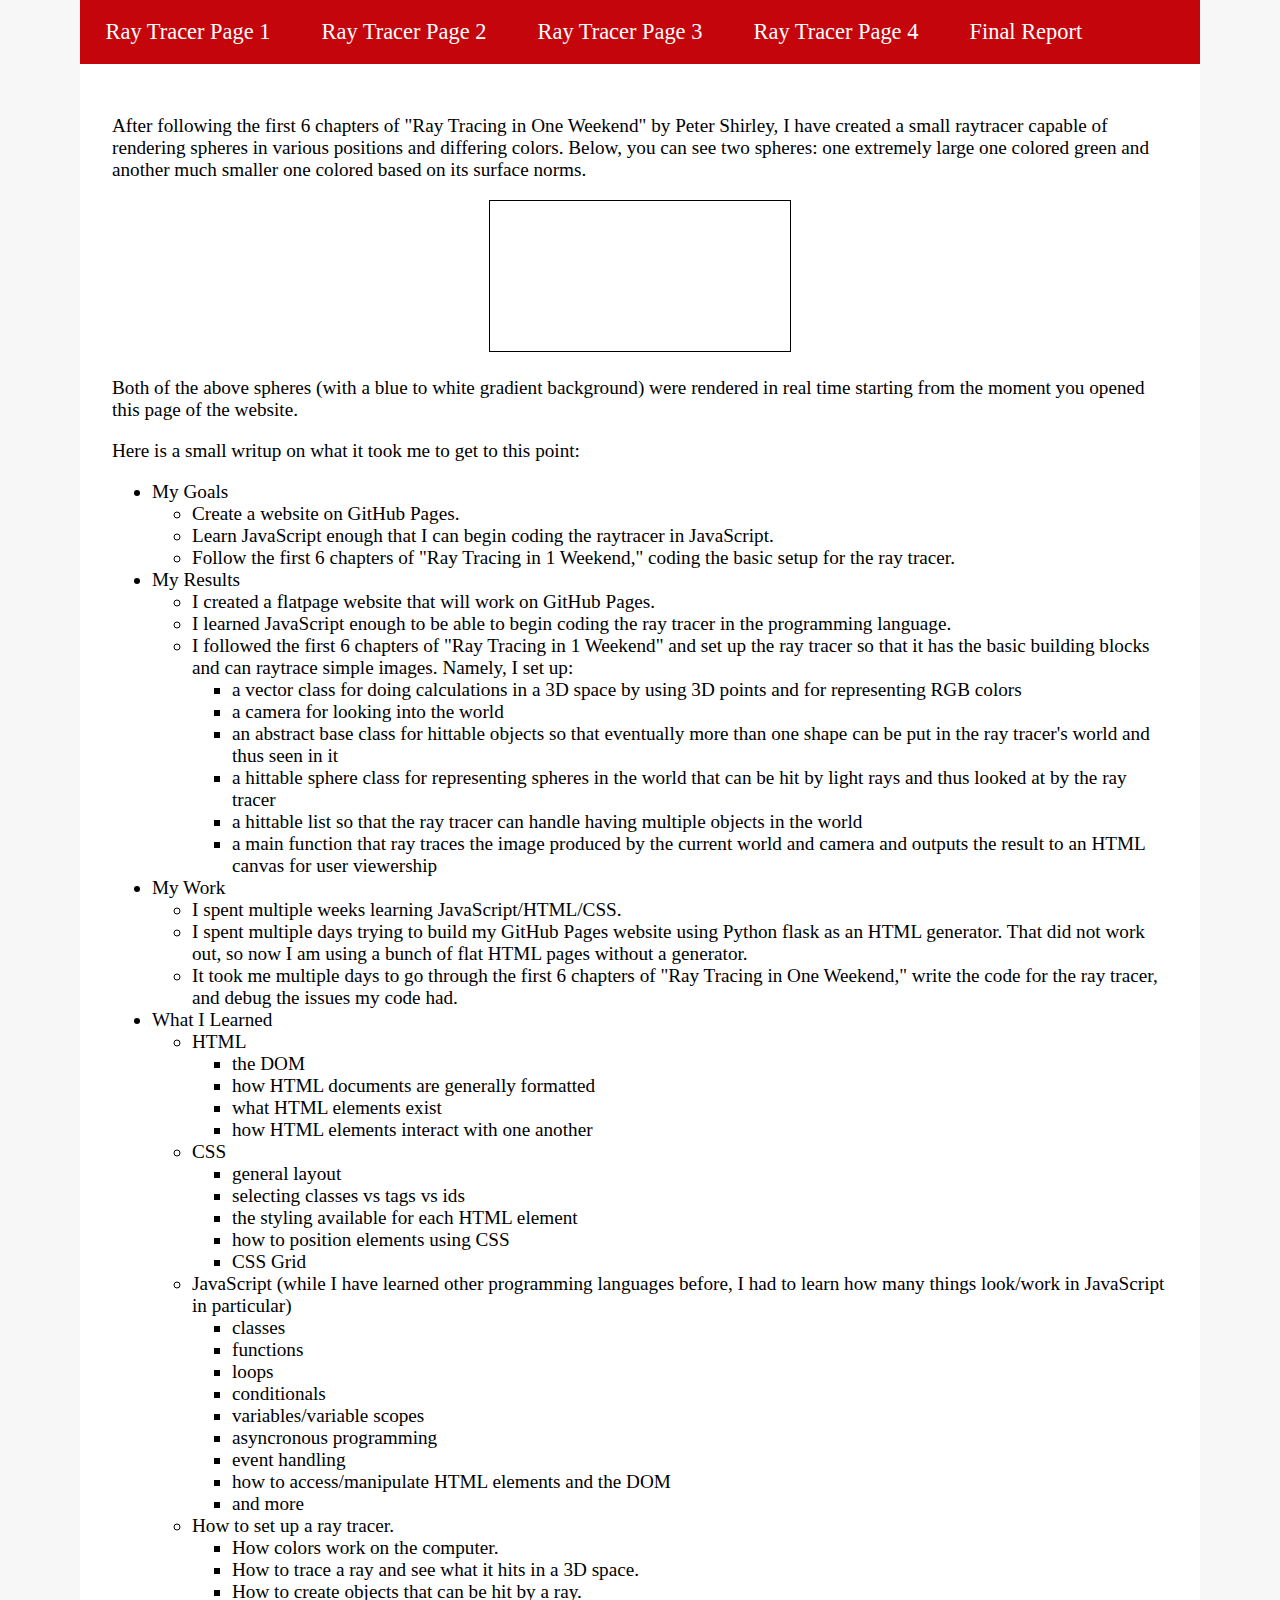
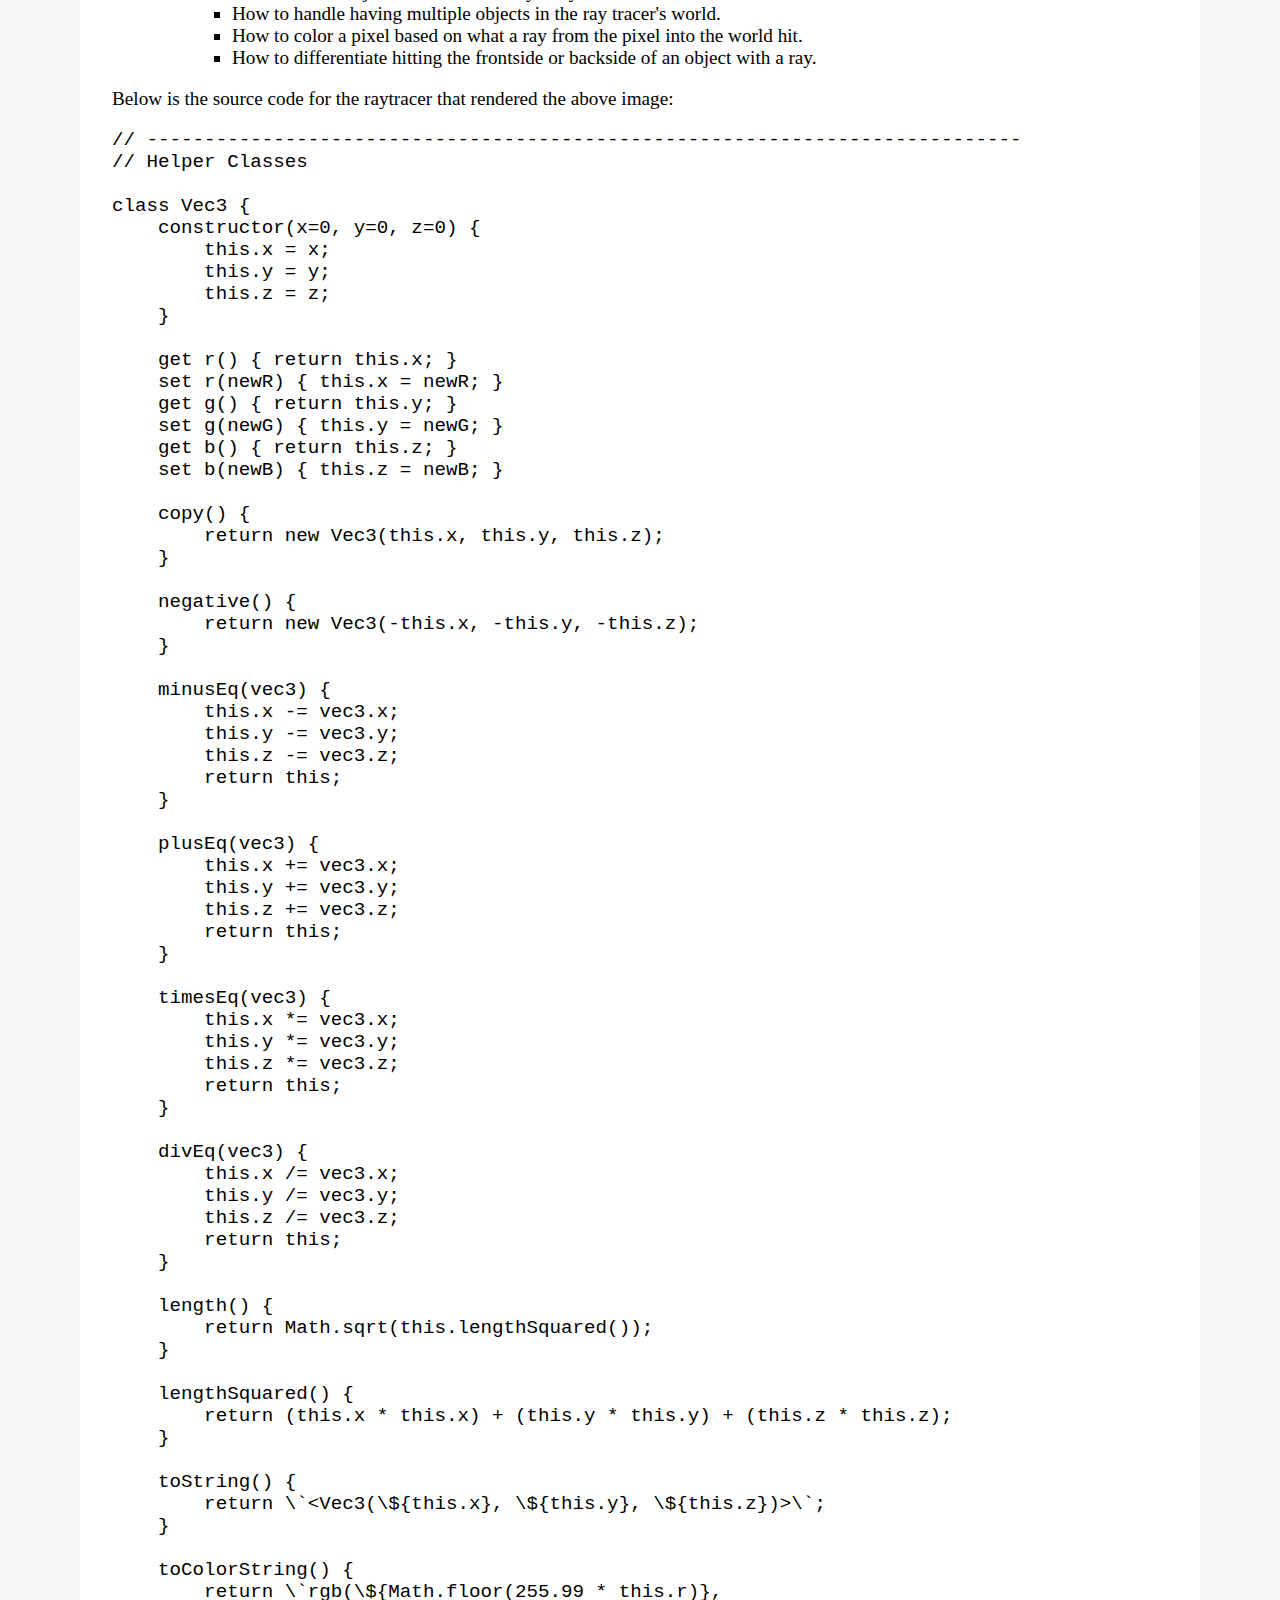
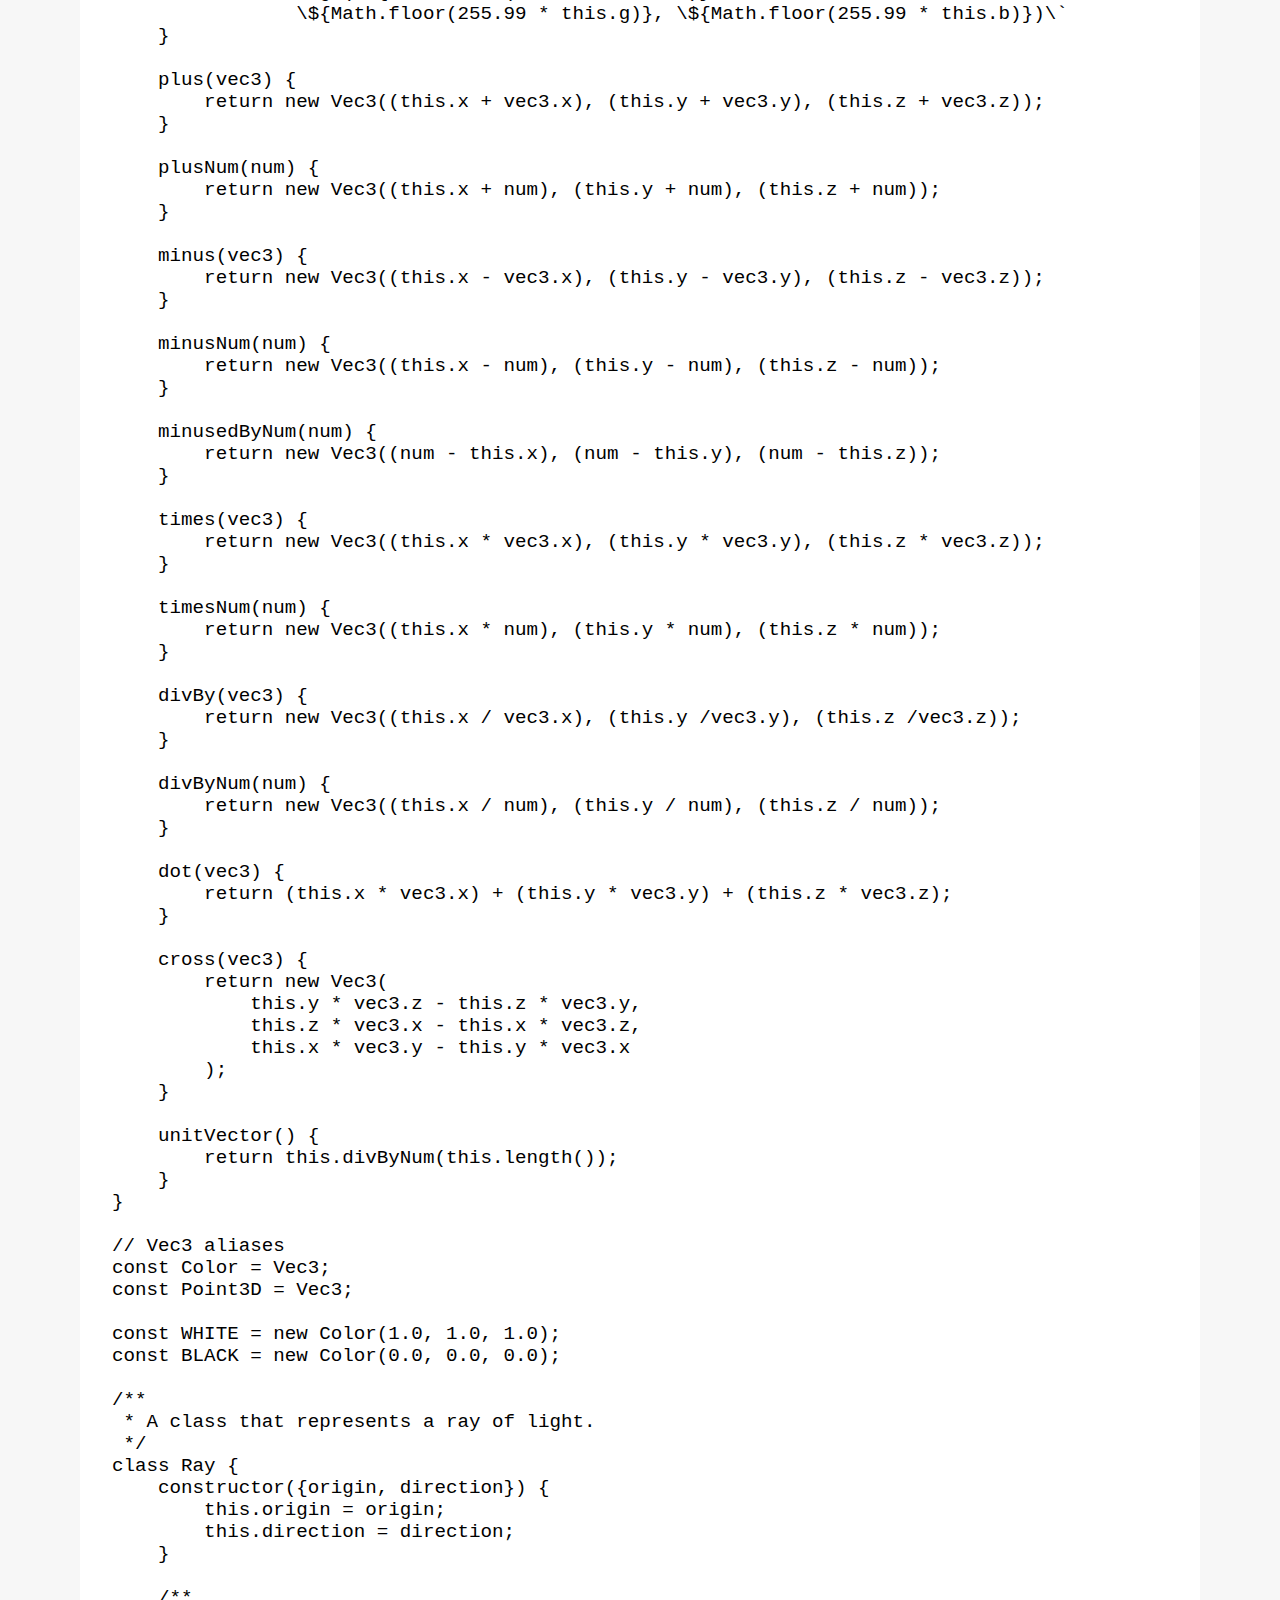
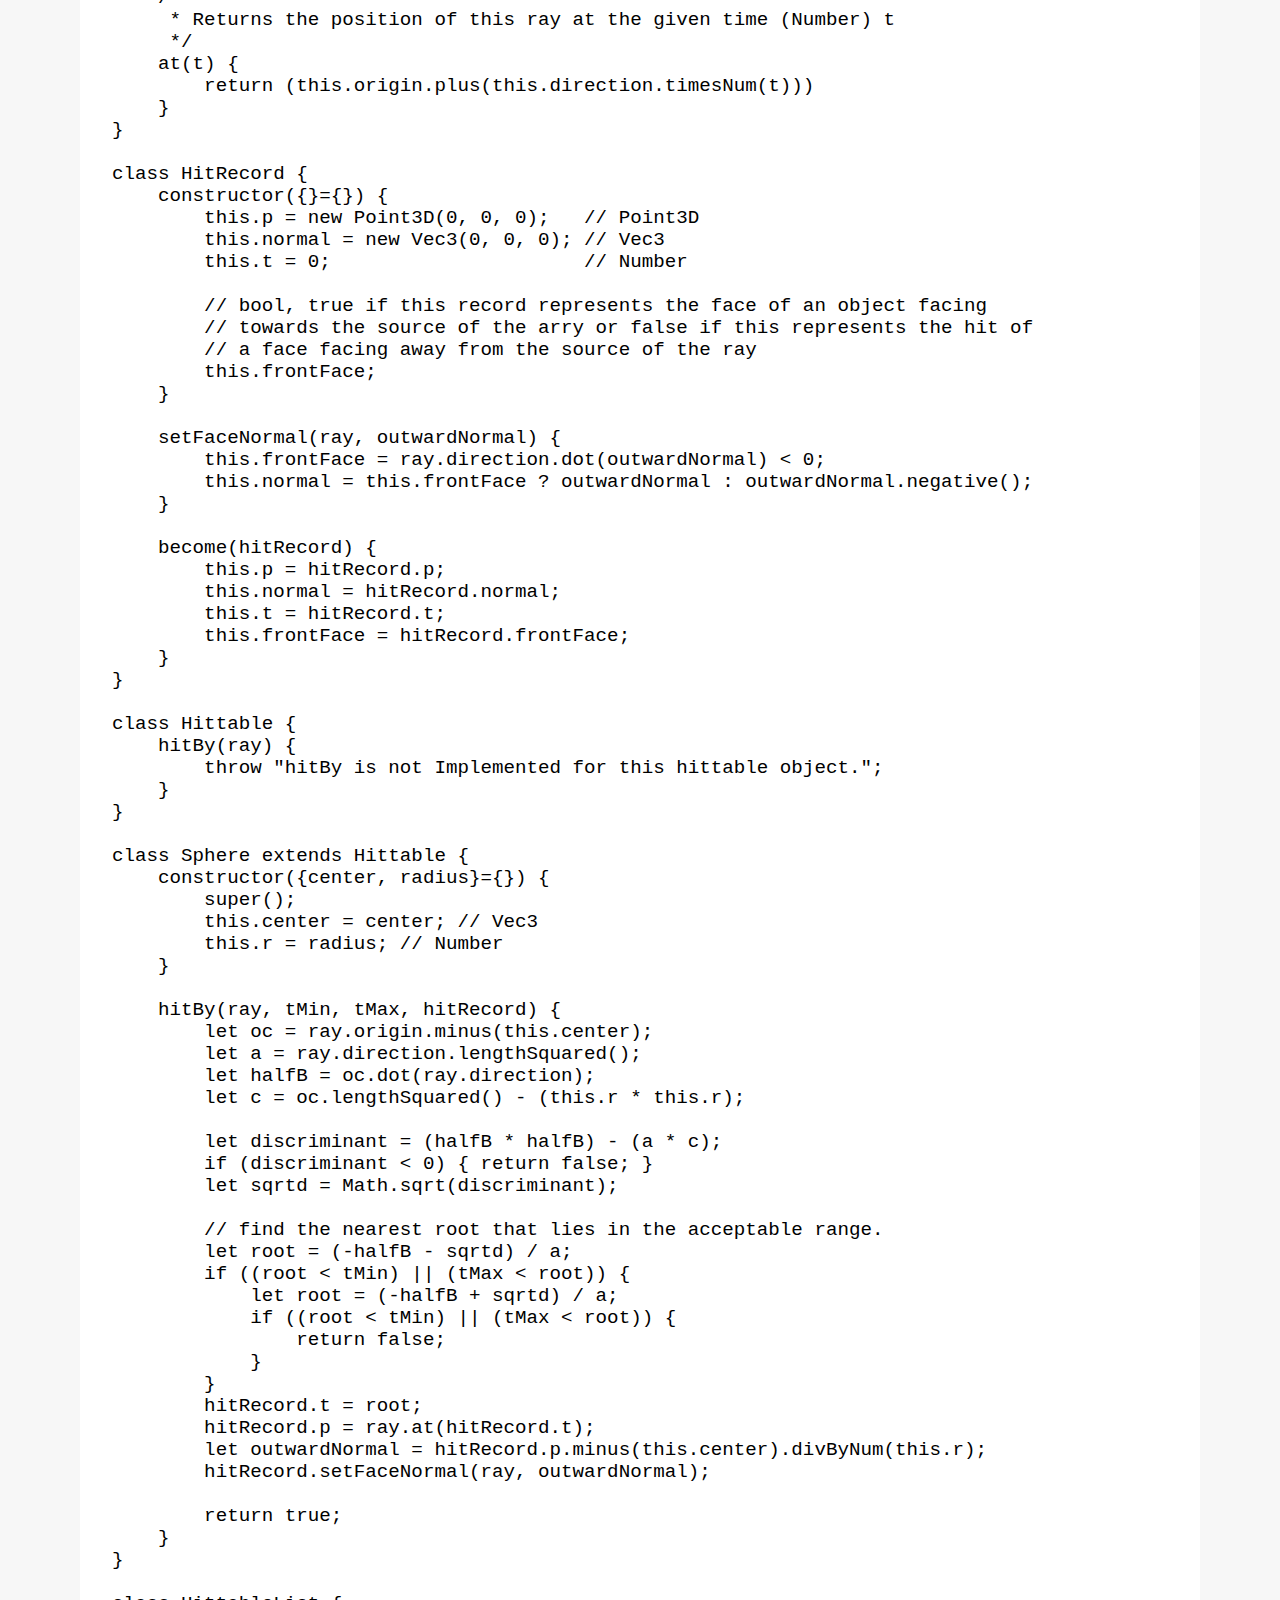
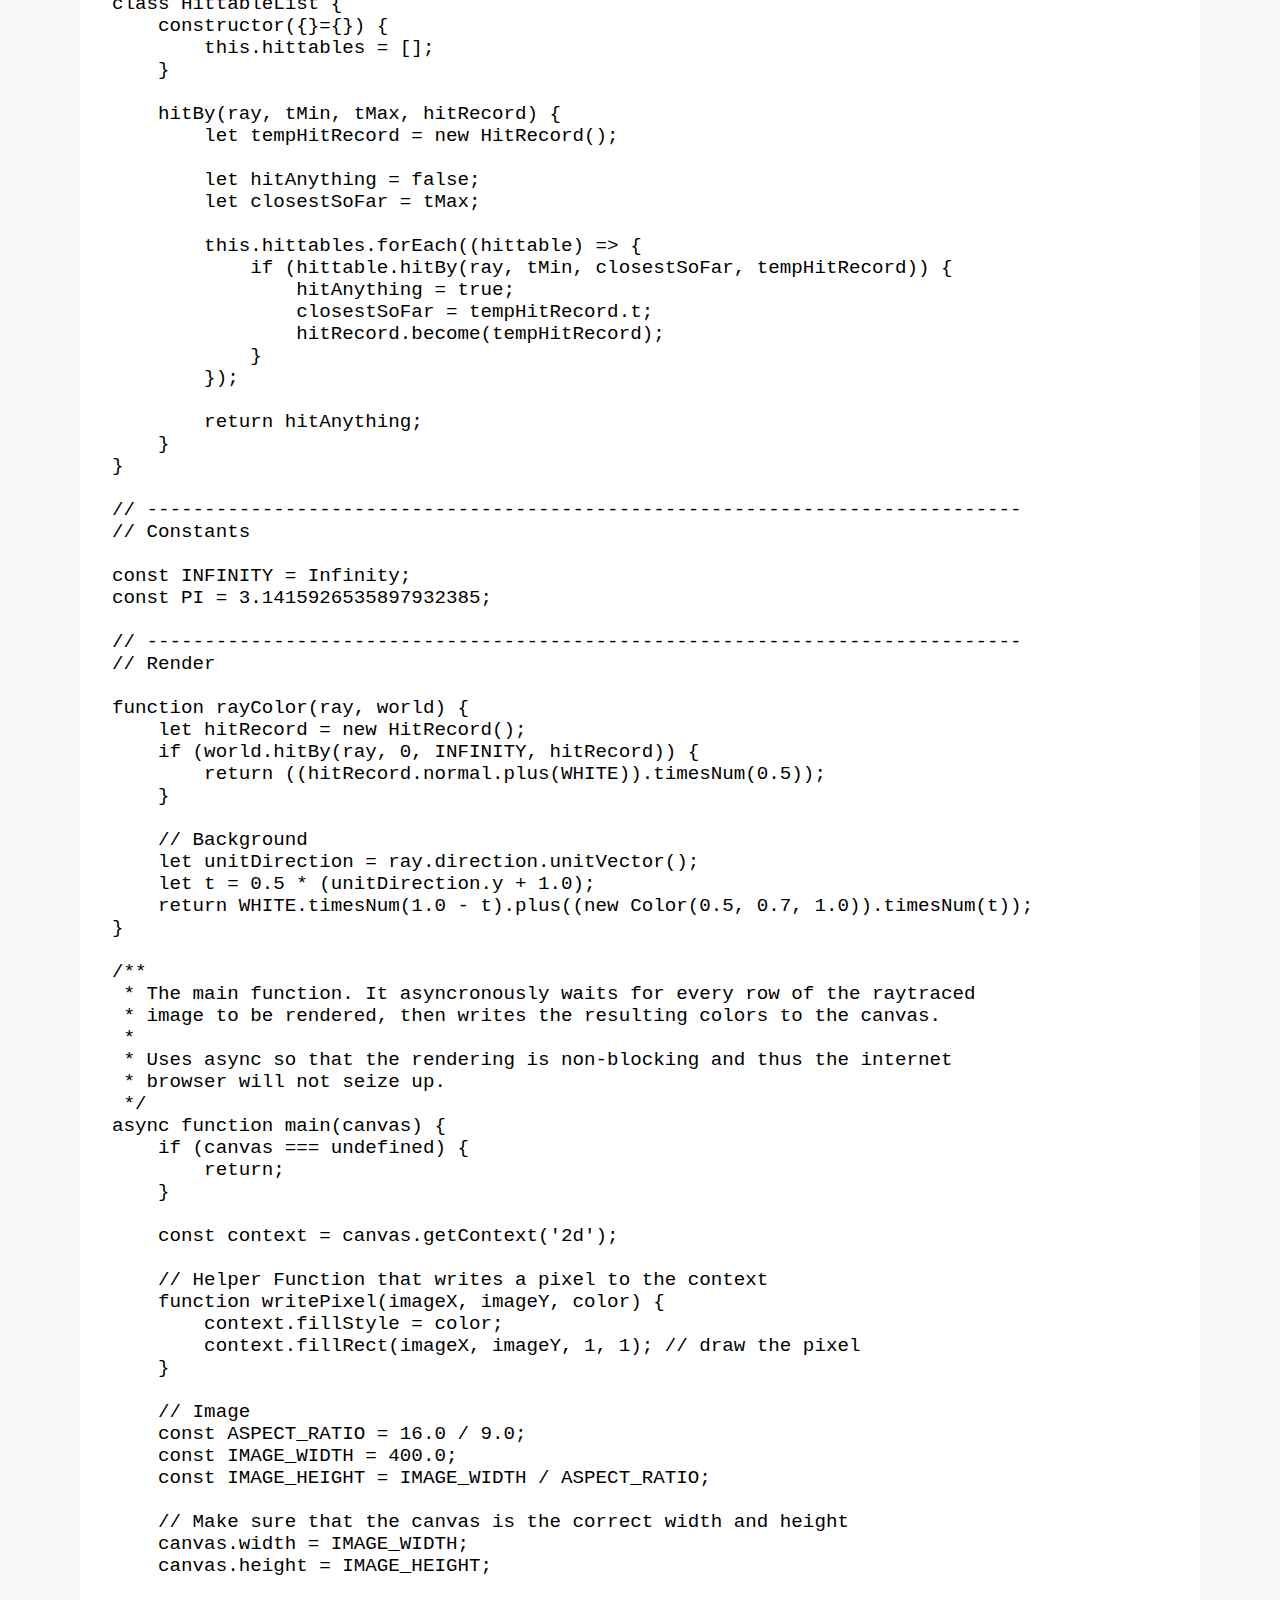
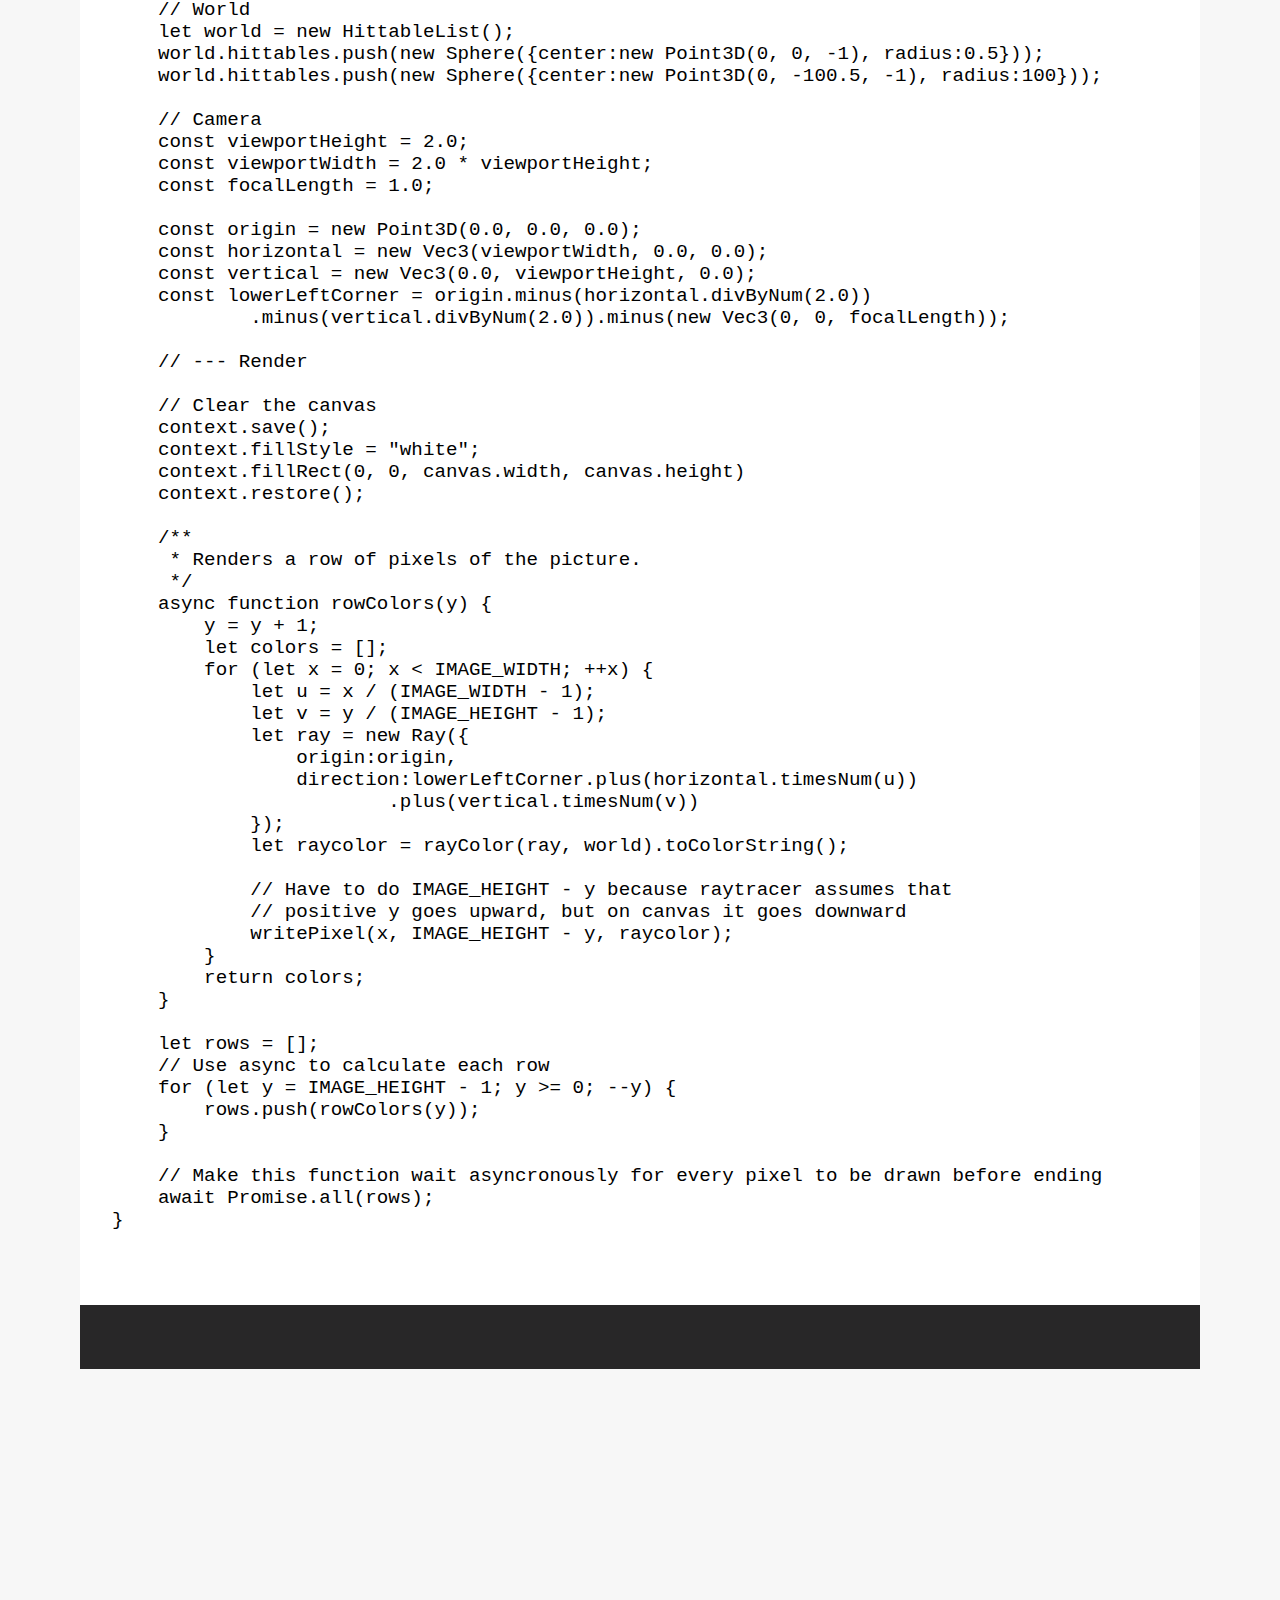
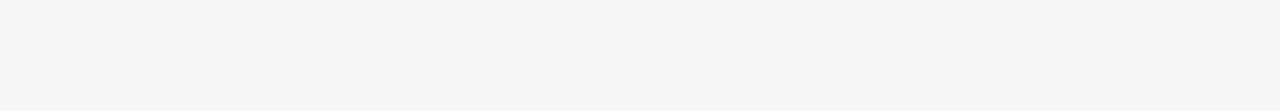
<file: index.html>
<!DOCTYPE html>
<html>
    <head>
        <meta charset="UTF-8">
        <meta name="author" content="Alexander Peseckis">
        <meta name="description" content="Alexander Peseckis' Personal Website">
        <meta name="viewport" content="width=device-width, initial-scale=1.0">
        <meta name="keywords" content=" HTML, CSS, JavaScript ">

        
        <link rel="stylesheet" type="text/css" href="index.css" />
        

        <script type="module" src="index.js" defer></script>

        
<script type="module" src="raytracer1.js" defer></script>

    </head>

    <body>
        <div id="left-col">
        </div>

        <div id="middle-col">
            <header>
                <nav>
                    
                    <button id="raytracer1-nav" class="nav-btn" type="button">Ray Tracer Page 1</button>
                    <button id="raytracer2-nav" class="nav-btn" type="button">Ray Tracer Page 2</button>
                    <button id="raytracer3-nav" class="nav-btn" type="button">Ray Tracer Page 3</button>
                    <button id="raytracer4-nav" class="nav-btn" type="button">Ray Tracer Page 4</button>
                    <button id="raytracer5-nav" class="nav-btn" type="button">Final Report</button>
                    
                </nav>
            </header>

            <main>
                
<div id="raytracer-main">
    <p>
        After following the first 6 chapters of "Ray Tracing in One Weekend" by Peter
        Shirley, I have created a small raytracer capable of rendering spheres in
        various positions and differing colors. Below, you can see two spheres: one
        extremely large one colored green and another much smaller one colored
        based on its surface norms.
    </p>

    <div class="canvas-area center">
        <canvas id="raytracer-out-canvas"></canvas>
    </div>

    <p>
        Both of the above spheres (with a blue to white gradient
        background) were rendered in real time starting from the moment
        you opened this page of the website.
    </p>

    <p>Here is a small writup on what it took me to get to this point:</p>
    <ul>
        <li>My Goals</li>
            <ul>
                <li>Create a website on GitHub Pages.</li>
                <li>Learn JavaScript enough that I can begin coding the raytracer in JavaScript.</li>
                <li>Follow the first 6 chapters of "Ray Tracing in 1 Weekend," coding the basic setup for the ray tracer.</li>
            </ul>
        <li>My Results</li>
            <ul>
                <li>I created a flatpage website that will work on
                GitHub Pages.</li>

                <li>I learned JavaScript enough to be able to begin
                coding the ray tracer in the programming language.</li>

                <li>I followed the first 6 chapters of "Ray Tracing in 1 Weekend" and set up the
                ray tracer so that it has the basic building blocks and can raytrace simple images.
                Namely, I set up:</li>
                    <ul>
                        <li>a vector class for doing calculations in a 3D space by using 3D points and for representing RGB colors</li>
                        <li>a camera for looking into the world</li>
                        <li>an abstract base class for hittable objects so that eventually more than one shape can be put in the ray tracer's world and thus seen in it</li>
                        <li>a hittable sphere class for representing spheres in the world that can be hit by light rays and thus looked at by the ray tracer</li>
                        <li>a hittable list so that the ray tracer can handle having multiple objects in the world</li>
                        <li>a main function that ray traces the image produced by the current world and camera and outputs the result to an HTML canvas for user viewership</li>
                    </ul>
            </ul>
        <li>My Work</li>
            <ul>
                <li>I spent multiple weeks learning JavaScript/HTML/CSS.</li>
                <li>I spent multiple days trying to build my GitHub Pages website using Python flask as an HTML generator. That did not work out, so now I am using a bunch of flat HTML pages without a generator.</li>
                <li>It took me multiple days to go through the first 6 chapters of "Ray Tracing in One Weekend," write the code for the ray tracer, and debug the issues my code had.</li>
            </ul>
        <li>What I Learned</li>
            <ul>

            <li>HTML</li>
                <ul>
                    <li>the DOM</li>
                    <li>how HTML documents are generally formatted</li>
                    <li>what HTML elements exist</li>
                    <li>how HTML elements interact with one another</li>
                </ul>

            <li>CSS</li>
                <ul>
                    <li>general layout</li>
                    <li>selecting classes vs tags vs ids</li>
                    <li>the styling available for each HTML element</li>
                    <li>how to position elements using CSS</li>
                    <li>CSS Grid</li>
                </ul>

            <li>JavaScript (while I have learned other programming languages before, I had to learn how many things look/work in JavaScript in particular)</li>
                <ul>
                <li>classes</li>
                <li>functions</li>
                <li>loops</li>
                <li>conditionals</li>
                <li>variables/variable scopes</li>
                <li>asyncronous programming</li>
                <li>event handling</li>
                <li>how to access/manipulate HTML elements and the DOM</li>
                <li>and more</li>
                </ul>

            <li>How to set up a ray tracer.</li>
                <ul>
                    <li>How colors work on the computer.</li>
                    <li>How to trace a ray and see what it hits in a 3D space.</li>
                    <li>How to create objects that can be hit by a ray.</li>
                    <li>How to handle having multiple objects in the ray tracer's world.</li>
                    <li>How to color a pixel based on what a ray from the pixel into the world hit.</li>
                    <li>How to differentiate hitting the frontside or backside of an object with a ray.</li>
                </ul>
            </ul>
    </ul>

    <p>
        Below is the source code for the raytracer that rendered the above image:
    </p>

    <code><pre>
// ----------------------------------------------------------------------------
// Helper Classes

class Vec3 {
    constructor(x=0, y=0, z=0) {
        this.x = x;
        this.y = y;
        this.z = z;
    }

    get r() { return this.x; }
    set r(newR) { this.x = newR; }
    get g() { return this.y; }
    set g(newG) { this.y = newG; }
    get b() { return this.z; }
    set b(newB) { this.z = newB; }

    copy() {
        return new Vec3(this.x, this.y, this.z);
    }

    negative() {
        return new Vec3(-this.x, -this.y, -this.z);
    }

    minusEq(vec3) {
        this.x -= vec3.x;
        this.y -= vec3.y;
        this.z -= vec3.z;
        return this;
    }

    plusEq(vec3) {
        this.x += vec3.x;
        this.y += vec3.y;
        this.z += vec3.z;
        return this;
    }

    timesEq(vec3) {
        this.x *= vec3.x;
        this.y *= vec3.y;
        this.z *= vec3.z;
        return this;
    }

    divEq(vec3) {
        this.x /= vec3.x;
        this.y /= vec3.y;
        this.z /= vec3.z;
        return this;
    }

    length() {
        return Math.sqrt(this.lengthSquared());
    }

    lengthSquared() {
        return (this.x * this.x) + (this.y * this.y) + (this.z * this.z);
    }

    toString() {
        return \`&ltVec3(\${this.x}, \${this.y}, \${this.z})&gt\`;
    }

    toColorString() {
        return \`rgb(\${Math.floor(255.99 * this.r)},
                \${Math.floor(255.99 * this.g)}, \${Math.floor(255.99 * this.b)})\`
    }

    plus(vec3) {
        return new Vec3((this.x + vec3.x), (this.y + vec3.y), (this.z + vec3.z));
    }

    plusNum(num) {
        return new Vec3((this.x + num), (this.y + num), (this.z + num));
    }

    minus(vec3) {
        return new Vec3((this.x - vec3.x), (this.y - vec3.y), (this.z - vec3.z));
    }

    minusNum(num) {
        return new Vec3((this.x - num), (this.y - num), (this.z - num));
    }

    minusedByNum(num) {
        return new Vec3((num - this.x), (num - this.y), (num - this.z));
    }

    times(vec3) {
        return new Vec3((this.x * vec3.x), (this.y * vec3.y), (this.z * vec3.z));
    }

    timesNum(num) {
        return new Vec3((this.x * num), (this.y * num), (this.z * num));
    }
    
    divBy(vec3) {
        return new Vec3((this.x / vec3.x), (this.y /vec3.y), (this.z /vec3.z));
    }

    divByNum(num) {
        return new Vec3((this.x / num), (this.y / num), (this.z / num));
    }

    dot(vec3) {
        return (this.x * vec3.x) + (this.y * vec3.y) + (this.z * vec3.z);
    }

    cross(vec3) {
        return new Vec3(
            this.y * vec3.z - this.z * vec3.y,
            this.z * vec3.x - this.x * vec3.z,
            this.x * vec3.y - this.y * vec3.x
        );
    }

    unitVector() {
        return this.divByNum(this.length());
    }
}

// Vec3 aliases
const Color = Vec3;
const Point3D = Vec3;

const WHITE = new Color(1.0, 1.0, 1.0);
const BLACK = new Color(0.0, 0.0, 0.0);

/**
 * A class that represents a ray of light.
 */
class Ray {
    constructor({origin, direction}) {
        this.origin = origin;
        this.direction = direction;
    }

    /**
     * Returns the position of this ray at the given time (Number) t
     */
    at(t) {
        return (this.origin.plus(this.direction.timesNum(t)))
    }
}

class HitRecord {
    constructor({}={}) {
        this.p = new Point3D(0, 0, 0);   // Point3D
        this.normal = new Vec3(0, 0, 0); // Vec3
        this.t = 0;                      // Number

        // bool, true if this record represents the face of an object facing
        // towards the source of the arry or false if this represents the hit of
        // a face facing away from the source of the ray
        this.frontFace;
    }

    setFaceNormal(ray, outwardNormal) {
        this.frontFace = ray.direction.dot(outwardNormal) &lt 0;
        this.normal = this.frontFace ? outwardNormal : outwardNormal.negative();
    }

    become(hitRecord) {
        this.p = hitRecord.p;
        this.normal = hitRecord.normal;
        this.t = hitRecord.t;
        this.frontFace = hitRecord.frontFace;
    }
}

class Hittable {
    hitBy(ray) {
        throw "hitBy is not Implemented for this hittable object.";
    }
}

class Sphere extends Hittable {
    constructor({center, radius}={}) {
        super();
        this.center = center; // Vec3
        this.r = radius; // Number
    }

    hitBy(ray, tMin, tMax, hitRecord) {
        let oc = ray.origin.minus(this.center);
        let a = ray.direction.lengthSquared();
        let halfB = oc.dot(ray.direction);
        let c = oc.lengthSquared() - (this.r * this.r);

        let discriminant = (halfB * halfB) - (a * c);
        if (discriminant &lt 0) { return false; }
        let sqrtd = Math.sqrt(discriminant);

        // find the nearest root that lies in the acceptable range.
        let root = (-halfB - sqrtd) / a;
        if ((root &lt tMin) || (tMax &lt root)) {
            let root = (-halfB + sqrtd) / a;
            if ((root &lt tMin) || (tMax &lt root)) {
                return false;
            }
        }
        hitRecord.t = root;
        hitRecord.p = ray.at(hitRecord.t);
        let outwardNormal = hitRecord.p.minus(this.center).divByNum(this.r);
        hitRecord.setFaceNormal(ray, outwardNormal);

        return true;
    }
}

class HittableList {
    constructor({}={}) {
        this.hittables = [];
    }
    
    hitBy(ray, tMin, tMax, hitRecord) {
        let tempHitRecord = new HitRecord();

        let hitAnything = false;
        let closestSoFar = tMax;

        this.hittables.forEach((hittable) =&gt {
            if (hittable.hitBy(ray, tMin, closestSoFar, tempHitRecord)) {
                hitAnything = true;
                closestSoFar = tempHitRecord.t;
                hitRecord.become(tempHitRecord);
            }
        });

        return hitAnything;
    }
}

// ----------------------------------------------------------------------------
// Constants

const INFINITY = Infinity;
const PI = 3.1415926535897932385;

// ----------------------------------------------------------------------------
// Render

function rayColor(ray, world) {
    let hitRecord = new HitRecord();
    if (world.hitBy(ray, 0, INFINITY, hitRecord)) {
        return ((hitRecord.normal.plus(WHITE)).timesNum(0.5));
    }

    // Background
    let unitDirection = ray.direction.unitVector();
    let t = 0.5 * (unitDirection.y + 1.0);
    return WHITE.timesNum(1.0 - t).plus((new Color(0.5, 0.7, 1.0)).timesNum(t));
}

/**
 * The main function. It asyncronously waits for every row of the raytraced
 * image to be rendered, then writes the resulting colors to the canvas.
 * 
 * Uses async so that the rendering is non-blocking and thus the internet
 * browser will not seize up.
 */
async function main(canvas) {
    if (canvas === undefined) {
        return;
    }

    const context = canvas.getContext('2d');

    // Helper Function that writes a pixel to the context
    function writePixel(imageX, imageY, color) {
        context.fillStyle = color;
        context.fillRect(imageX, imageY, 1, 1); // draw the pixel
    }

    // Image
    const ASPECT_RATIO = 16.0 / 9.0;
    const IMAGE_WIDTH = 400.0;
    const IMAGE_HEIGHT = IMAGE_WIDTH / ASPECT_RATIO;

    // Make sure that the canvas is the correct width and height
    canvas.width = IMAGE_WIDTH;
    canvas.height = IMAGE_HEIGHT;

    // World
    let world = new HittableList();
    world.hittables.push(new Sphere({center:new Point3D(0, 0, -1), radius:0.5}));
    world.hittables.push(new Sphere({center:new Point3D(0, -100.5, -1), radius:100}));

    // Camera
    const viewportHeight = 2.0;
    const viewportWidth = 2.0 * viewportHeight;
    const focalLength = 1.0;

    const origin = new Point3D(0.0, 0.0, 0.0);
    const horizontal = new Vec3(viewportWidth, 0.0, 0.0);
    const vertical = new Vec3(0.0, viewportHeight, 0.0);
    const lowerLeftCorner = origin.minus(horizontal.divByNum(2.0))
            .minus(vertical.divByNum(2.0)).minus(new Vec3(0, 0, focalLength));

    // --- Render

    // Clear the canvas
    context.save();
    context.fillStyle = "white";
    context.fillRect(0, 0, canvas.width, canvas.height)
    context.restore();

    /**
     * Renders a row of pixels of the picture.
     */
    async function rowColors(y) {
        y = y + 1;
        let colors = [];
        for (let x = 0; x &lt IMAGE_WIDTH; ++x) {
            let u = x / (IMAGE_WIDTH - 1);
            let v = y / (IMAGE_HEIGHT - 1);
            let ray = new Ray({
                origin:origin,
                direction:lowerLeftCorner.plus(horizontal.timesNum(u))
                        .plus(vertical.timesNum(v))
            });
            let raycolor = rayColor(ray, world).toColorString();

            // Have to do IMAGE_HEIGHT - y because raytracer assumes that
            // positive y goes upward, but on canvas it goes downward
            writePixel(x, IMAGE_HEIGHT - y, raycolor);
        }
        return colors;
    }

    let rows = [];
    // Use async to calculate each row
    for (let y = IMAGE_HEIGHT - 1; y &gt= 0; --y) {
        rows.push(rowColors(y));
    }

    // Make this function wait asyncronously for every pixel to be drawn before ending
    await Promise.all(rows);
}
    </pre></code>

</div>

            </main>

            <footer>
            </footer>
        </div>

        <div id="right-col">
        </div>
    </body>
</html>
</file>
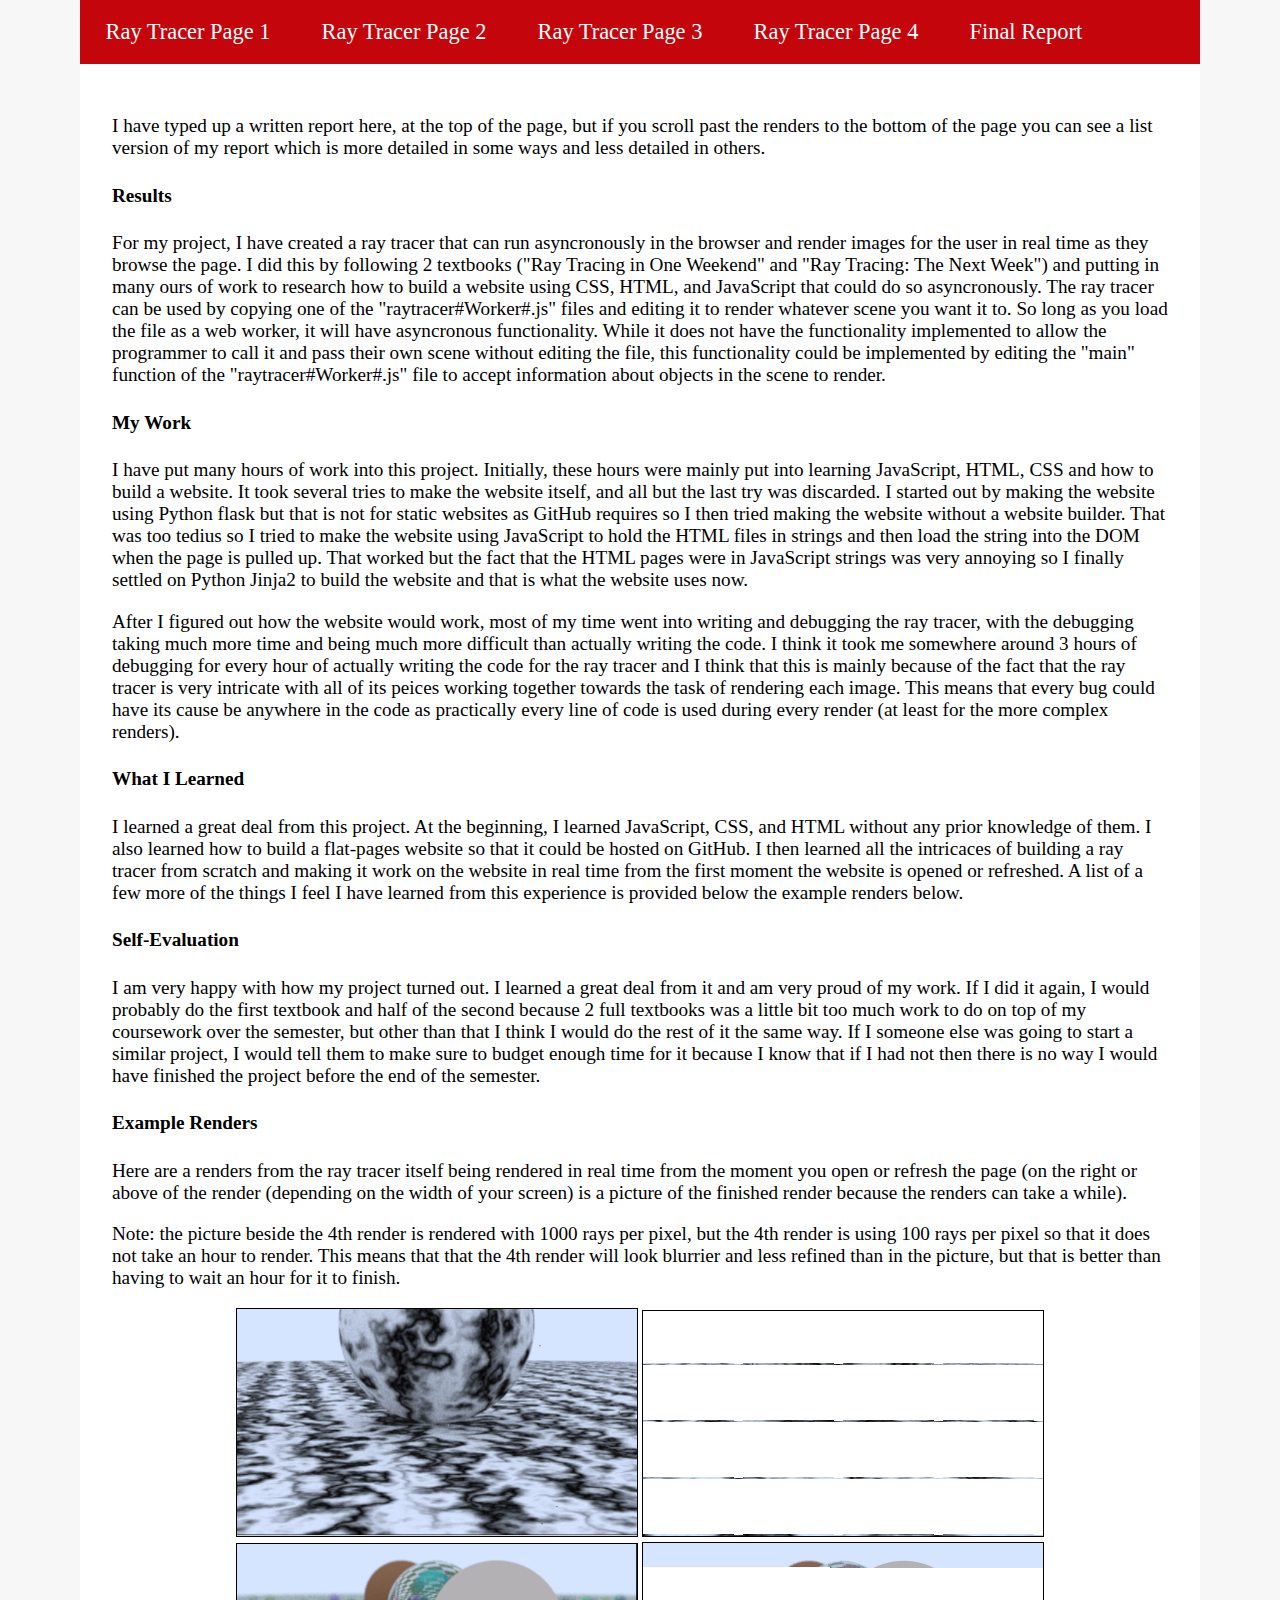
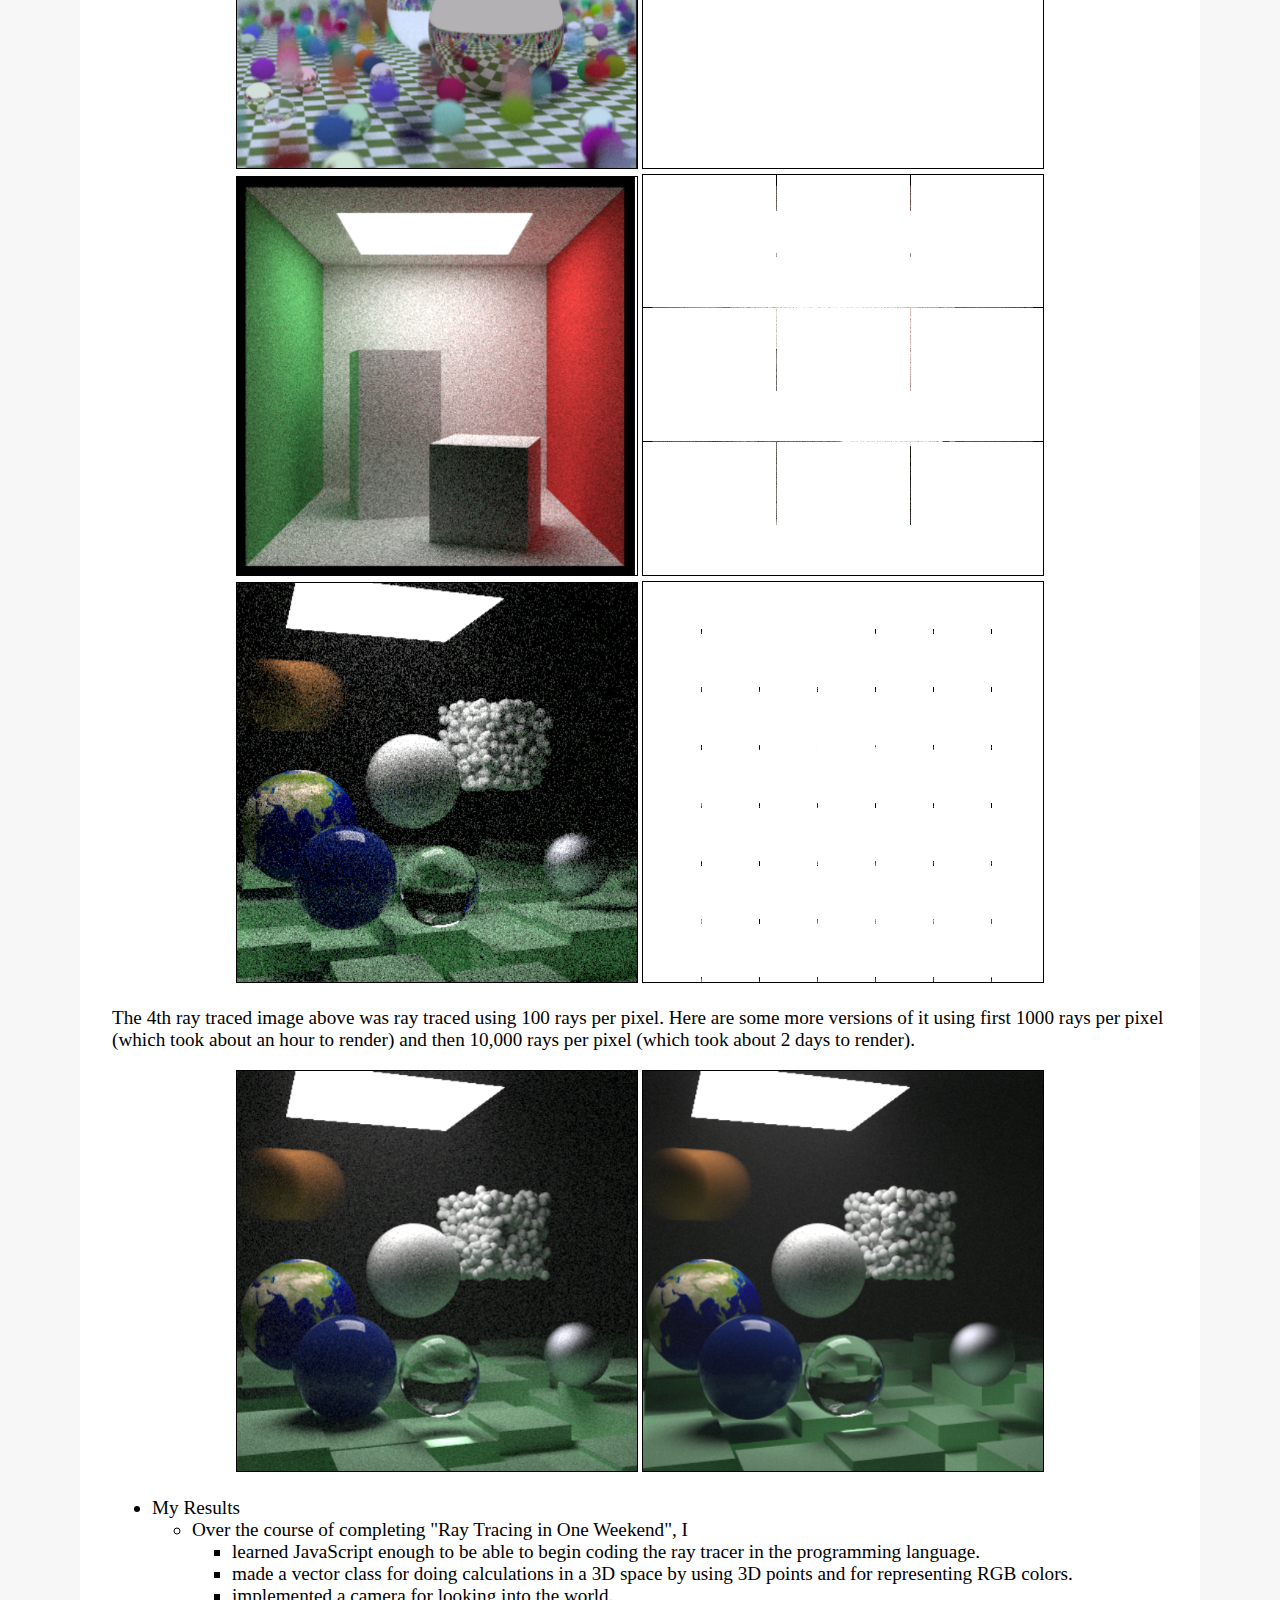
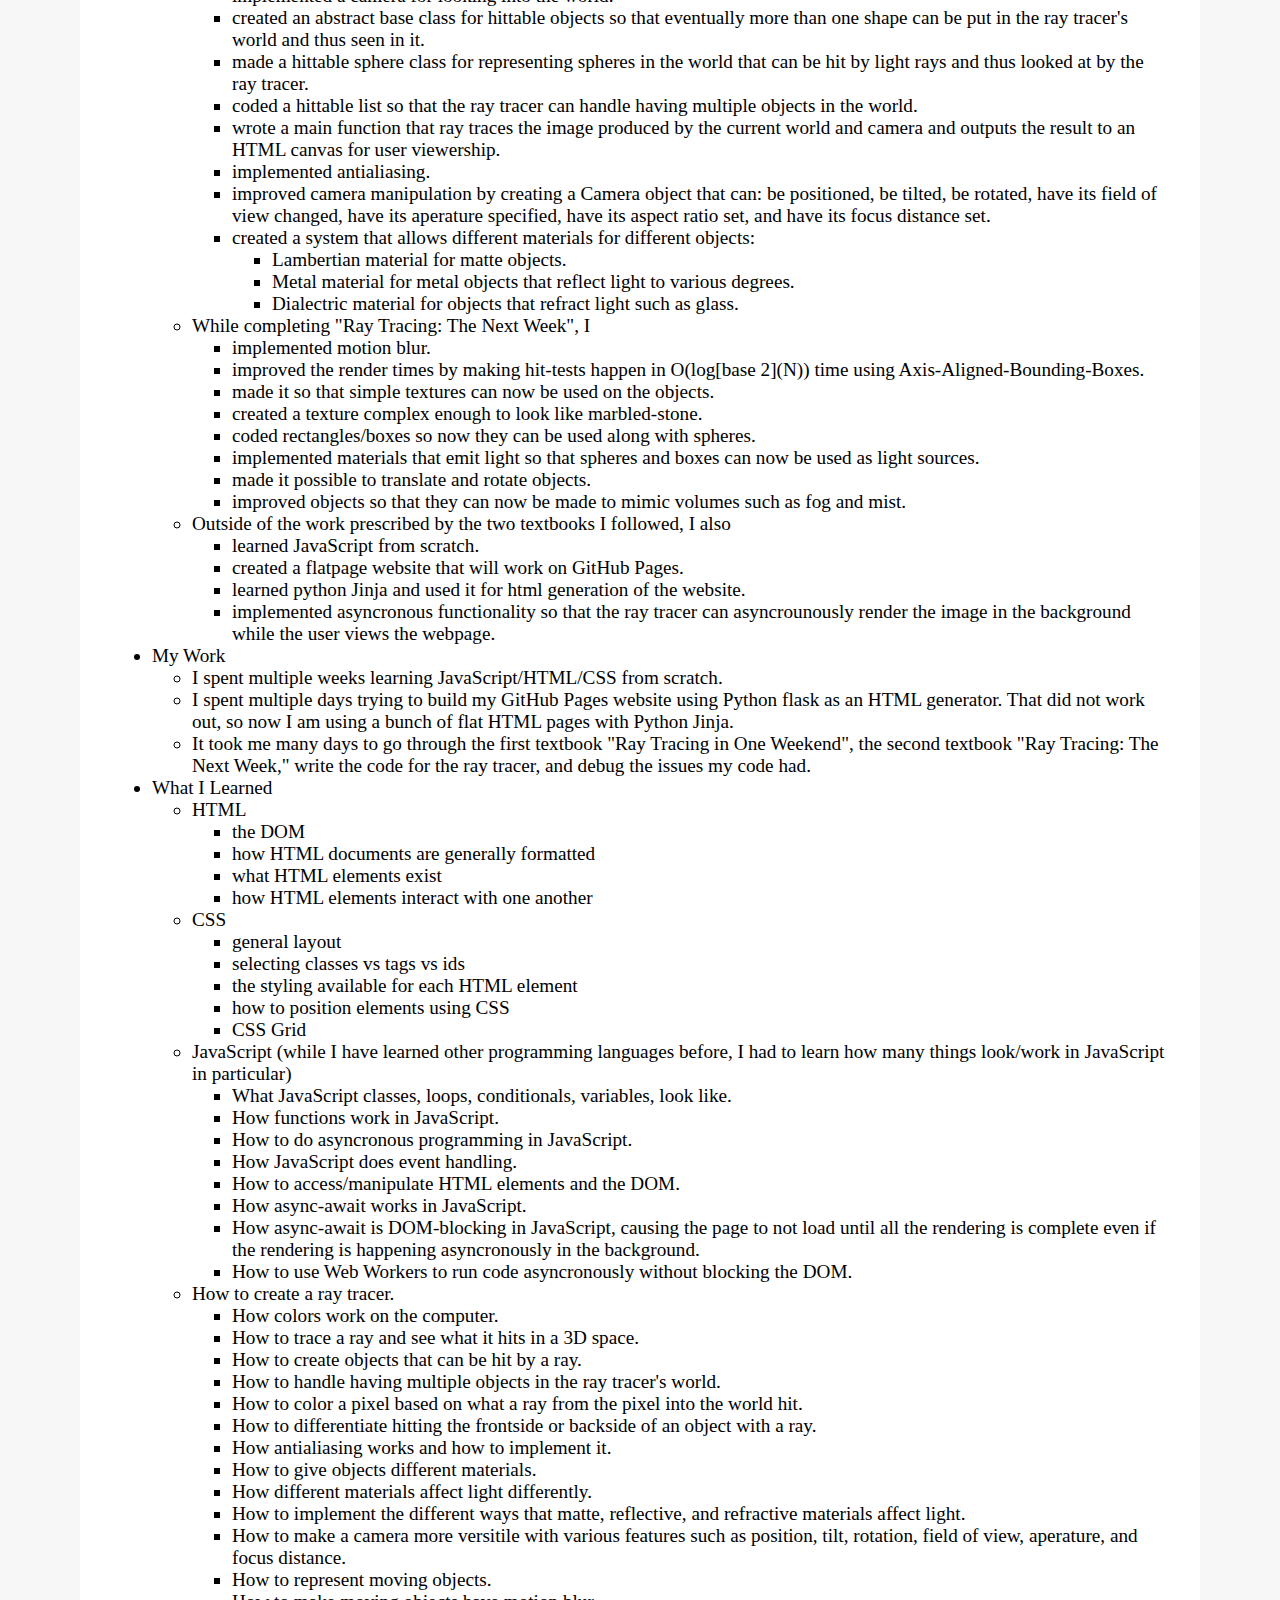
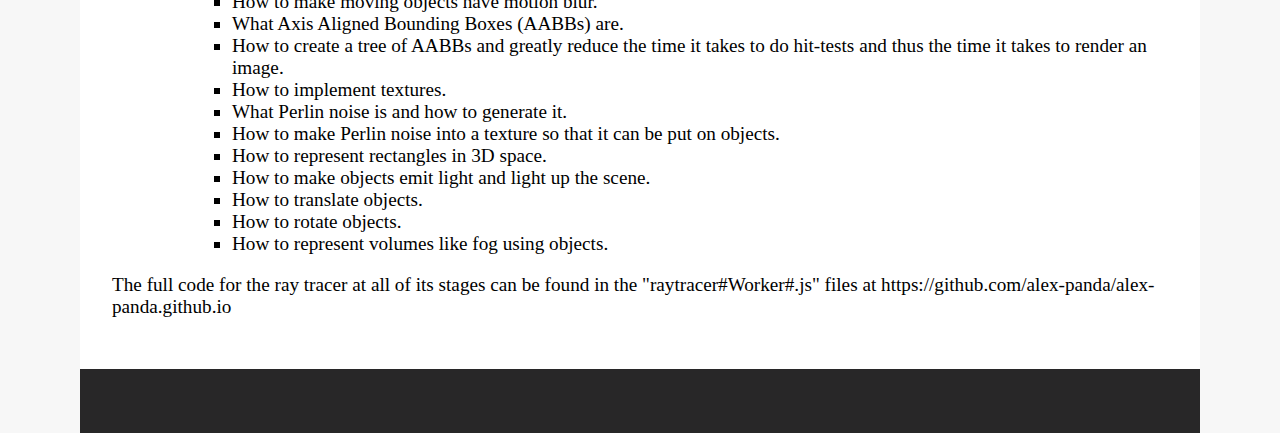
<file: rayTracerFinalReport.html>
<!DOCTYPE html>
<html>
    <head>
        <meta charset="UTF-8">
        <meta name="author" content="Alexander Peseckis">
        <meta name="description" content="Alexander Peseckis' Personal Website">
        <meta name="viewport" content="width=device-width, initial-scale=1.0">
        <meta name="keywords" content=" HTML, CSS, JavaScript ">

        
        <link rel="stylesheet" type="text/css" href="index.css" />
        

        <script type="module" src="index.js" defer></script>

        
<script type="module" src="raytracerFinal.js" defer></script>

    </head>

    <body>
        <div id="left-col">
        </div>

        <div id="middle-col">
            <header>
                <nav>
                    
                    <button id="raytracer1-nav" class="nav-btn" type="button">Ray Tracer Page 1</button>
                    <button id="raytracer2-nav" class="nav-btn" type="button">Ray Tracer Page 2</button>
                    <button id="raytracer3-nav" class="nav-btn" type="button">Ray Tracer Page 3</button>
                    <button id="raytracer4-nav" class="nav-btn" type="button">Ray Tracer Page 4</button>
                    <button id="raytracer5-nav" class="nav-btn" type="button">Final Report</button>
                    
                </nav>
            </header>

            <main>
                
<div id="raytracer-main">

    <p>
        I have typed up a written report here, at the top of the page, but if
        you scroll past the renders to the bottom of the page you can see a
        list version of my report which is more detailed in some ways and less
        detailed in others.
    </p>

    <h4> Results </h4>

    <p>
        For my project, I have created a ray tracer that can run asyncronously
        in the browser and render images for the user in real time as they
        browse the page. I did this by following 2 textbooks ("Ray
        Tracing in One Weekend" and "Ray Tracing: The Next Week") and
        putting in many ours of work to research how to build a website using 
        CSS, HTML, and JavaScript that could do so asyncronously. The ray tracer
        can be used by copying one of the "raytracer#Worker#.js" files and
        editing it to render whatever scene you want it to. So long as you load
        the file as a web worker, it will have asyncronous functionality. While
        it does not have the functionality implemented to allow the programmer
        to call it and pass their own scene without editing
        the file, this functionality could be implemented by editing the "main"
        function of the "raytracer#Worker#.js" file to accept information about
        objects in the scene to render.
    </p>

    <h4> My Work </h4>

    <p>
        I have put many hours of work into this project. Initially, these hours
        were mainly put into learning JavaScript, HTML, CSS and how to build a
        website. It took several tries to make the website itself, and all but
        the last try was discarded. I started out by making the website using
        Python flask but that is not for static websites as GitHub requires so
        I then tried making the website without a website builder. That was too
        tedius so I tried to make the website using JavaScript to hold the HTML
        files in strings and then load the string into the DOM when the page is
        pulled up. That worked but the fact that the HTML pages were in JavaScript
        strings was very annoying so I finally settled on Python Jinja2 to build
        the website and that is what the website uses now.
    </p>

    <p>
        After I figured out how the website would work, most of my time went
        into writing and debugging the ray tracer, with the debugging taking
        much more time and being much more difficult than actually writing the
        code. I think it took me somewhere around 3 hours of debugging for
        every hour of actually writing the code for the ray tracer and I think
        that this is mainly because of the fact that the ray tracer
        is very intricate with all of its peices working together towards the
        task of rendering each image. This means that every bug could have its
        cause be anywhere in the code as practically every line of code is used during
        every render (at least for the more complex renders).
    </p>

    <h4> What I Learned </h4>

    <p>
        I learned a great deal from this project. At the beginning, I
        learned JavaScript, CSS, and HTML without any prior knowledge
        of them. I also learned how to build a flat-pages website so
        that it could be hosted on GitHub. I then learned all the
        intricaces of building a ray tracer from scratch and making it
        work on the website in real time from the first moment the website is
        opened or refreshed. A list of a few more of the things I feel I have learned
        from this experience is provided below the example renders below.
    </p>

    <h4> Self-Evaluation </h4>

    <p>
        I am very happy with how my project turned out. I learned a great deal from
        it and am very proud of my work. If I did it again, I would probably do the first
        textbook and half of the second because 2 full textbooks was a little bit too much
        work to do on top of my coursework over the semester, but other than that I think
        I would do the rest of it the same way. If I someone else was going to start a
        similar project, I would tell them to make sure to budget enough time for it because
        I know that if I had not then there is no way I would have finished the project
        before the end of the semester.
    </p>

    <h4> Example Renders </h4>

    <p>
        Here are a renders from the ray tracer itself being rendered in real time
        from the moment you open or refresh the page (on the right or above of
        the render (depending on the width of your screen) is a picture of the
        finished render because the renders can take a while).
    </p>

    <p>
        Note: the picture beside the 4th render is rendered with 1000 rays per pixel, but the
        4th render is using 100 rays per pixel so that it does not take an hour
        to render. This means that that the 4th render will look blurrier
        and less refined than in the picture, but that is better than having to
        wait an hour for it to finish.
    </p>

    <div class="canvas-area center">
        <img src="./assets/finalReportPage-PerlinSpheres.PNG" width="400" />
        <canvas id="raytracer-out-canvas1"></canvas>
    </div>

    <div class="canvas-area center">
        <img src="./assets/finalReportPage-manySpheres.PNG" width="400" />
        <canvas id="raytracer-out-canvas2"></canvas>
    </div>

    <div class="canvas-area center">
        <img src="./assets/finalReportPage-cornellBox.PNG" width="400" />
        <canvas id="raytracer-out-canvas3"></canvas>
    </div>

    <div class="canvas-area center">
        <img src="./assets/page4-finalScene100raysPerPixel.PNG" width="400" />
        <canvas id="raytracer-out-canvas4"></canvas>
    </div>

    <p>
        The 4th ray traced image above was ray traced using 100 rays per pixel.
        Here are some more versions of it using first 1000 rays per pixel (which
        took about an hour to render) and then 10,000 rays per pixel (which took
        about 2 days to render).
    </p>

    <div class="canvas-area center">
        <img src="./assets/page4-finalScene1000raysPerPixel.PNG" width="400" />
        <img src="./assets/page4-finalScene10000raysPerPixel.PNG" width="400" />
    </div>

    <ul>
        <li>My Results</li>
        <ul>
            <li>Over the course of completing "Ray Tracing in One Weekend", I</li>
            <ul>
                <li>learned JavaScript enough to be able to begin
                coding the ray tracer in the programming language.</li>

                <li>made a vector class for doing calculations in a 3D space by using 3D points and for representing RGB colors.</li>
                <li>implemented a camera for looking into the world.</li>
                <li>created an abstract base class for hittable objects so that eventually more than one shape can be put in the ray tracer's world and thus seen in it.</li>
                <li>made a hittable sphere class for representing spheres in the world that can be hit by light rays and thus looked at by the ray tracer.</li>
                <li>coded a hittable list so that the ray tracer can handle having multiple objects in the world.</li>
                <li>wrote a main function that ray traces the image produced by the current world and camera and outputs the result to an HTML canvas for user viewership.</li>
                <li>implemented antialiasing.</li>
                <li>improved camera manipulation by creating a Camera object that can: be positioned, be tilted, be rotated, have its field of view changed, have its aperature specified, have its aspect ratio set, and have its focus distance set.</li>
                <li>created a system that allows different materials for different objects:</li>
                <ul>
                    <li>Lambertian material for matte objects.</li>
                    <li>Metal material for metal objects that reflect light to various degrees.</li>
                    <li>Dialectric material for objects that refract light such as glass.</li>
                </ul>
            </ul>
            <li>While completing "Ray Tracing: The Next Week", I</li>
            <ul>
                <li>implemented motion blur.</li>
                <li>improved the render times by making hit-tests happen in O(log[base 2](N)) time using Axis-Aligned-Bounding-Boxes.</li>
                <li>made it so that simple textures can now be used on the objects.</li>
                <li>created a texture complex enough to look like marbled-stone.</li>
                <li>coded rectangles/boxes so now they can be used along with spheres.</li>
                <li>implemented materials that emit light so that spheres and boxes can now be used as light sources.</li>
                <li>made it possible to translate and rotate objects.</li>
                <li>improved objects so that they can now be made to mimic volumes such as fog and mist.</li>
            </ul>
            <li>Outside of the work prescribed by the two textbooks I followed, I also</li>
            <ul>
                <li>learned JavaScript from scratch.</li>
                <li>created a flatpage website that will work on GitHub Pages.</li>
                <li>learned python Jinja and used it for html generation of the website.</li>
                <li>implemented asyncronous functionality so that the ray tracer can asyncrounously render the image in the background while the user views the webpage.</li>
            </ul>
        </ul>
        <li>My Work</li>
        <ul>
            <li>I spent multiple weeks learning JavaScript/HTML/CSS from scratch.</li>
            <li>I spent multiple days trying to build my GitHub Pages website using Python flask as an HTML generator. That did not work out, so now I am using a bunch of flat HTML pages with Python Jinja.</li>
            <li>It took me many days to go through the first textbook "Ray Tracing in One Weekend", the second textbook "Ray Tracing: The Next Week," write the code for the ray tracer, and debug the issues my code had.</li>
        </ul>
        <li>What I Learned</li>
        <ul>
            <li>HTML</li>
            <ul>
                <li>the DOM</li>
                <li>how HTML documents are generally formatted</li>
                <li>what HTML elements exist</li>
                <li>how HTML elements interact with one another</li>
            </ul>

            <li>CSS</li>
            <ul>
                <li>general layout</li>
                <li>selecting classes vs tags vs ids</li>
                <li>the styling available for each HTML element</li>
                <li>how to position elements using CSS</li>
                <li>CSS Grid</li>
            </ul>

            <li>JavaScript (while I have learned other programming languages before, I had to learn how many things look/work in JavaScript in particular)</li>
            <ul>
                <li>What JavaScript classes, loops, conditionals, variables, look like.</li>
                <li>How functions work in JavaScript.</li>
                <li>How to do asyncronous programming in JavaScript.</li>
                <li>How JavaScript does event handling.</li>
                <li>How to access/manipulate HTML elements and the DOM.</li>
                <li>How async-await works in JavaScript.</li>
                <li>How async-await is DOM-blocking in JavaScript, causing the page to not load until all the rendering is complete even if the rendering is happening asyncronously in the background.</li>
                <li>How to use Web Workers to run code asyncronously without blocking the DOM.</li>
            </ul>

            <li>How to create a ray tracer.</li>
            <ul>
                <li>How colors work on the computer.</li>
                <li>How to trace a ray and see what it hits in a 3D space.</li>
                <li>How to create objects that can be hit by a ray.</li>
                <li>How to handle having multiple objects in the ray tracer's world.</li>
                <li>How to color a pixel based on what a ray from the pixel into the world hit.</li>
                <li>How to differentiate hitting the frontside or backside of an object with a ray.</li>
                <li>How antialiasing works and how to implement it.</li>
                <li>How to give objects different materials.</li>
                <li>How different materials affect light differently.</li>
                <li>How to implement the different ways that matte, reflective, and refractive materials affect light.</li>
                <li>How to make a camera more versitile with various features such as position, tilt, rotation, field of view, aperature, and focus distance.</li>
                <li>How to represent moving objects.</li>
                <li>How to make moving objects have motion blur.</li>
                <li>What Axis Aligned Bounding Boxes (AABBs) are.</li>
                <li>How to create a tree of AABBs and greatly reduce the time it takes to do hit-tests and thus the time it takes to render an image.</li>
                <li>How to implement textures.</li>
                <li>What Perlin noise is and how to generate it.</li>
                <li>How to make Perlin noise into a texture so that it can be put on objects.</li>
                <li>How to represent rectangles in 3D space.</li>
                <li>How to make objects emit light and light up the scene.</li>
                <li>How to translate objects.</li>
                <li>How to rotate objects.</li>
                <li>How to represent volumes like fog using objects.</li>
            </ul>
        </ul>
    </ul>

    <p>
        The full code for the ray tracer at all of its stages can be found in
        the "raytracer#Worker#.js" files at
        https://github.com/alex-panda/alex-panda.github.io
    </p>
</div>

            </main>

            <footer>
            </footer>
        </div>

        <div id="right-col">
        </div>
    </body>
</html>
</file>
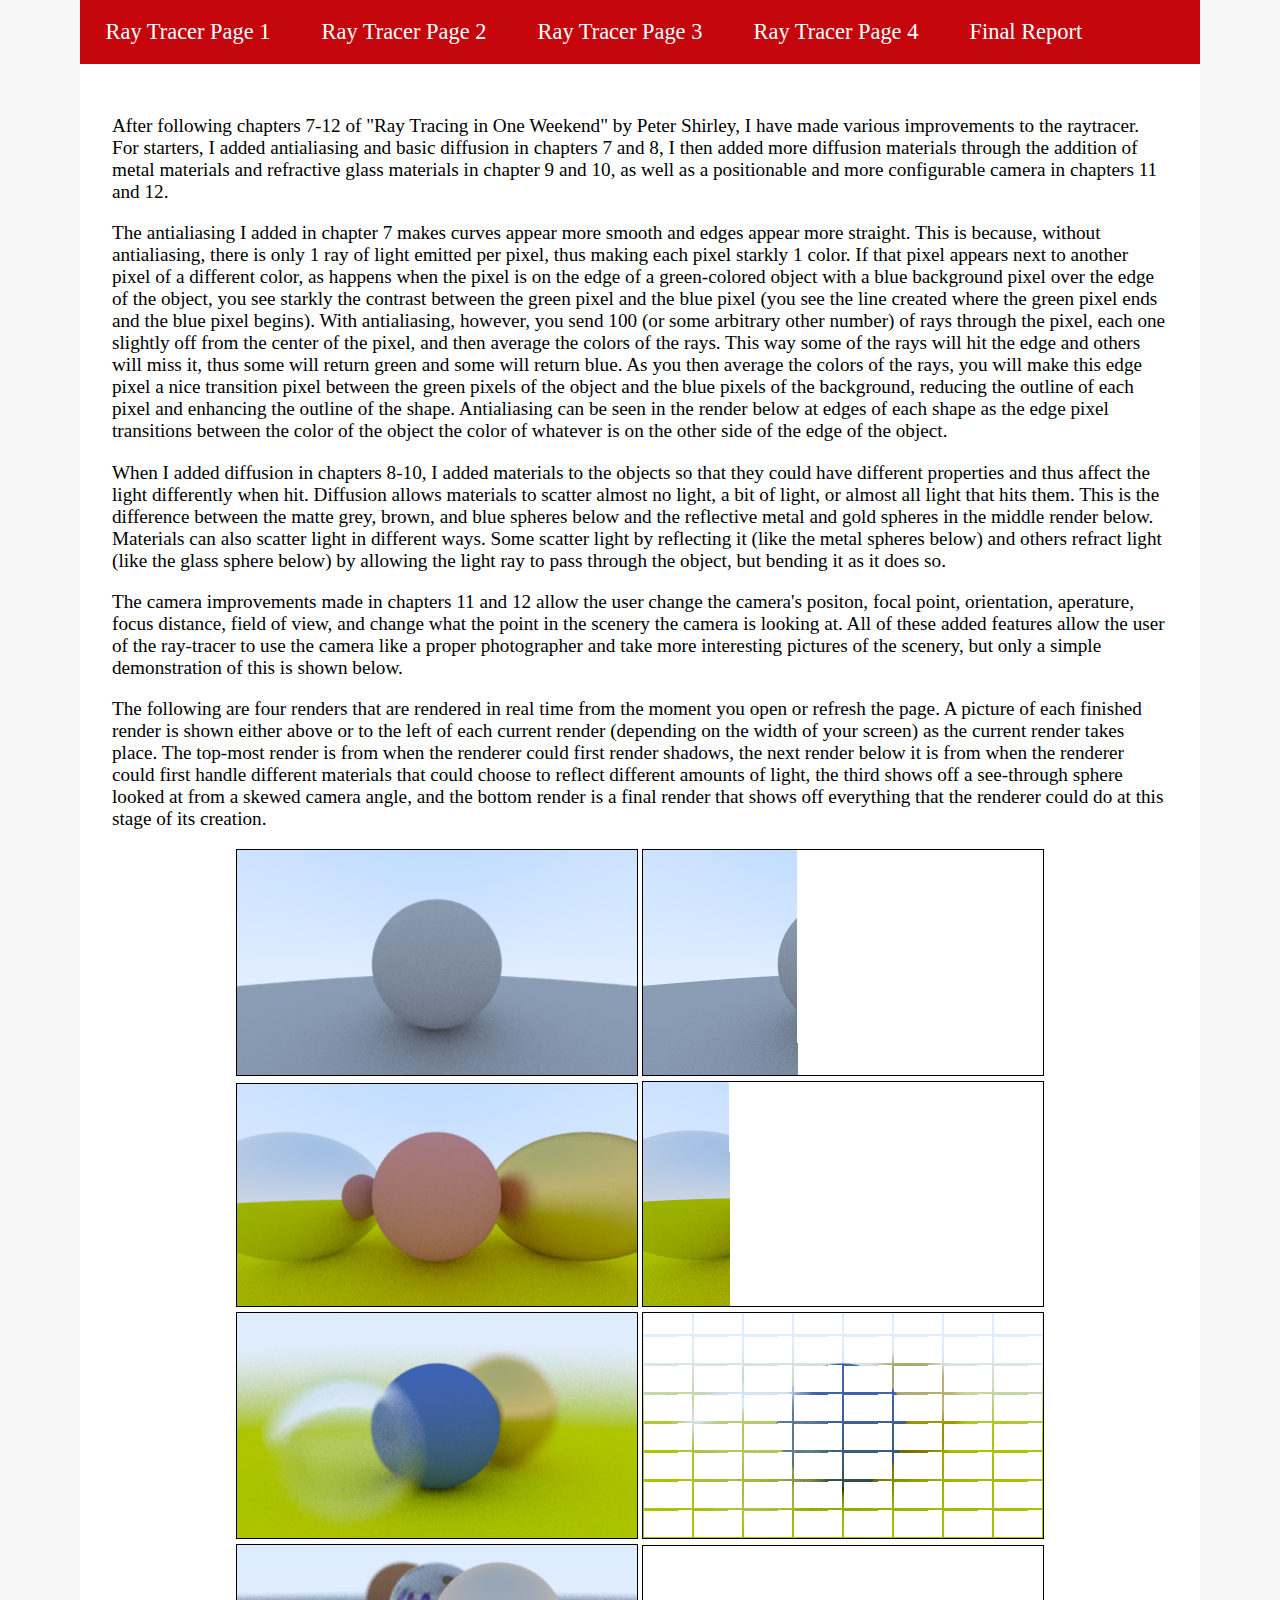
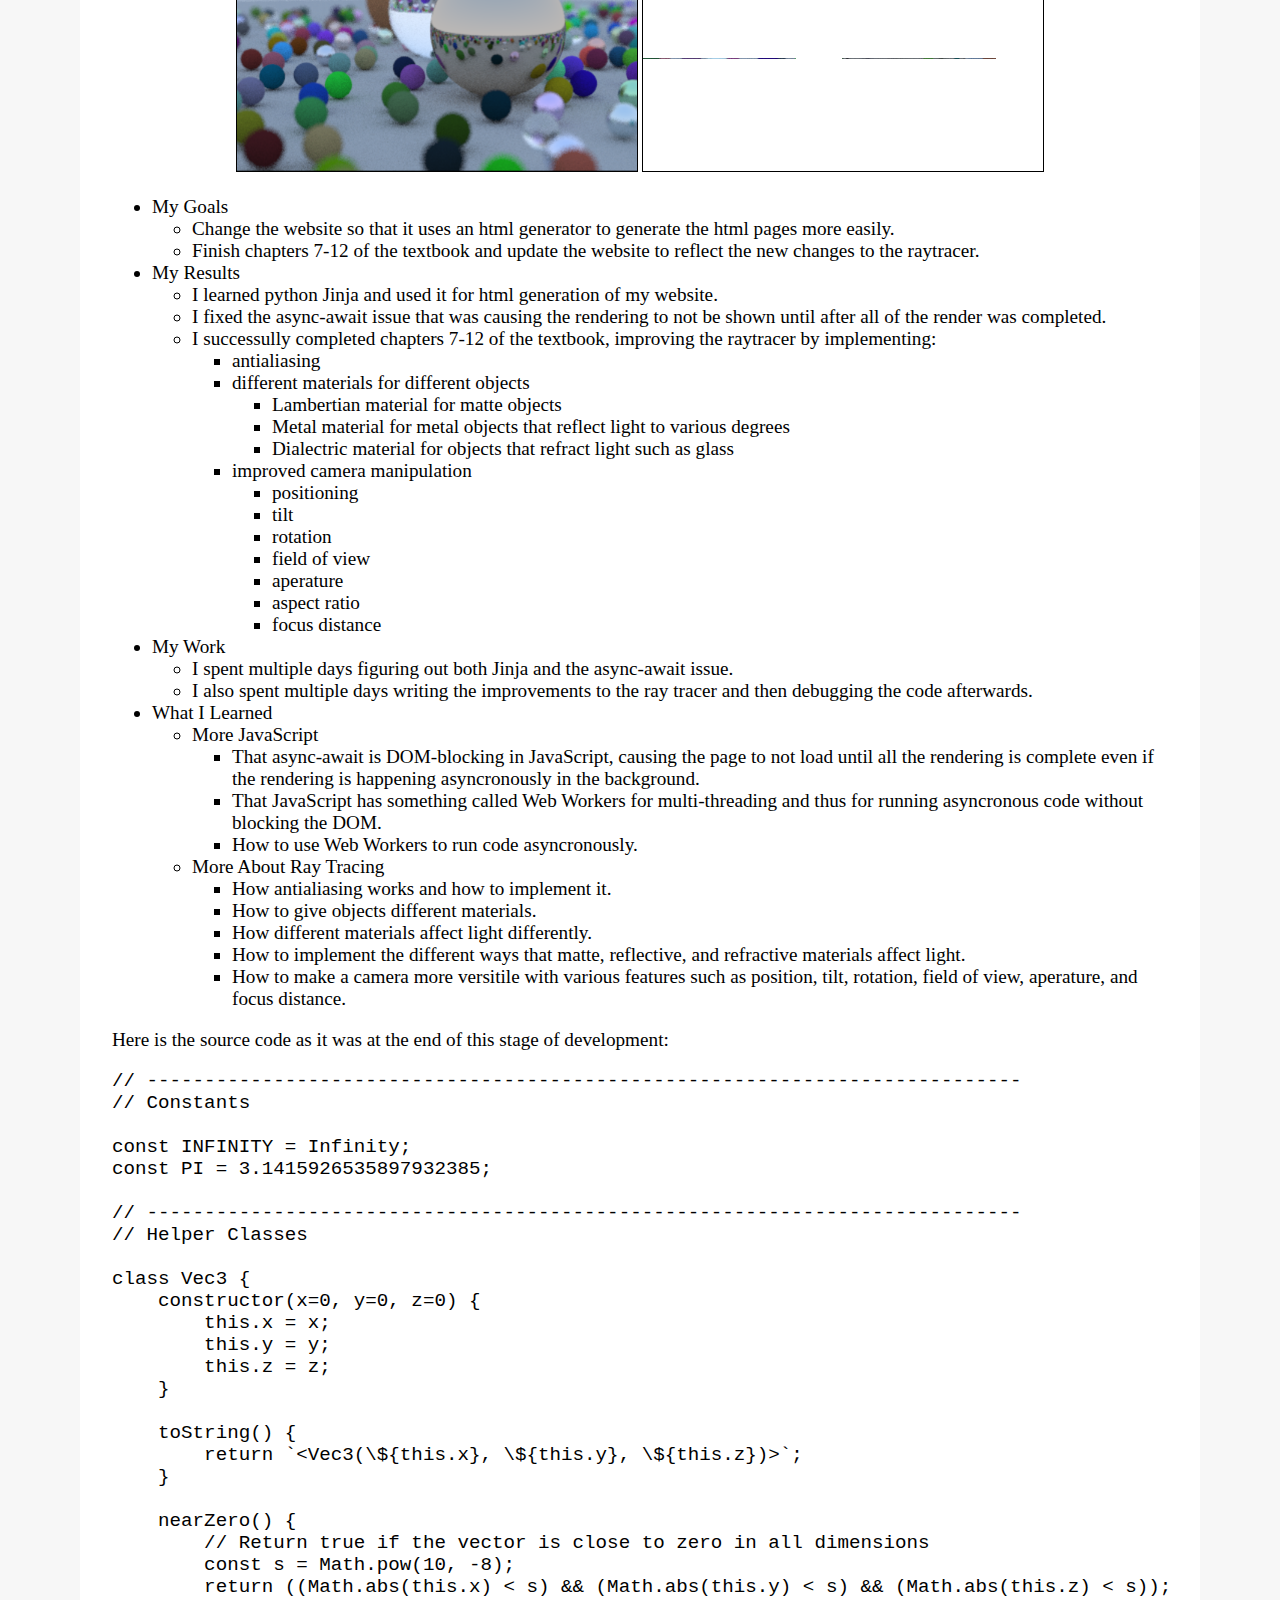
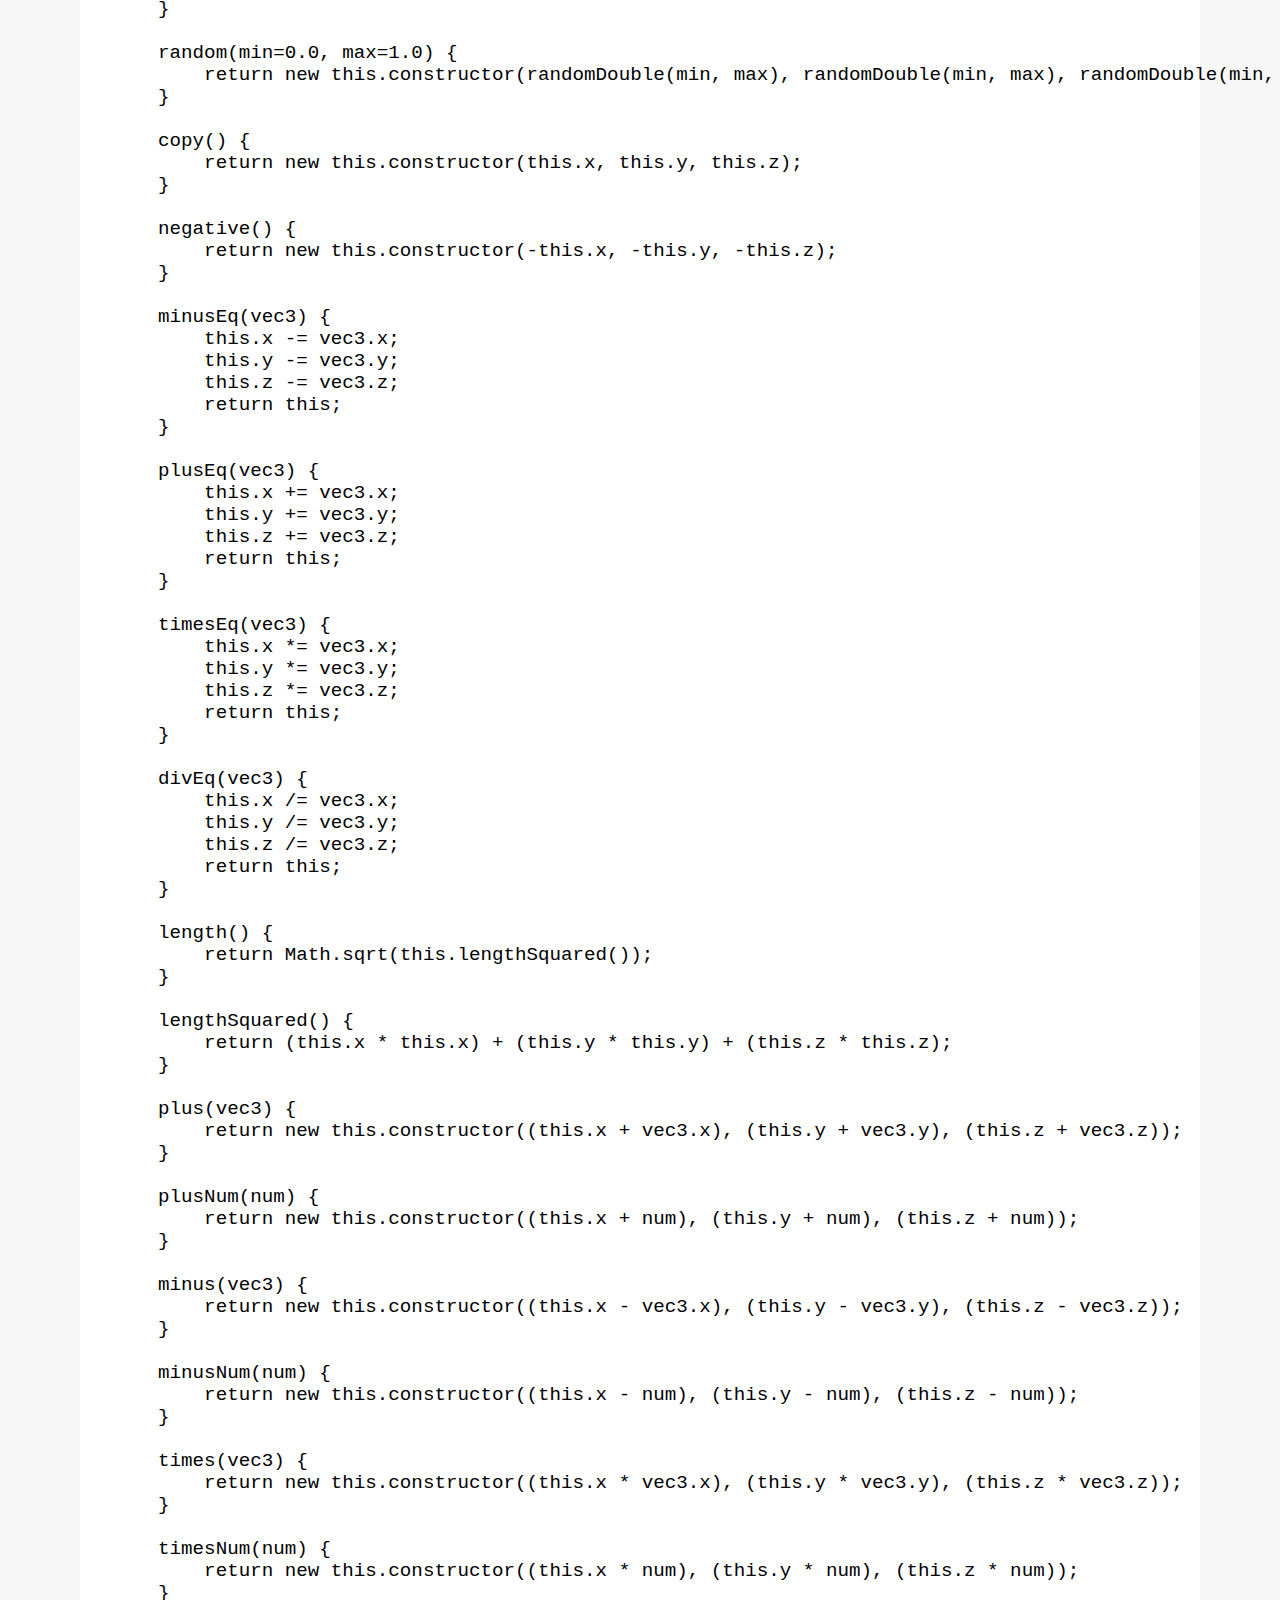
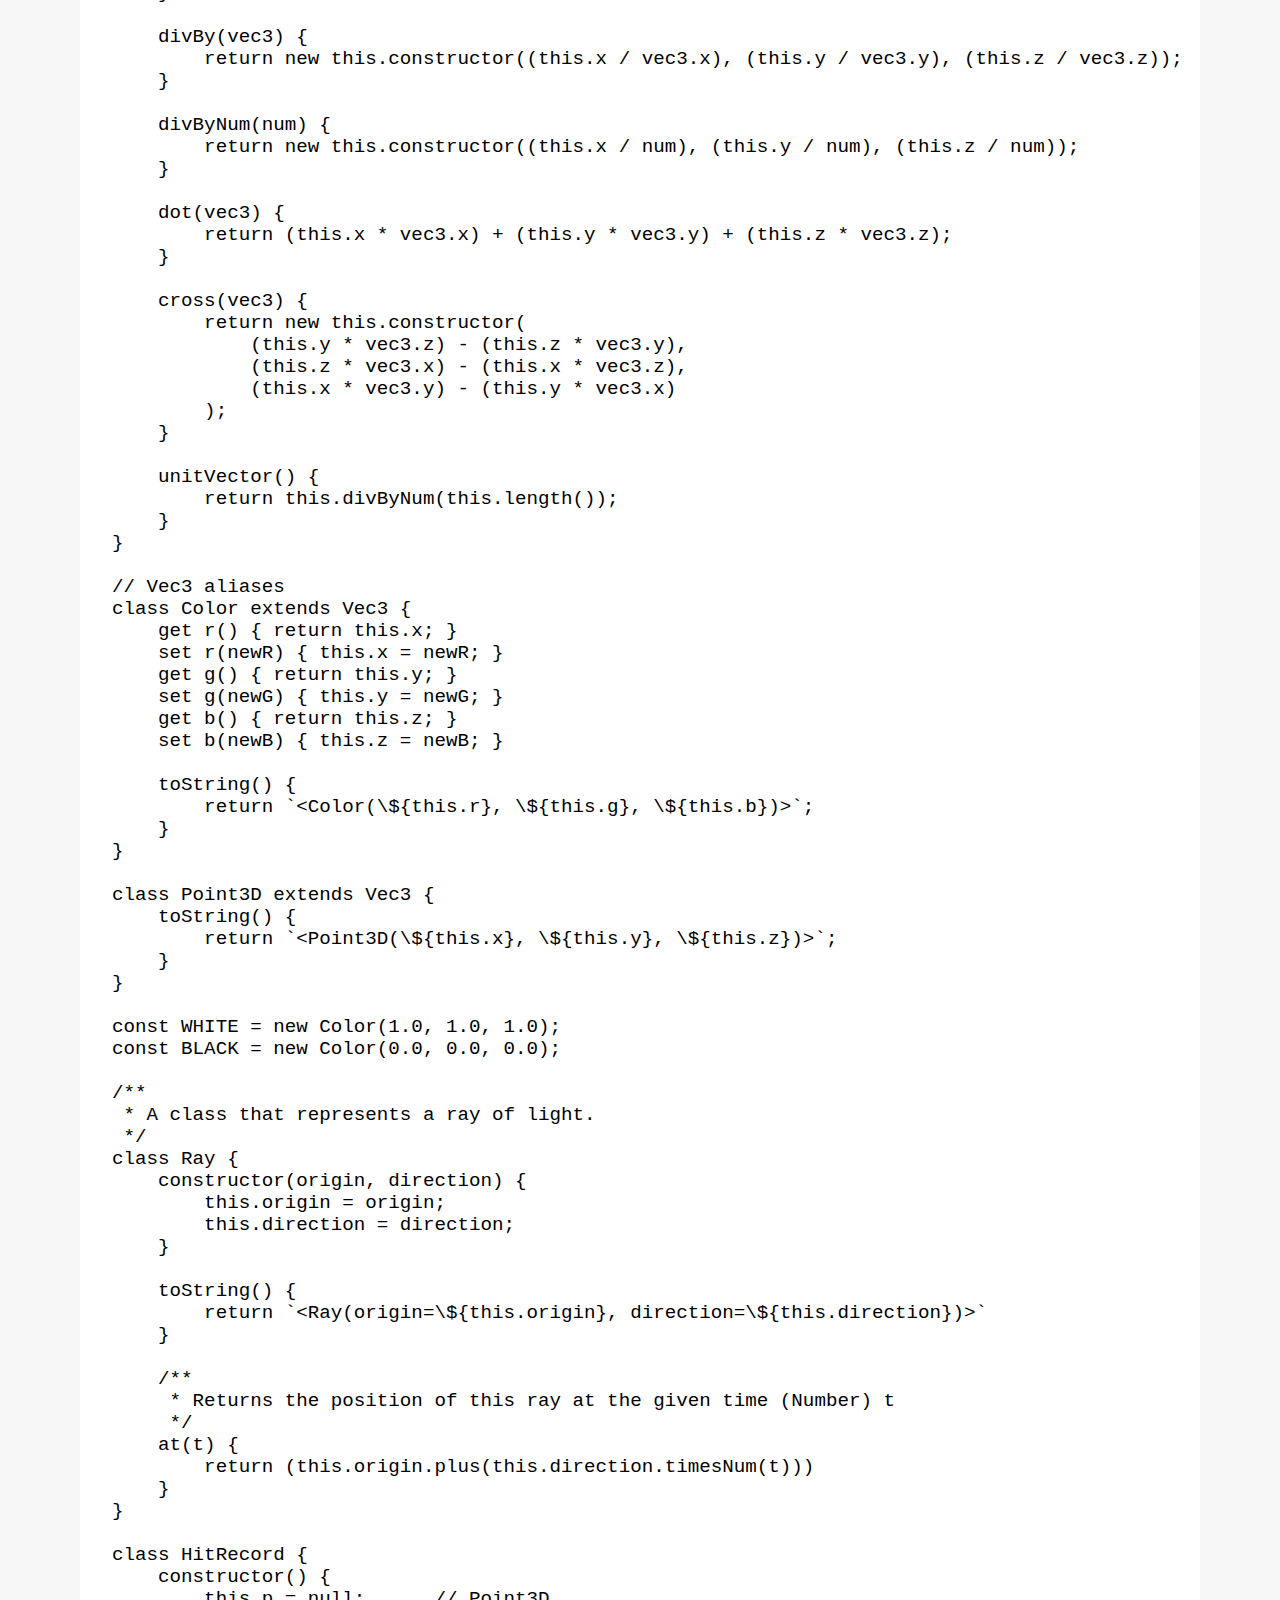
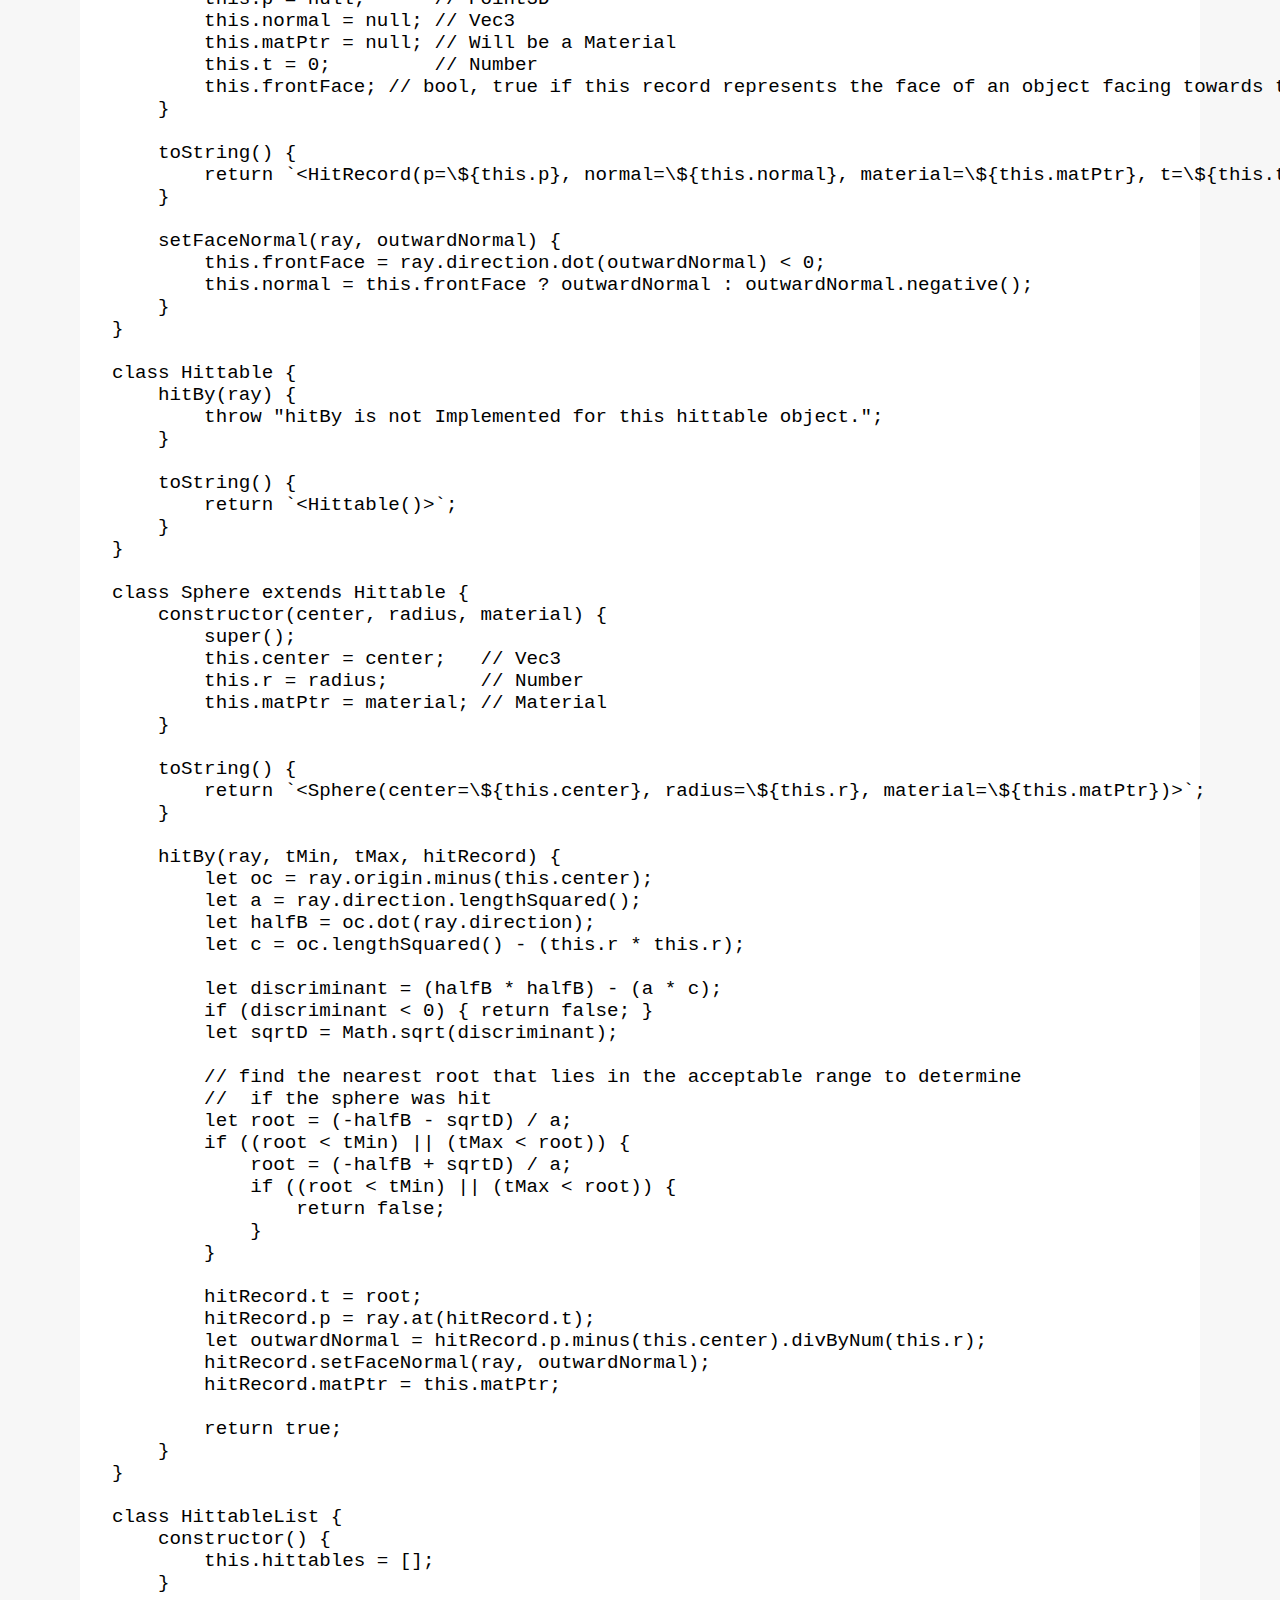
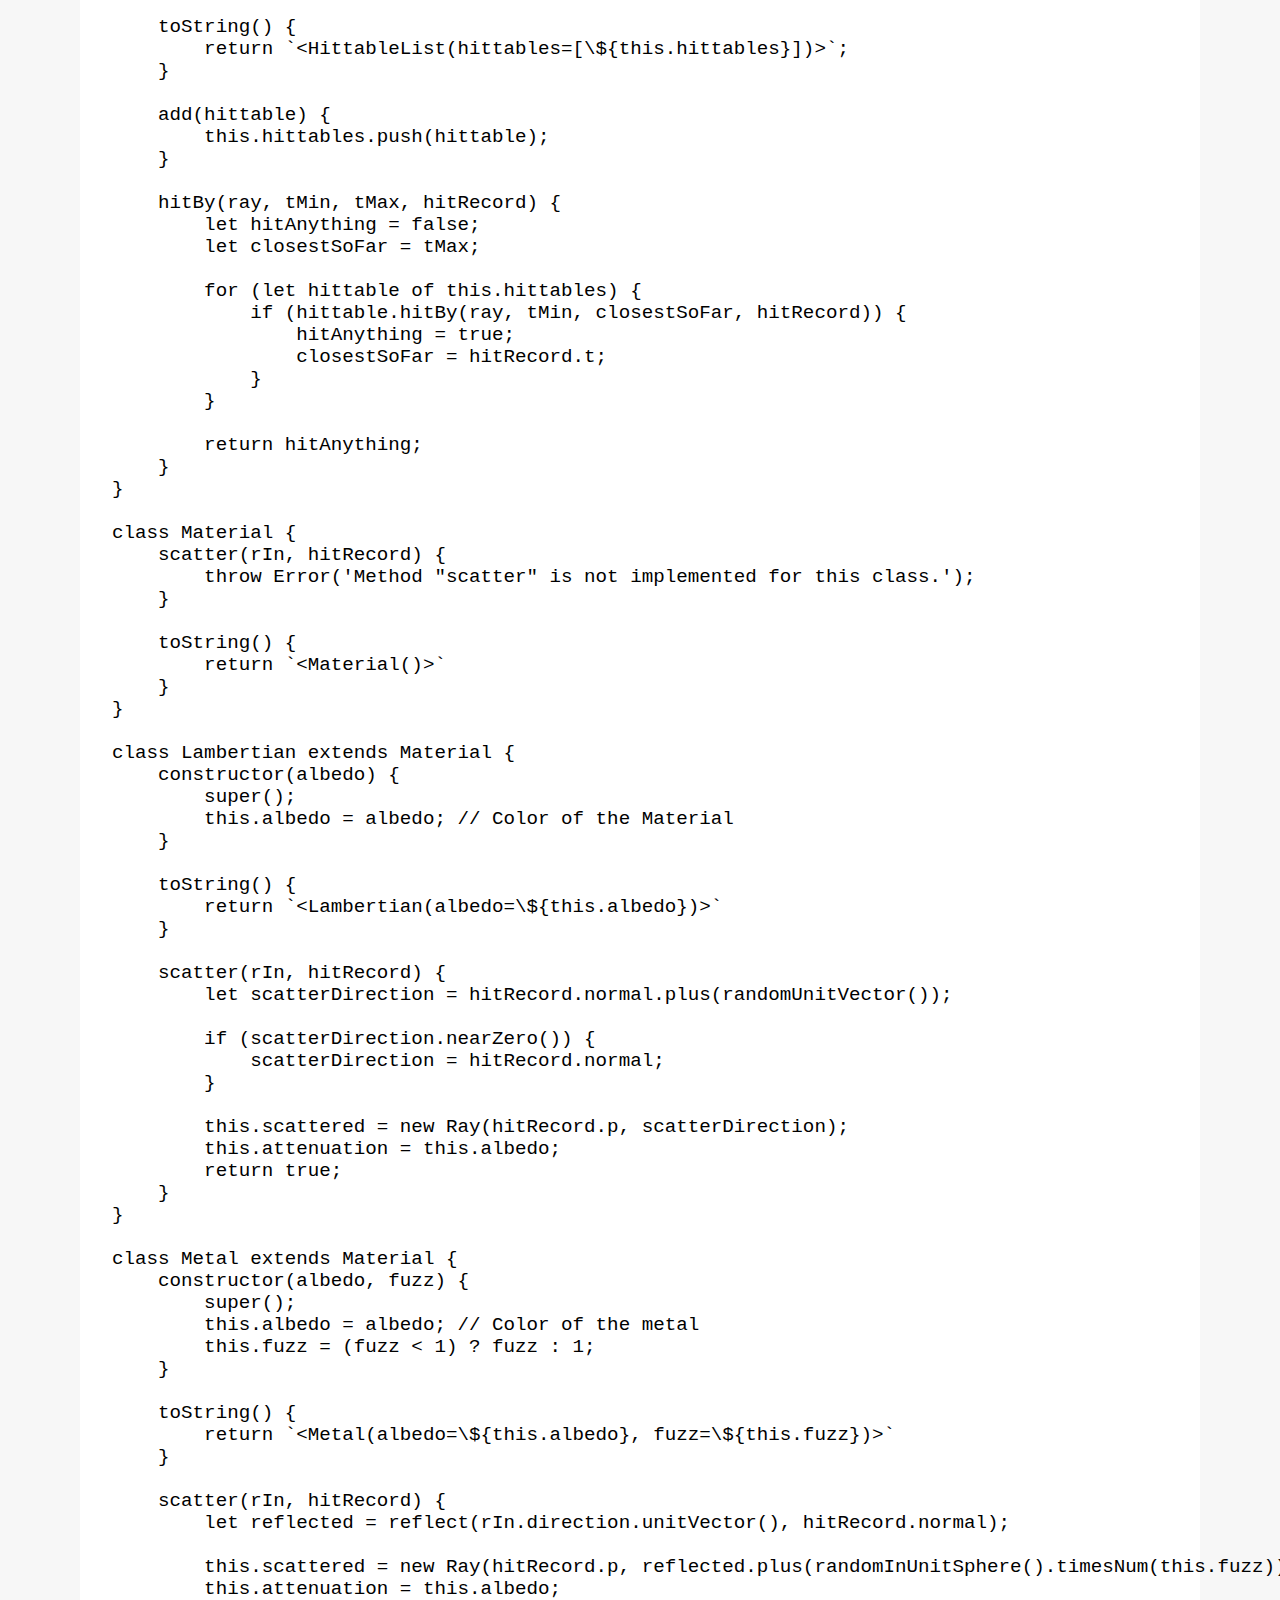
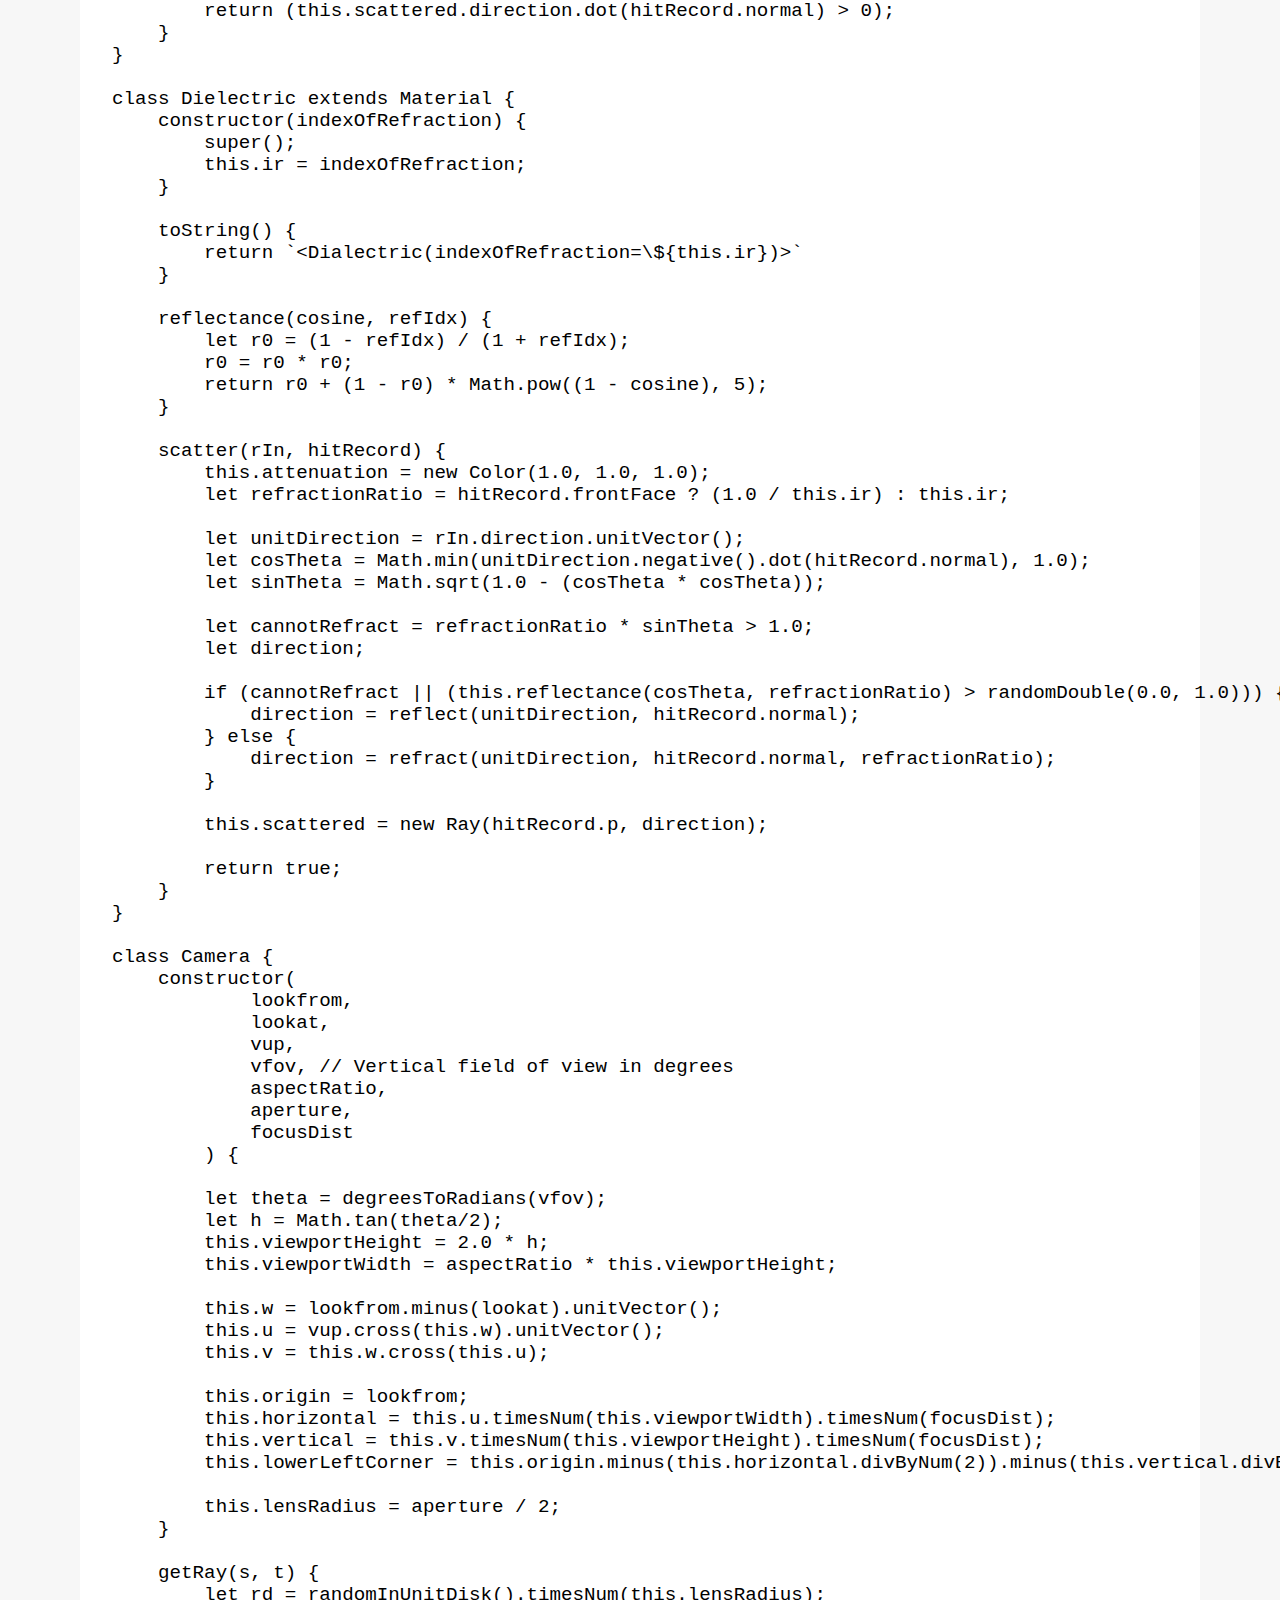
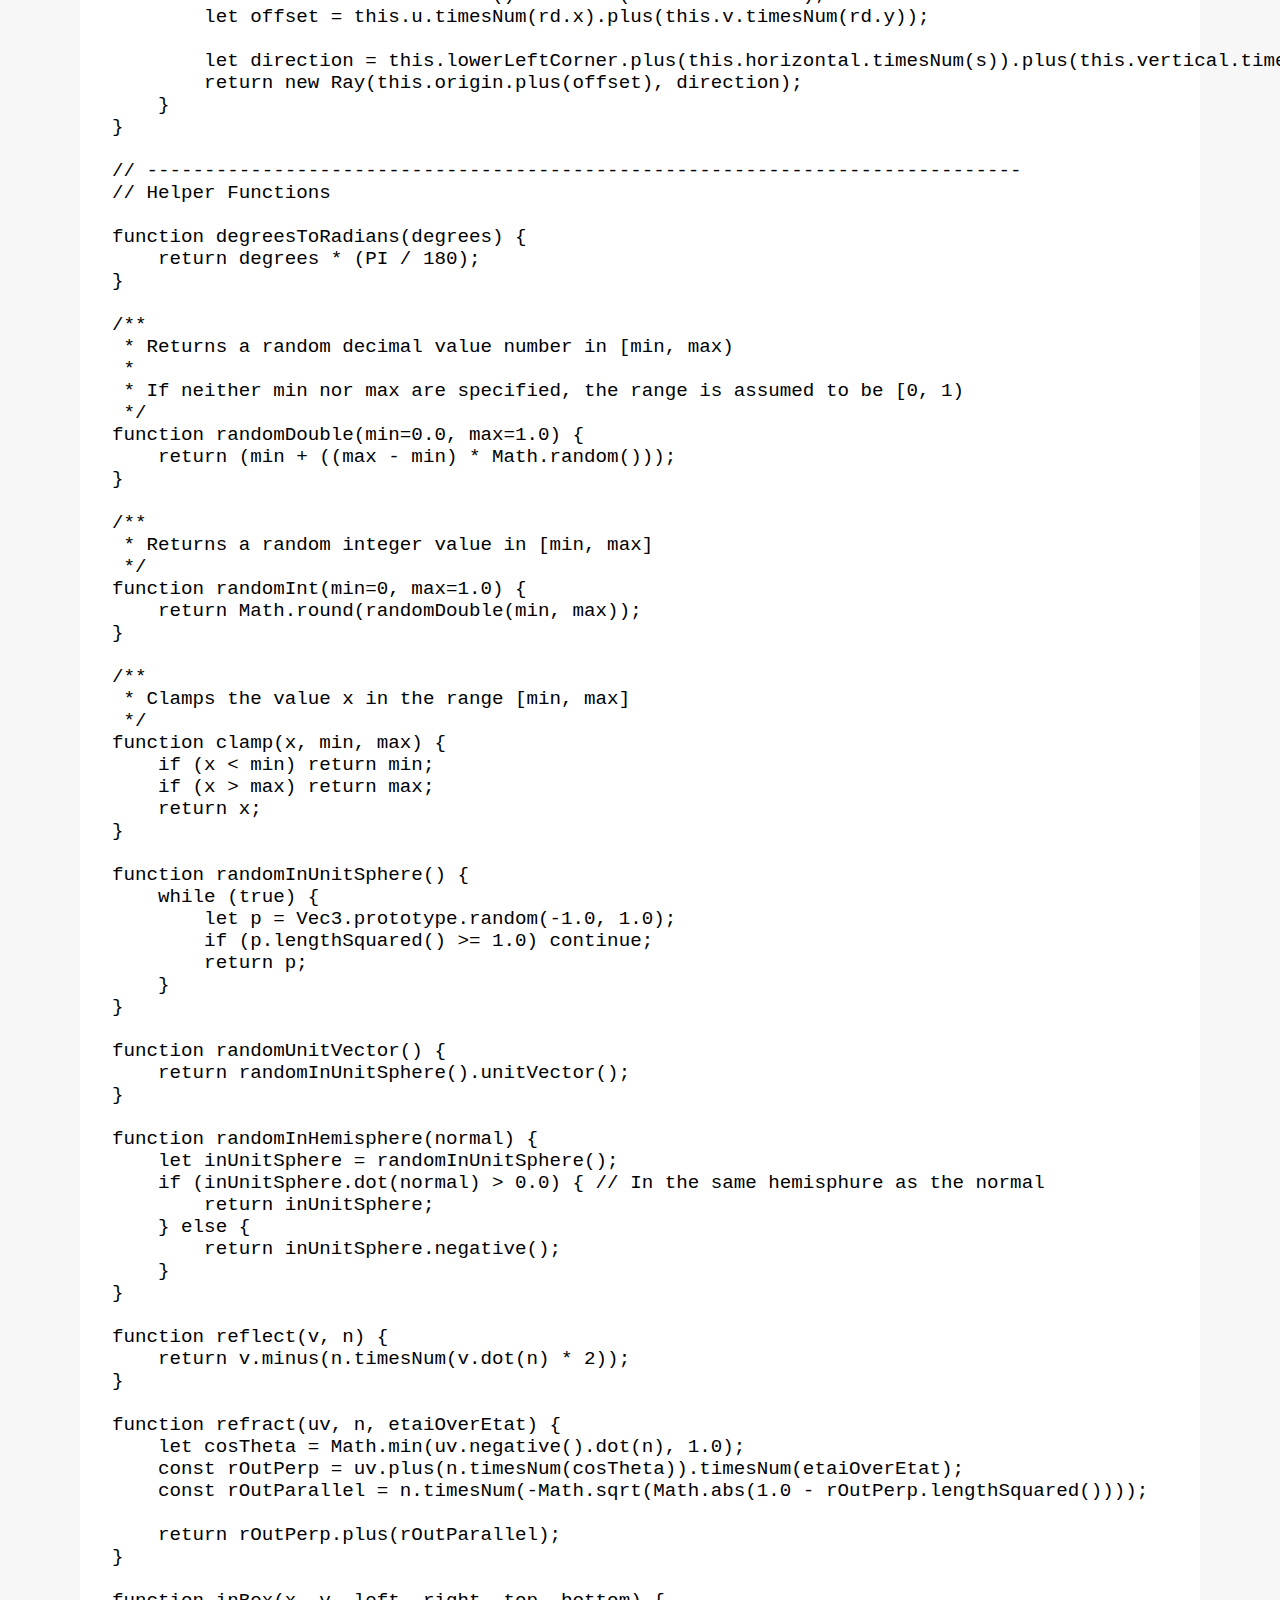
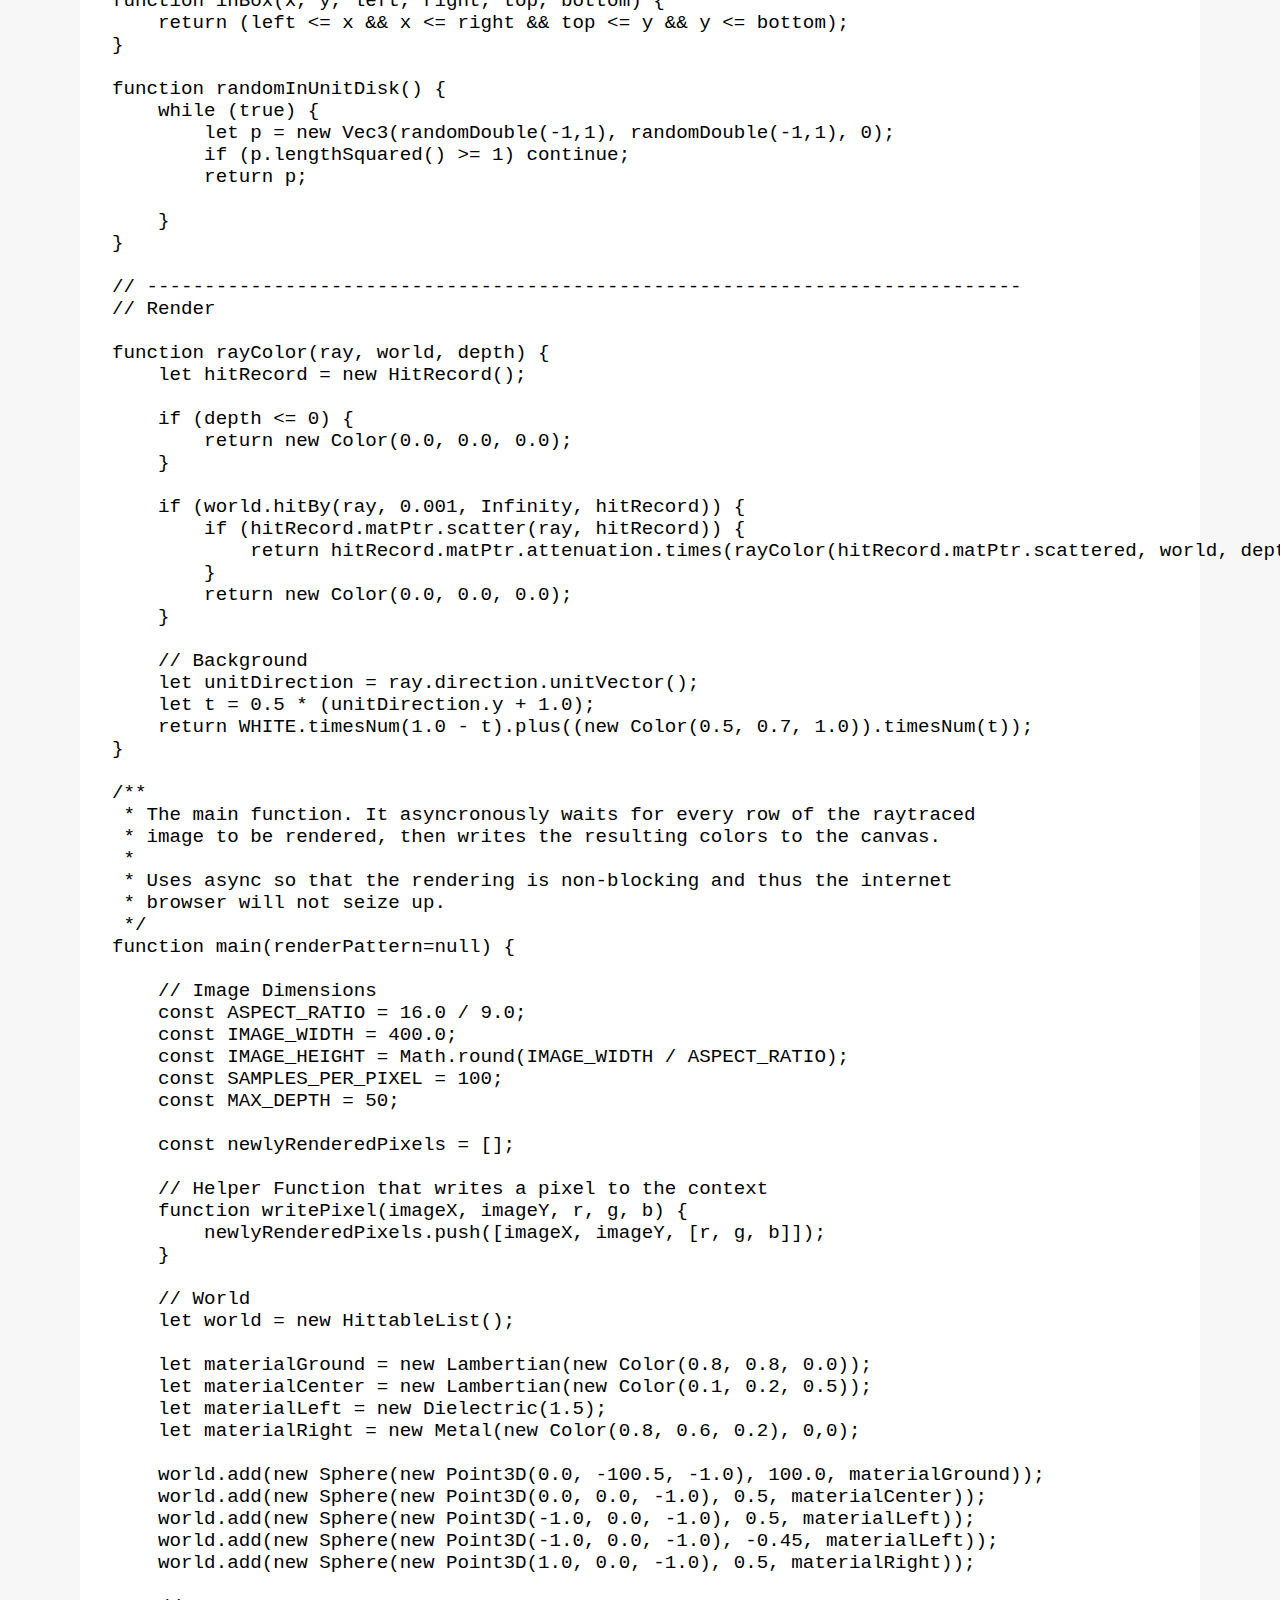
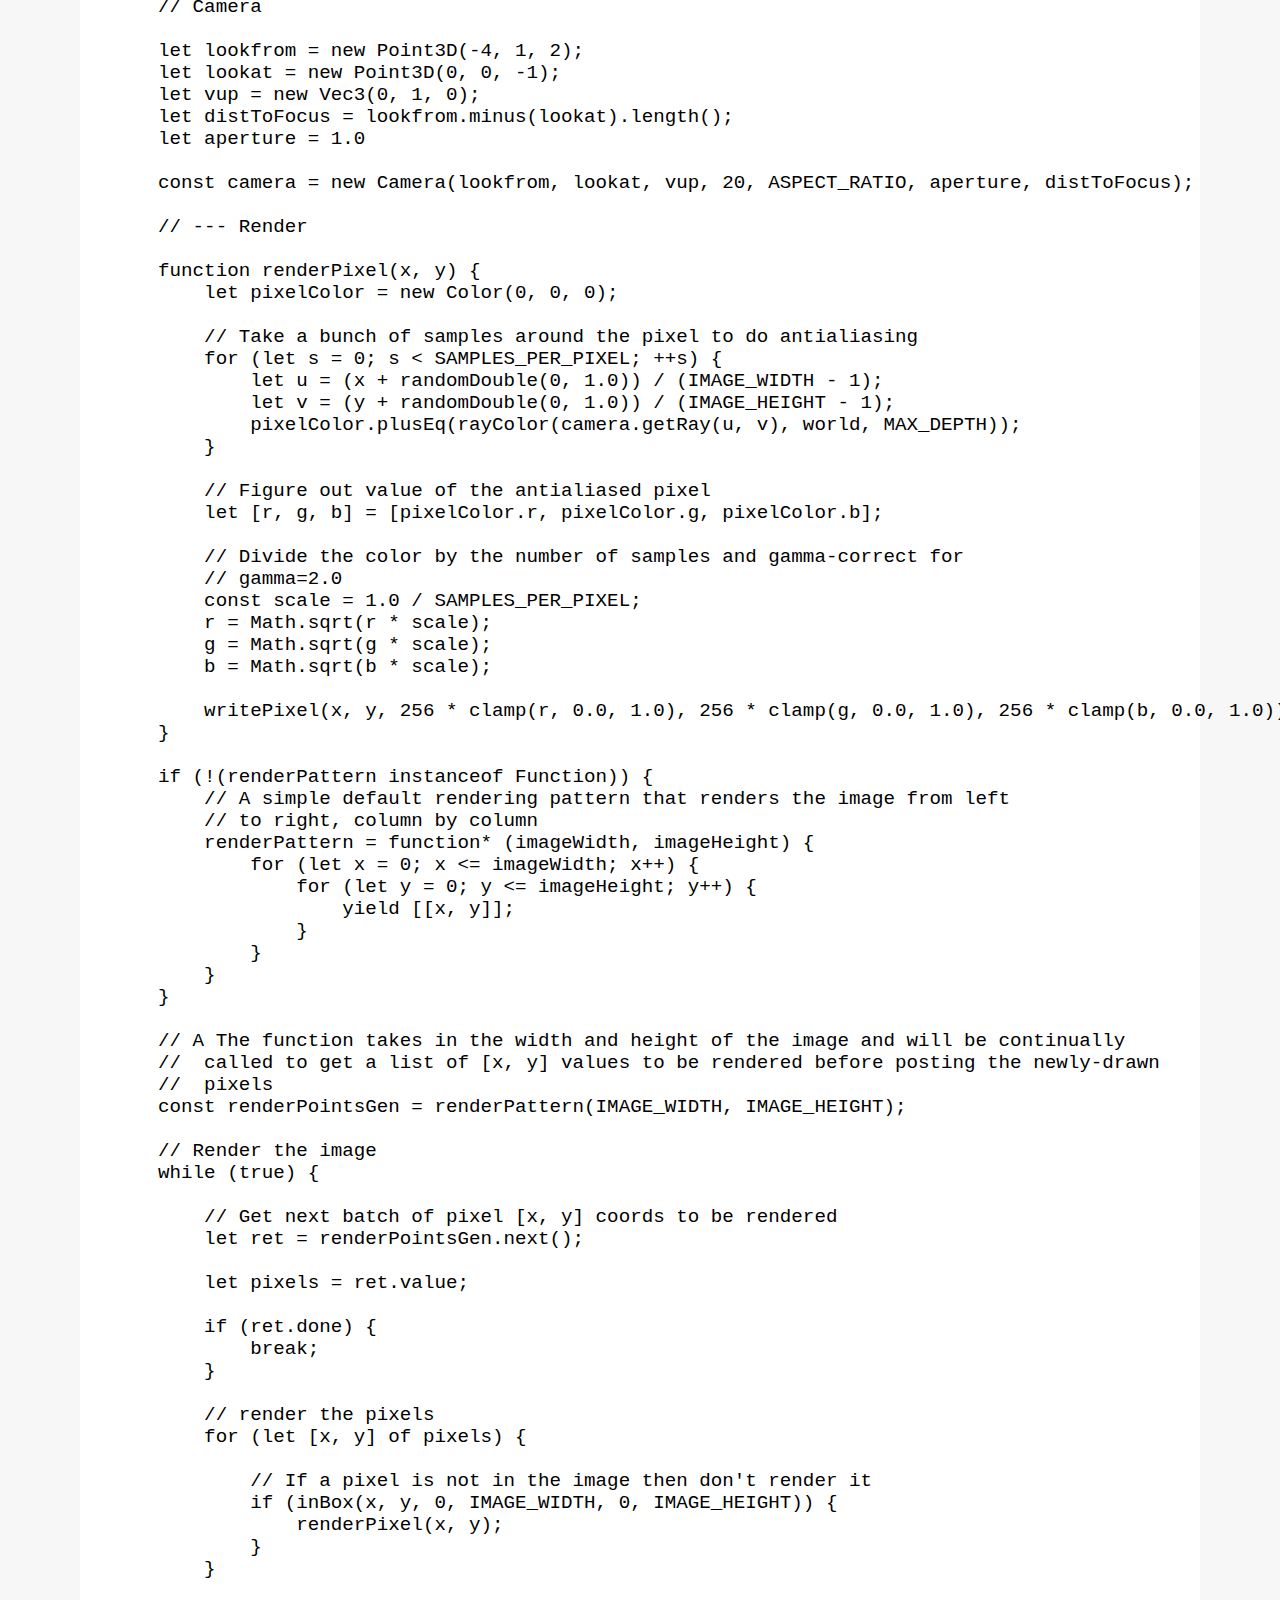
<file: raytracerPage2.html>
<!DOCTYPE html>
<html>
    <head>
        <meta charset="UTF-8">
        <meta name="author" content="Alexander Peseckis">
        <meta name="description" content="Alexander Peseckis' Personal Website">
        <meta name="viewport" content="width=device-width, initial-scale=1.0">
        <meta name="keywords" content=" HTML, CSS, JavaScript ">

        
        <link rel="stylesheet" type="text/css" href="index.css" />
        

        <script type="module" src="index.js" defer></script>

        
<script type="module" src="raytracer2.js" defer></script>

    </head>

    <body>
        <div id="left-col">
        </div>

        <div id="middle-col">
            <header>
                <nav>
                    
                    <button id="raytracer1-nav" class="nav-btn" type="button">Ray Tracer Page 1</button>
                    <button id="raytracer2-nav" class="nav-btn" type="button">Ray Tracer Page 2</button>
                    <button id="raytracer3-nav" class="nav-btn" type="button">Ray Tracer Page 3</button>
                    <button id="raytracer4-nav" class="nav-btn" type="button">Ray Tracer Page 4</button>
                    <button id="raytracer5-nav" class="nav-btn" type="button">Final Report</button>
                    
                </nav>
            </header>

            <main>
                
<div id="raytracer-main">
    <p>
        After following chapters 7-12 of "Ray Tracing in One Weekend" by Peter
        Shirley, I have made various improvements to the raytracer. For starters,
        I added antialiasing and basic diffusion in chapters 7 and 8, I then added
        more diffusion materials through the addition of metal materials and refractive glass
        materials in chapter 9 and 10, as well as a positionable and more configurable
        camera in chapters 11 and 12.
    </p>

    <p>
        The antialiasing I added in chapter 7 makes curves appear more smooth and
        edges appear more straight. This is because, without antialiasing, there
        is only 1 ray of light emitted per pixel, thus making each pixel starkly
        1 color. If that pixel appears next to another pixel of a different
        color, as happens when the pixel is on the edge of a green-colored
        object with a blue background pixel over the edge of the object, you see
        starkly the contrast between the green pixel and the blue pixel (you see
        the line created where the green pixel ends and the blue pixel begins).
        With antialiasing, however, you send 100 (or some arbitrary other
        number) of rays through the pixel, each one slightly off from the center
        of the pixel, and then average the colors of the rays. This way some of
        the rays will hit the edge and others will miss it, thus some will
        return green and some will return blue. As you then average the colors
        of the rays, you will make this edge pixel a nice transition pixel
        between the green pixels of the object and the blue pixels of the
        background, reducing the outline of each pixel and enhancing the outline
        of the shape. Antialiasing can be seen in the render below at edges of
        each shape as the edge pixel transitions between the color of the object
        the color of whatever is on the other side of the edge of the object.
    </p>

    <p>
        When I added diffusion in chapters 8-10, I added materials to the
        objects so that they could have different properties and thus affect the
        light differently when hit. Diffusion allows materials
        to scatter almost no light, a bit of light, or almost all light that hits them.
        This is the difference between the matte grey, brown, and blue spheres below and
        the reflective metal and gold spheres in the middle render below.
        Materials can also scatter light in different ways. Some scatter light by reflecting
        it (like the metal spheres below) and others refract light (like the glass sphere
        below) by allowing the light ray to pass through the object, but bending it as it
        does so. 
    </p>

    <p>
        The camera improvements made in chapters 11 and 12 allow the user change
        the camera's positon, focal point, orientation, aperature, focus
        distance, field of view, and change what the point in the scenery the
        camera is looking at. All of these added features allow the user of the
        ray-tracer to use the camera like a proper photographer and take more
        interesting pictures of the scenery, but only a simple demonstration of
        this is shown below.
    </p>

    <p>
        The following are four renders that are rendered in real time from the
        moment you open or refresh the page. A picture of each finished render is
        shown either above or to the left of each current render (depending on the width
        of your screen) as the current render takes place. The top-most render is from
        when the renderer could first render shadows, the next render below it is from
        when the renderer could first handle different materials that could choose to reflect
        different amounts of light, the third shows off a see-through sphere
        looked at from a skewed camera angle, and the bottom render is a final
        render that shows off everything that the renderer could do at this
        stage of its creation.
    </p>

    <div class="canvas-area center">
        <img src="./assets/page2-firstRenderWithShadows.PNG" width="400" />
        <canvas id="raytracer-out-canvas1"></canvas>
    </div>

    <div class="canvas-area center">
        <img src="./assets/page2-ThreeSpheresStraightOn.PNG" width="400" />
        <canvas id="raytracer-out-canvas2"></canvas>
    </div>

    <div class="canvas-area center">
        <img src="./assets/page2-3SpheresCameraAngleChange.PNG" width="400" />
        <canvas id="raytracer-out-canvas3"></canvas>
    </div>

    <div class="canvas-area center">
        <img src="./assets/page2-FinalRenderManySpheres.PNG" width="400" />
        <canvas id="raytracer-out-canvas4"></canvas>
    </div>

    <ul>
        <li>My Goals</li>
        <ul>
            <li>Change the website so that it uses an html generator to generate the html pages more easily.</li>
            <li>Finish chapters 7-12 of the textbook and update the website to reflect the new changes to the raytracer.</li>
        </ul>

        <li>My Results</li>
        <ul>
            <li>I learned python Jinja and used it for html generation of my website.</li>
            <li>I fixed the async-await issue that was causing the rendering to not be shown until after all of the render was completed.</li>
            <li>I successully completed chapters 7-12 of the textbook, improving the raytracer by implementing:</li>
            <ul>
                <li>antialiasing</li>
                <li>different materials for different objects</li>
                <ul>
                    <li>Lambertian material for matte objects</li>
                    <li>Metal material for metal objects that reflect light to various degrees</li>
                    <li>Dialectric material for objects that refract light such as glass</li>
                </ul>
                <li>improved camera manipulation</li>
                <ul>
                    <li>positioning</li>
                    <li>tilt</li>
                    <li>rotation</li>
                    <li>field of view</li>
                    <li>aperature</li>
                    <li>aspect ratio</li>
                    <li>focus distance</li>
                </ul>
            </ul>
        </ul>

        <li>My Work</li>
        <ul>
            <li>I spent multiple days figuring out both Jinja and the async-await issue.</li>
            <li>I also spent multiple days writing the improvements to the ray tracer and then debugging the code afterwards.</li>
        </ul>
        <li>What I Learned</li>
        <ul>
            <li>More JavaScript</li>
            <ul>
                <li>That async-await is DOM-blocking in JavaScript, causing the page to not load until all the rendering is complete even if the rendering is happening asyncronously in the background.</li>
                <li>That JavaScript has something called Web Workers for multi-threading and thus for running asyncronous code without blocking the DOM.</li>
                <li>How to use Web Workers to run code asyncronously.</li>
            </ul>
            <li>More About Ray Tracing</li>
            <ul>
                <li>How antialiasing works and how to implement it.</li>
                <li>How to give objects different materials.</li>
                <li>How different materials affect light differently.</li>
                <li>How to implement the different ways that matte, reflective, and refractive materials affect light.</li>
                <li>How to make a camera more versitile with various features such as position, tilt, rotation, field of view, aperature, and focus distance.</li>
            </ul>
        </ul>
    </ul>

    <p>
        Here is the source code as it was at the end of this stage of development:
    </p>

<code><pre>
// ----------------------------------------------------------------------------
// Constants

const INFINITY = Infinity;
const PI = 3.1415926535897932385;

// ----------------------------------------------------------------------------
// Helper Classes

class Vec3 {
    constructor(x=0, y=0, z=0) {
        this.x = x;
        this.y = y;
        this.z = z;
    }

    toString() {
        return `&ltVec3(\${this.x}, \${this.y}, \${this.z})&gt`;
    }

    nearZero() {
        // Return true if the vector is close to zero in all dimensions
        const s = Math.pow(10, -8);
        return ((Math.abs(this.x) &lt s) && (Math.abs(this.y) &lt s) && (Math.abs(this.z) &lt s));
    }

    random(min=0.0, max=1.0) {
        return new this.constructor(randomDouble(min, max), randomDouble(min, max), randomDouble(min, max));
    }

    copy() {
        return new this.constructor(this.x, this.y, this.z);
    }

    negative() {
        return new this.constructor(-this.x, -this.y, -this.z);
    }

    minusEq(vec3) {
        this.x -= vec3.x;
        this.y -= vec3.y;
        this.z -= vec3.z;
        return this;
    }

    plusEq(vec3) {
        this.x += vec3.x;
        this.y += vec3.y;
        this.z += vec3.z;
        return this;
    }

    timesEq(vec3) {
        this.x *= vec3.x;
        this.y *= vec3.y;
        this.z *= vec3.z;
        return this;
    }

    divEq(vec3) {
        this.x /= vec3.x;
        this.y /= vec3.y;
        this.z /= vec3.z;
        return this;
    }

    length() {
        return Math.sqrt(this.lengthSquared());
    }

    lengthSquared() {
        return (this.x * this.x) + (this.y * this.y) + (this.z * this.z);
    }

    plus(vec3) {
        return new this.constructor((this.x + vec3.x), (this.y + vec3.y), (this.z + vec3.z));
    }

    plusNum(num) {
        return new this.constructor((this.x + num), (this.y + num), (this.z + num));
    }

    minus(vec3) {
        return new this.constructor((this.x - vec3.x), (this.y - vec3.y), (this.z - vec3.z));
    }

    minusNum(num) {
        return new this.constructor((this.x - num), (this.y - num), (this.z - num));
    }

    times(vec3) {
        return new this.constructor((this.x * vec3.x), (this.y * vec3.y), (this.z * vec3.z));
    }

    timesNum(num) {
        return new this.constructor((this.x * num), (this.y * num), (this.z * num));
    }
    
    divBy(vec3) {
        return new this.constructor((this.x / vec3.x), (this.y / vec3.y), (this.z / vec3.z));
    }

    divByNum(num) {
        return new this.constructor((this.x / num), (this.y / num), (this.z / num));
    }

    dot(vec3) {
        return (this.x * vec3.x) + (this.y * vec3.y) + (this.z * vec3.z);
    }

    cross(vec3) {
        return new this.constructor(
            (this.y * vec3.z) - (this.z * vec3.y),
            (this.z * vec3.x) - (this.x * vec3.z),
            (this.x * vec3.y) - (this.y * vec3.x)
        );
    }

    unitVector() {
        return this.divByNum(this.length());
    }
}

// Vec3 aliases
class Color extends Vec3 {
    get r() { return this.x; }
    set r(newR) { this.x = newR; }
    get g() { return this.y; }
    set g(newG) { this.y = newG; }
    get b() { return this.z; }
    set b(newB) { this.z = newB; }

    toString() {
        return `&ltColor(\${this.r}, \${this.g}, \${this.b})&gt`;
    }
}

class Point3D extends Vec3 {
    toString() {
        return `&ltPoint3D(\${this.x}, \${this.y}, \${this.z})&gt`;
    }
}

const WHITE = new Color(1.0, 1.0, 1.0);
const BLACK = new Color(0.0, 0.0, 0.0);

/**
 * A class that represents a ray of light.
 */
class Ray {
    constructor(origin, direction) {
        this.origin = origin;
        this.direction = direction;
    }

    toString() {
        return `&ltRay(origin=\${this.origin}, direction=\${this.direction})&gt`
    }

    /**
     * Returns the position of this ray at the given time (Number) t
     */
    at(t) {
        return (this.origin.plus(this.direction.timesNum(t)))
    }
}

class HitRecord {
    constructor() {
        this.p = null;      // Point3D
        this.normal = null; // Vec3
        this.matPtr = null; // Will be a Material
        this.t = 0;         // Number
        this.frontFace; // bool, true if this record represents the face of an object facing towards the source of the arry or false if this represents the hit of a face facing away from the source of the ray
    }

    toString() {
        return `&ltHitRecord(p=\${this.p}, normal=\${this.normal}, material=\${this.matPtr}, t=\${this.t}, frontFace=\${this.frontFace})&gt`;
    }

    setFaceNormal(ray, outwardNormal) {
        this.frontFace = ray.direction.dot(outwardNormal) &lt 0;
        this.normal = this.frontFace ? outwardNormal : outwardNormal.negative();
    }
}

class Hittable {
    hitBy(ray) {
        throw "hitBy is not Implemented for this hittable object.";
    }

    toString() {
        return `&ltHittable()&gt`;
    }
}

class Sphere extends Hittable {
    constructor(center, radius, material) {
        super();
        this.center = center;   // Vec3
        this.r = radius;        // Number
        this.matPtr = material; // Material
    }

    toString() {
        return `&ltSphere(center=\${this.center}, radius=\${this.r}, material=\${this.matPtr})&gt`;
    }

    hitBy(ray, tMin, tMax, hitRecord) {
        let oc = ray.origin.minus(this.center);
        let a = ray.direction.lengthSquared();
        let halfB = oc.dot(ray.direction);
        let c = oc.lengthSquared() - (this.r * this.r);

        let discriminant = (halfB * halfB) - (a * c);
        if (discriminant &lt 0) { return false; }
        let sqrtD = Math.sqrt(discriminant);

        // find the nearest root that lies in the acceptable range to determine
        //  if the sphere was hit
        let root = (-halfB - sqrtD) / a;
        if ((root &lt tMin) || (tMax &lt root)) {
            root = (-halfB + sqrtD) / a;
            if ((root &lt tMin) || (tMax &lt root)) {
                return false;
            }
        }

        hitRecord.t = root;
        hitRecord.p = ray.at(hitRecord.t);
        let outwardNormal = hitRecord.p.minus(this.center).divByNum(this.r);
        hitRecord.setFaceNormal(ray, outwardNormal);
        hitRecord.matPtr = this.matPtr;

        return true;
    }
}

class HittableList {
    constructor() {
        this.hittables = [];
    }

    toString() {
        return `&ltHittableList(hittables=[\${this.hittables}])&gt`;
    }

    add(hittable) {
        this.hittables.push(hittable);
    }
    
    hitBy(ray, tMin, tMax, hitRecord) {
        let hitAnything = false;
        let closestSoFar = tMax;

        for (let hittable of this.hittables) {
            if (hittable.hitBy(ray, tMin, closestSoFar, hitRecord)) {
                hitAnything = true;
                closestSoFar = hitRecord.t;
            }
        }

        return hitAnything;
    }
}

class Material {
    scatter(rIn, hitRecord) {
        throw Error('Method "scatter" is not implemented for this class.');
    }

    toString() {
        return `&ltMaterial()&gt`
    }
}

class Lambertian extends Material {
    constructor(albedo) {
        super();
        this.albedo = albedo; // Color of the Material
    }

    toString() {
        return `&ltLambertian(albedo=\${this.albedo})&gt`
    }

    scatter(rIn, hitRecord) {
        let scatterDirection = hitRecord.normal.plus(randomUnitVector());

        if (scatterDirection.nearZero()) {
            scatterDirection = hitRecord.normal;
        }

        this.scattered = new Ray(hitRecord.p, scatterDirection);
        this.attenuation = this.albedo;
        return true;
    }
}

class Metal extends Material {
    constructor(albedo, fuzz) {
        super();
        this.albedo = albedo; // Color of the metal
        this.fuzz = (fuzz &lt 1) ? fuzz : 1;
    }

    toString() {
        return `&ltMetal(albedo=\${this.albedo}, fuzz=\${this.fuzz})&gt`
    }

    scatter(rIn, hitRecord) {
        let reflected = reflect(rIn.direction.unitVector(), hitRecord.normal);

        this.scattered = new Ray(hitRecord.p, reflected.plus(randomInUnitSphere().timesNum(this.fuzz)));
        this.attenuation = this.albedo;
        return (this.scattered.direction.dot(hitRecord.normal) &gt 0);
    }
}

class Dielectric extends Material {
    constructor(indexOfRefraction) {
        super();
        this.ir = indexOfRefraction;
    }

    toString() {
        return `&ltDialectric(indexOfRefraction=\${this.ir})&gt`
    }

    reflectance(cosine, refIdx) {
        let r0 = (1 - refIdx) / (1 + refIdx);
        r0 = r0 * r0;
        return r0 + (1 - r0) * Math.pow((1 - cosine), 5);
    }

    scatter(rIn, hitRecord) {
        this.attenuation = new Color(1.0, 1.0, 1.0);
        let refractionRatio = hitRecord.frontFace ? (1.0 / this.ir) : this.ir;

        let unitDirection = rIn.direction.unitVector();
        let cosTheta = Math.min(unitDirection.negative().dot(hitRecord.normal), 1.0);
        let sinTheta = Math.sqrt(1.0 - (cosTheta * cosTheta));

        let cannotRefract = refractionRatio * sinTheta &gt 1.0;
        let direction;

        if (cannotRefract || (this.reflectance(cosTheta, refractionRatio) &gt randomDouble(0.0, 1.0))) {
            direction = reflect(unitDirection, hitRecord.normal);
        } else {
            direction = refract(unitDirection, hitRecord.normal, refractionRatio);
        }

        this.scattered = new Ray(hitRecord.p, direction);

        return true;
    }
}

class Camera {
    constructor(
            lookfrom,
            lookat,
            vup,
            vfov, // Vertical field of view in degrees
            aspectRatio,
            aperture,
            focusDist
        ) {

        let theta = degreesToRadians(vfov);
        let h = Math.tan(theta/2);
        this.viewportHeight = 2.0 * h;
        this.viewportWidth = aspectRatio * this.viewportHeight;

        this.w = lookfrom.minus(lookat).unitVector();
        this.u = vup.cross(this.w).unitVector();
        this.v = this.w.cross(this.u);

        this.origin = lookfrom;
        this.horizontal = this.u.timesNum(this.viewportWidth).timesNum(focusDist);
        this.vertical = this.v.timesNum(this.viewportHeight).timesNum(focusDist);
        this.lowerLeftCorner = this.origin.minus(this.horizontal.divByNum(2)).minus(this.vertical.divByNum(2)).minus(this.w.timesNum(focusDist));

        this.lensRadius = aperture / 2;
    }

    getRay(s, t) {
        let rd = randomInUnitDisk().timesNum(this.lensRadius);
        let offset = this.u.timesNum(rd.x).plus(this.v.timesNum(rd.y));

        let direction = this.lowerLeftCorner.plus(this.horizontal.timesNum(s)).plus(this.vertical.timesNum(t)).minus(this.origin).minus(offset);
        return new Ray(this.origin.plus(offset), direction);
    }
}

// ----------------------------------------------------------------------------
// Helper Functions

function degreesToRadians(degrees) {
    return degrees * (PI / 180);
}

/**
 * Returns a random decimal value number in [min, max)
 * 
 * If neither min nor max are specified, the range is assumed to be [0, 1)
 */
function randomDouble(min=0.0, max=1.0) {
    return (min + ((max - min) * Math.random()));
}

/**
 * Returns a random integer value in [min, max]
 */
function randomInt(min=0, max=1.0) {
    return Math.round(randomDouble(min, max));
}

/**
 * Clamps the value x in the range [min, max]
 */
function clamp(x, min, max) {
    if (x &lt min) return min;
    if (x &gt max) return max;
    return x;
}

function randomInUnitSphere() {
    while (true) {
        let p = Vec3.prototype.random(-1.0, 1.0);
        if (p.lengthSquared() &gt= 1.0) continue;
        return p;
    } 
}

function randomUnitVector() {
    return randomInUnitSphere().unitVector();
}

function randomInHemisphere(normal) {
    let inUnitSphere = randomInUnitSphere();
    if (inUnitSphere.dot(normal) &gt 0.0) { // In the same hemisphure as the normal
        return inUnitSphere;
    } else {
        return inUnitSphere.negative();
    }
}

function reflect(v, n) {
    return v.minus(n.timesNum(v.dot(n) * 2));
}

function refract(uv, n, etaiOverEtat) {
    let cosTheta = Math.min(uv.negative().dot(n), 1.0);
    const rOutPerp = uv.plus(n.timesNum(cosTheta)).timesNum(etaiOverEtat);
    const rOutParallel = n.timesNum(-Math.sqrt(Math.abs(1.0 - rOutPerp.lengthSquared())));

    return rOutPerp.plus(rOutParallel);
}

function inBox(x, y, left, right, top, bottom) {
    return (left &lt= x && x &lt= right && top &lt= y && y &lt= bottom);
}

function randomInUnitDisk() {
    while (true) {
        let p = new Vec3(randomDouble(-1,1), randomDouble(-1,1), 0);
        if (p.lengthSquared() &gt= 1) continue;
        return p;

    }
}

// ----------------------------------------------------------------------------
// Render

function rayColor(ray, world, depth) {
    let hitRecord = new HitRecord();

    if (depth &lt= 0) {
        return new Color(0.0, 0.0, 0.0);
    }

    if (world.hitBy(ray, 0.001, Infinity, hitRecord)) {
        if (hitRecord.matPtr.scatter(ray, hitRecord)) {
            return hitRecord.matPtr.attenuation.times(rayColor(hitRecord.matPtr.scattered, world, depth - 1));
        }
        return new Color(0.0, 0.0, 0.0);
    }

    // Background
    let unitDirection = ray.direction.unitVector();
    let t = 0.5 * (unitDirection.y + 1.0);
    return WHITE.timesNum(1.0 - t).plus((new Color(0.5, 0.7, 1.0)).timesNum(t));
}

/**
 * The main function. It asyncronously waits for every row of the raytraced
 * image to be rendered, then writes the resulting colors to the canvas.
 * 
 * Uses async so that the rendering is non-blocking and thus the internet
 * browser will not seize up.
 */
function main(renderPattern=null) {

    // Image Dimensions
    const ASPECT_RATIO = 16.0 / 9.0;
    const IMAGE_WIDTH = 400.0;
    const IMAGE_HEIGHT = Math.round(IMAGE_WIDTH / ASPECT_RATIO);
    const SAMPLES_PER_PIXEL = 100;
    const MAX_DEPTH = 50;

    const newlyRenderedPixels = [];

    // Helper Function that writes a pixel to the context
    function writePixel(imageX, imageY, r, g, b) {
        newlyRenderedPixels.push([imageX, imageY, [r, g, b]]);
    }

    // World
    let world = new HittableList();

    let materialGround = new Lambertian(new Color(0.8, 0.8, 0.0));
    let materialCenter = new Lambertian(new Color(0.1, 0.2, 0.5));
    let materialLeft = new Dielectric(1.5);
    let materialRight = new Metal(new Color(0.8, 0.6, 0.2), 0,0);

    world.add(new Sphere(new Point3D(0.0, -100.5, -1.0), 100.0, materialGround));
    world.add(new Sphere(new Point3D(0.0, 0.0, -1.0), 0.5, materialCenter));
    world.add(new Sphere(new Point3D(-1.0, 0.0, -1.0), 0.5, materialLeft));
    world.add(new Sphere(new Point3D(-1.0, 0.0, -1.0), -0.45, materialLeft));
    world.add(new Sphere(new Point3D(1.0, 0.0, -1.0), 0.5, materialRight));

    // Camera

    let lookfrom = new Point3D(-4, 1, 2);
    let lookat = new Point3D(0, 0, -1);
    let vup = new Vec3(0, 1, 0);
    let distToFocus = lookfrom.minus(lookat).length();
    let aperture = 1.0

    const camera = new Camera(lookfrom, lookat, vup, 20, ASPECT_RATIO, aperture, distToFocus);

    // --- Render

    function renderPixel(x, y) {
        let pixelColor = new Color(0, 0, 0);

        // Take a bunch of samples around the pixel to do antialiasing
        for (let s = 0; s &lt SAMPLES_PER_PIXEL; ++s) {
            let u = (x + randomDouble(0, 1.0)) / (IMAGE_WIDTH - 1);
            let v = (y + randomDouble(0, 1.0)) / (IMAGE_HEIGHT - 1);
            pixelColor.plusEq(rayColor(camera.getRay(u, v), world, MAX_DEPTH));
        }

        // Figure out value of the antialiased pixel
        let [r, g, b] = [pixelColor.r, pixelColor.g, pixelColor.b];

        // Divide the color by the number of samples and gamma-correct for
        // gamma=2.0
        const scale = 1.0 / SAMPLES_PER_PIXEL;
        r = Math.sqrt(r * scale);
        g = Math.sqrt(g * scale);
        b = Math.sqrt(b * scale);

        writePixel(x, y, 256 * clamp(r, 0.0, 1.0), 256 * clamp(g, 0.0, 1.0), 256 * clamp(b, 0.0, 1.0));
    }

    if (!(renderPattern instanceof Function)) {
        // A simple default rendering pattern that renders the image from left
        // to right, column by column
        renderPattern = function* (imageWidth, imageHeight) { 
            for (let x = 0; x &lt= imageWidth; x++) {
                for (let y = 0; y &lt= imageHeight; y++) {
                    yield [[x, y]];
                }
            }
        }
    }

    // A The function takes in the width and height of the image and will be continually
    //  called to get a list of [x, y] values to be rendered before posting the newly-drawn
    //  pixels
    const renderPointsGen = renderPattern(IMAGE_WIDTH, IMAGE_HEIGHT);

    // Render the image
    while (true) {

        // Get next batch of pixel [x, y] coords to be rendered
        let ret = renderPointsGen.next();

        let pixels = ret.value;

        if (ret.done) {
            break;
        } 

        // render the pixels
        for (let [x, y] of pixels) {

            // If a pixel is not in the image then don't render it
            if (inBox(x, y, 0, IMAGE_WIDTH, 0, IMAGE_HEIGHT)) {
                renderPixel(x, y);
            }
        }

        // Post the pixels to be drawn to the image
        postMessage([[IMAGE_WIDTH, IMAGE_HEIGHT], newlyRenderedPixels]);
        newlyRenderedPixels.splice(0, newlyRenderedPixels.length);
    }
}

this.onmessage = (event) =&gt {
    main(renderPattern);
}
</pre></code>
</div>

            </main>

            <footer>
            </footer>
        </div>

        <div id="right-col">
        </div>
    </body>
</html>
</file>
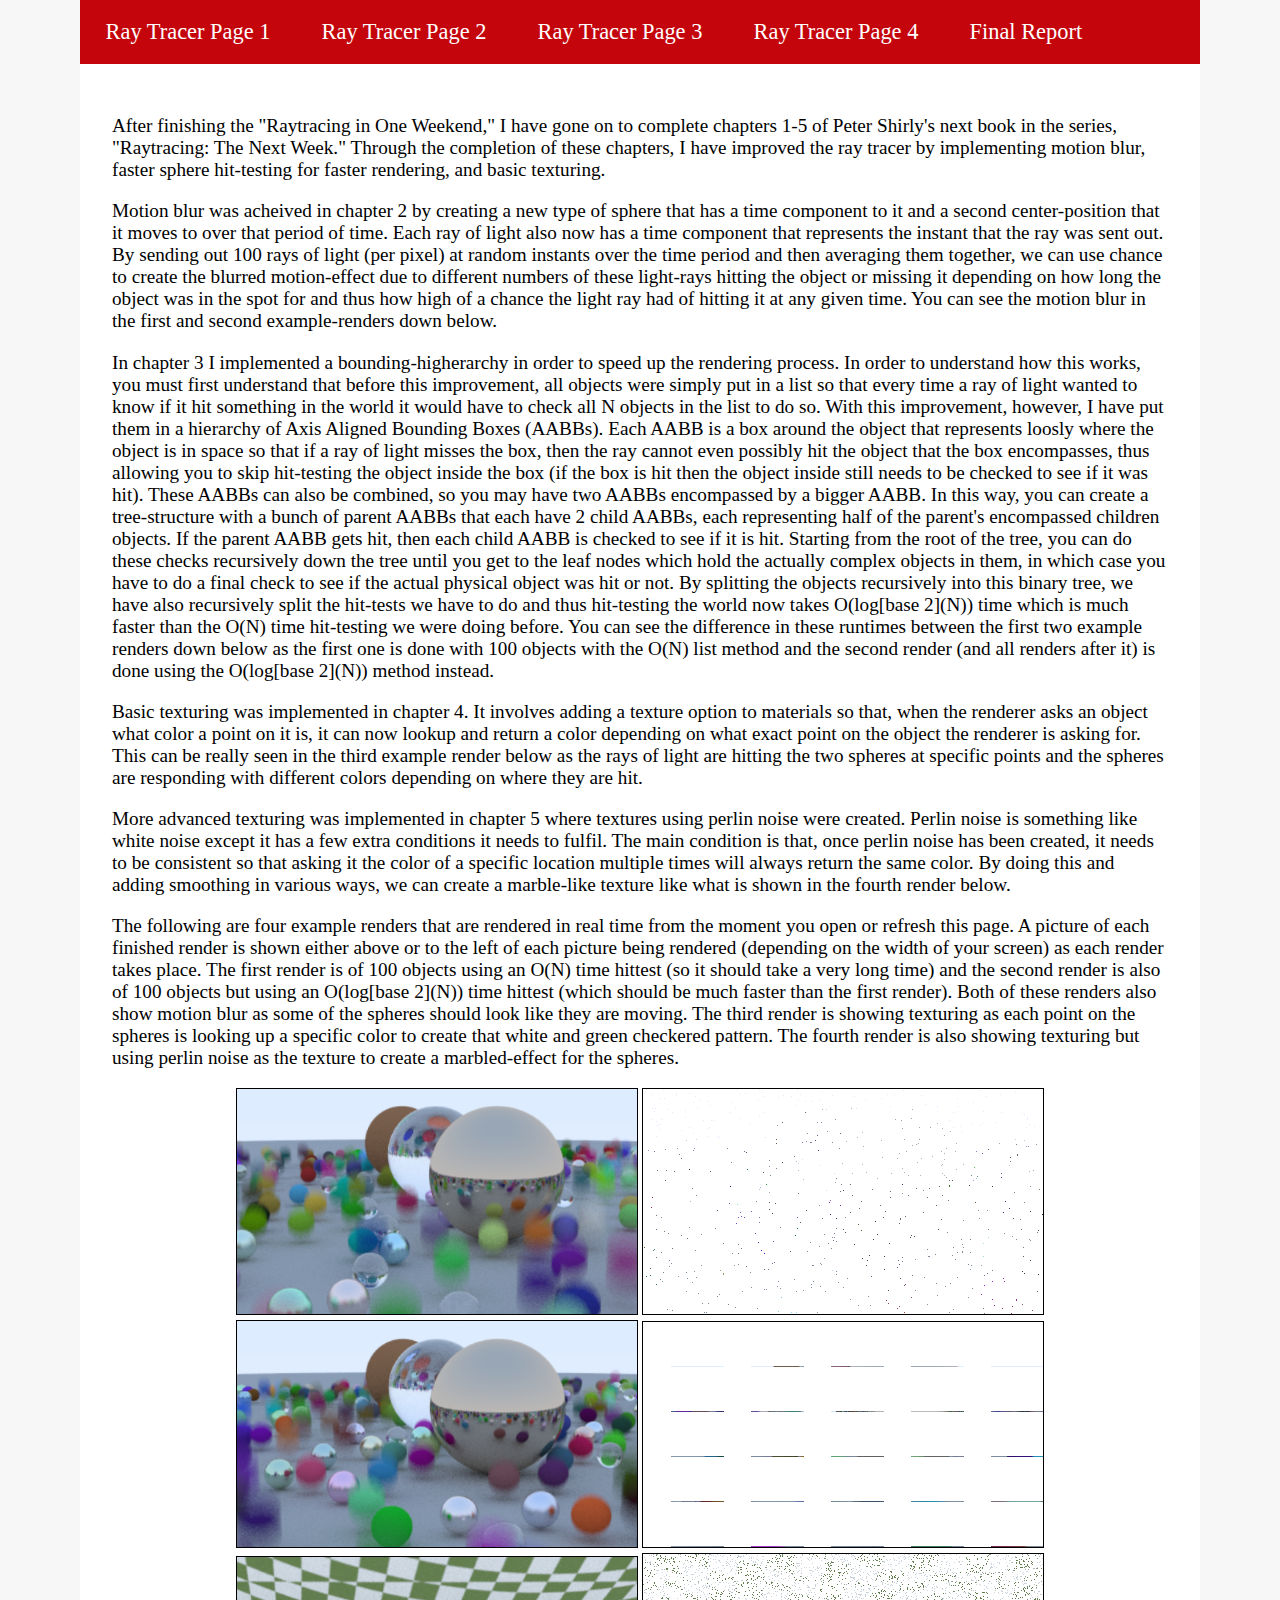
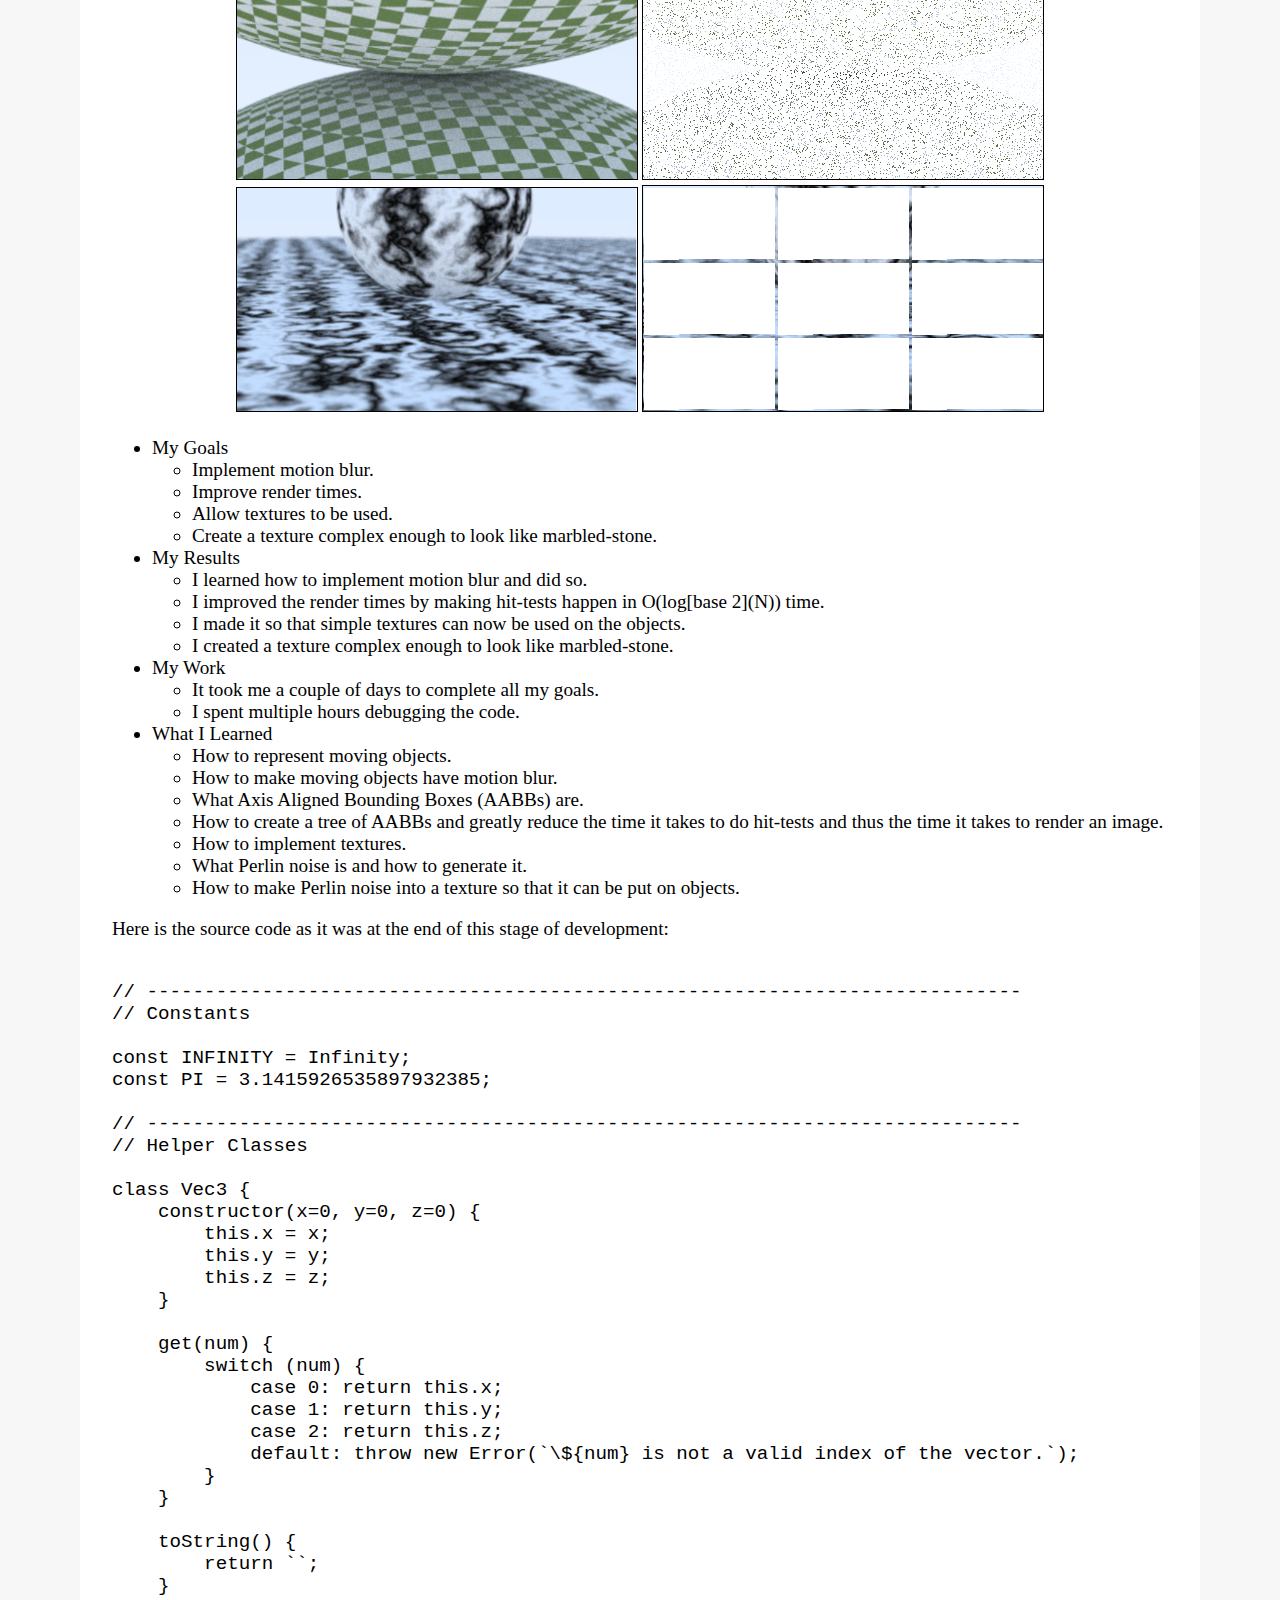
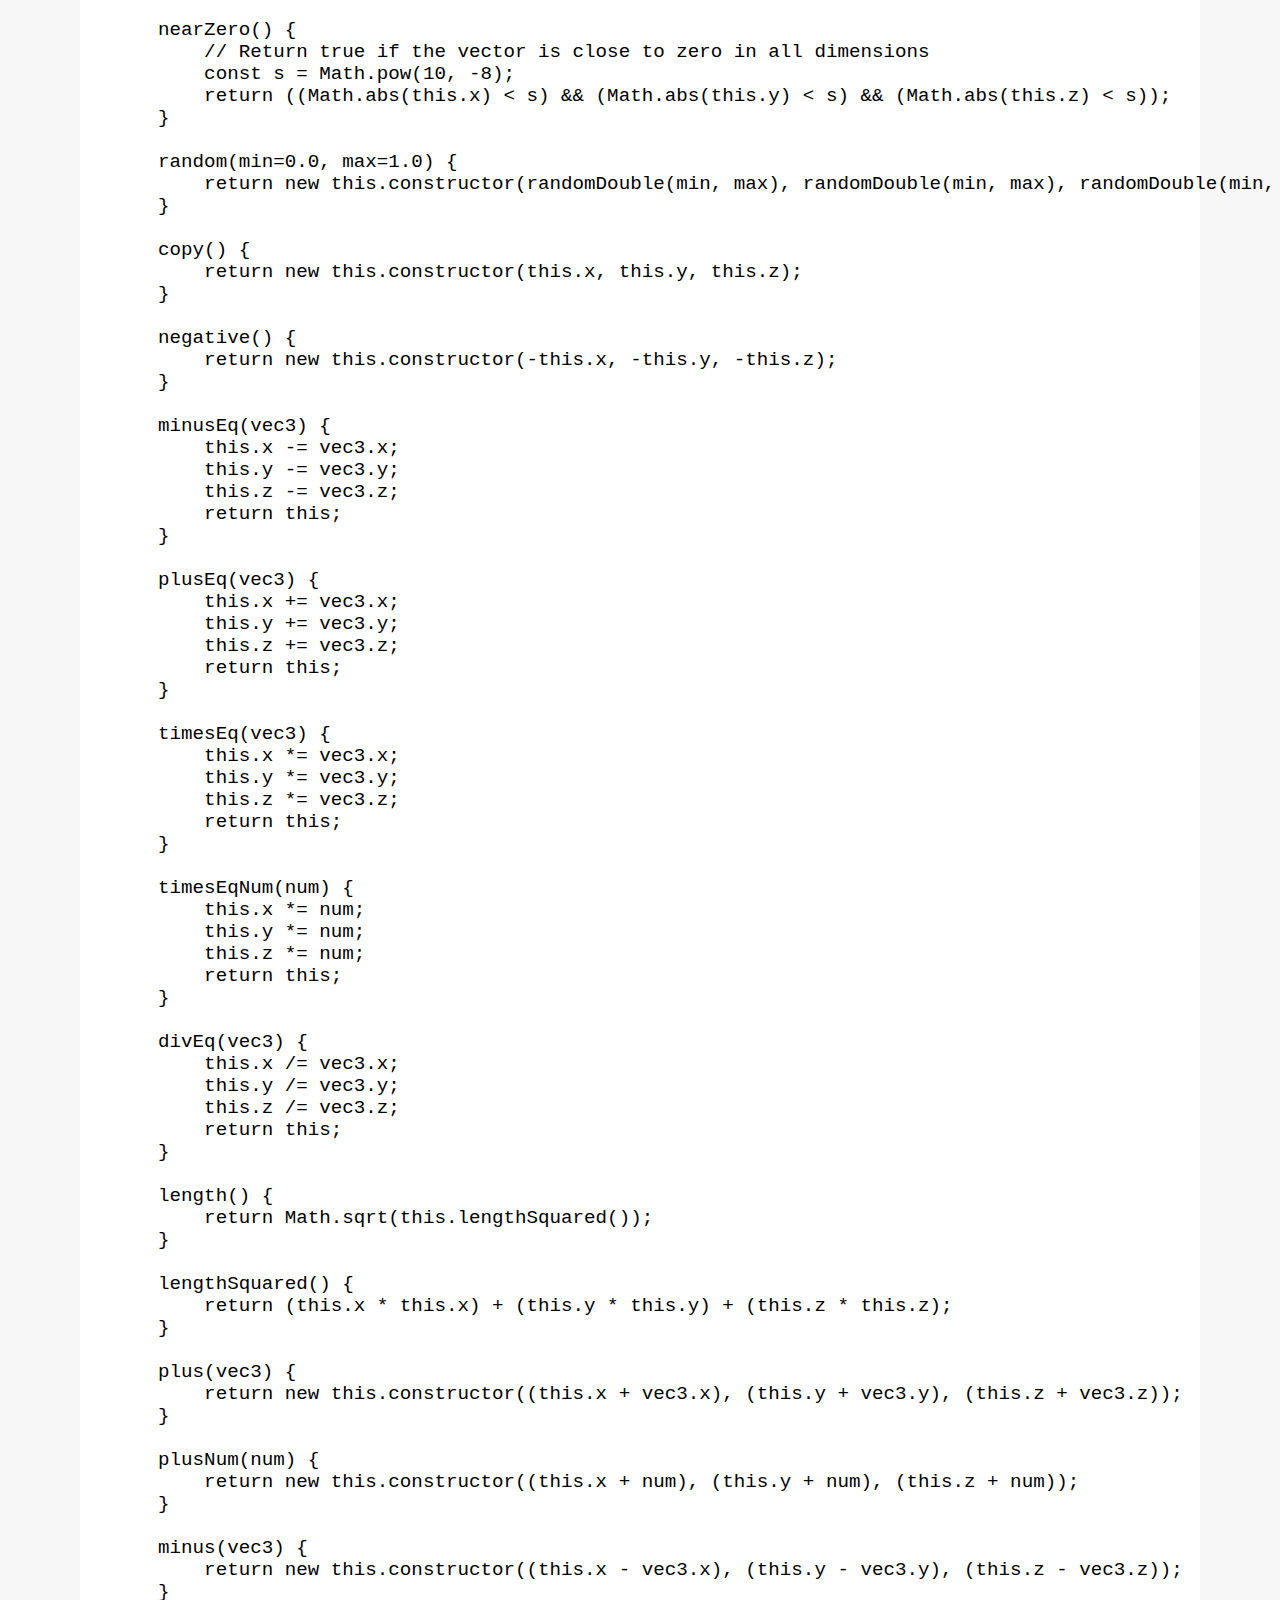
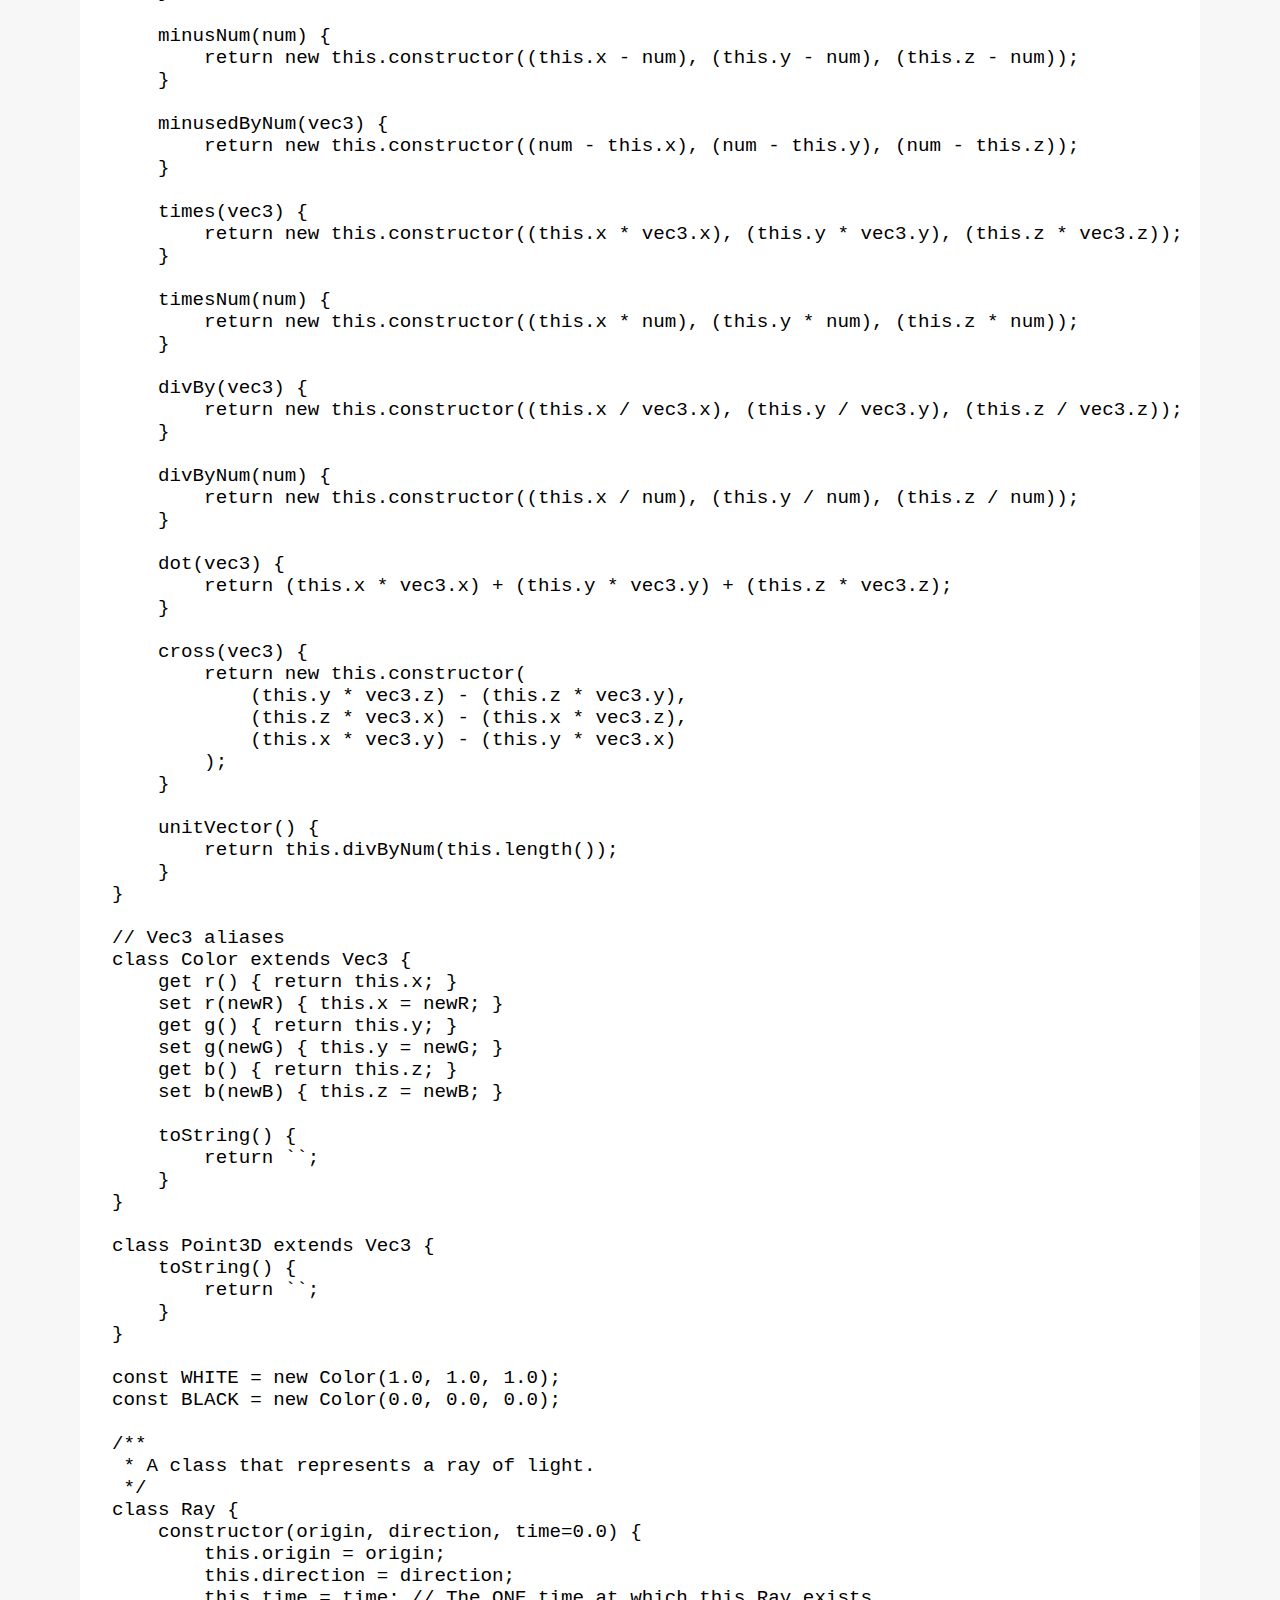
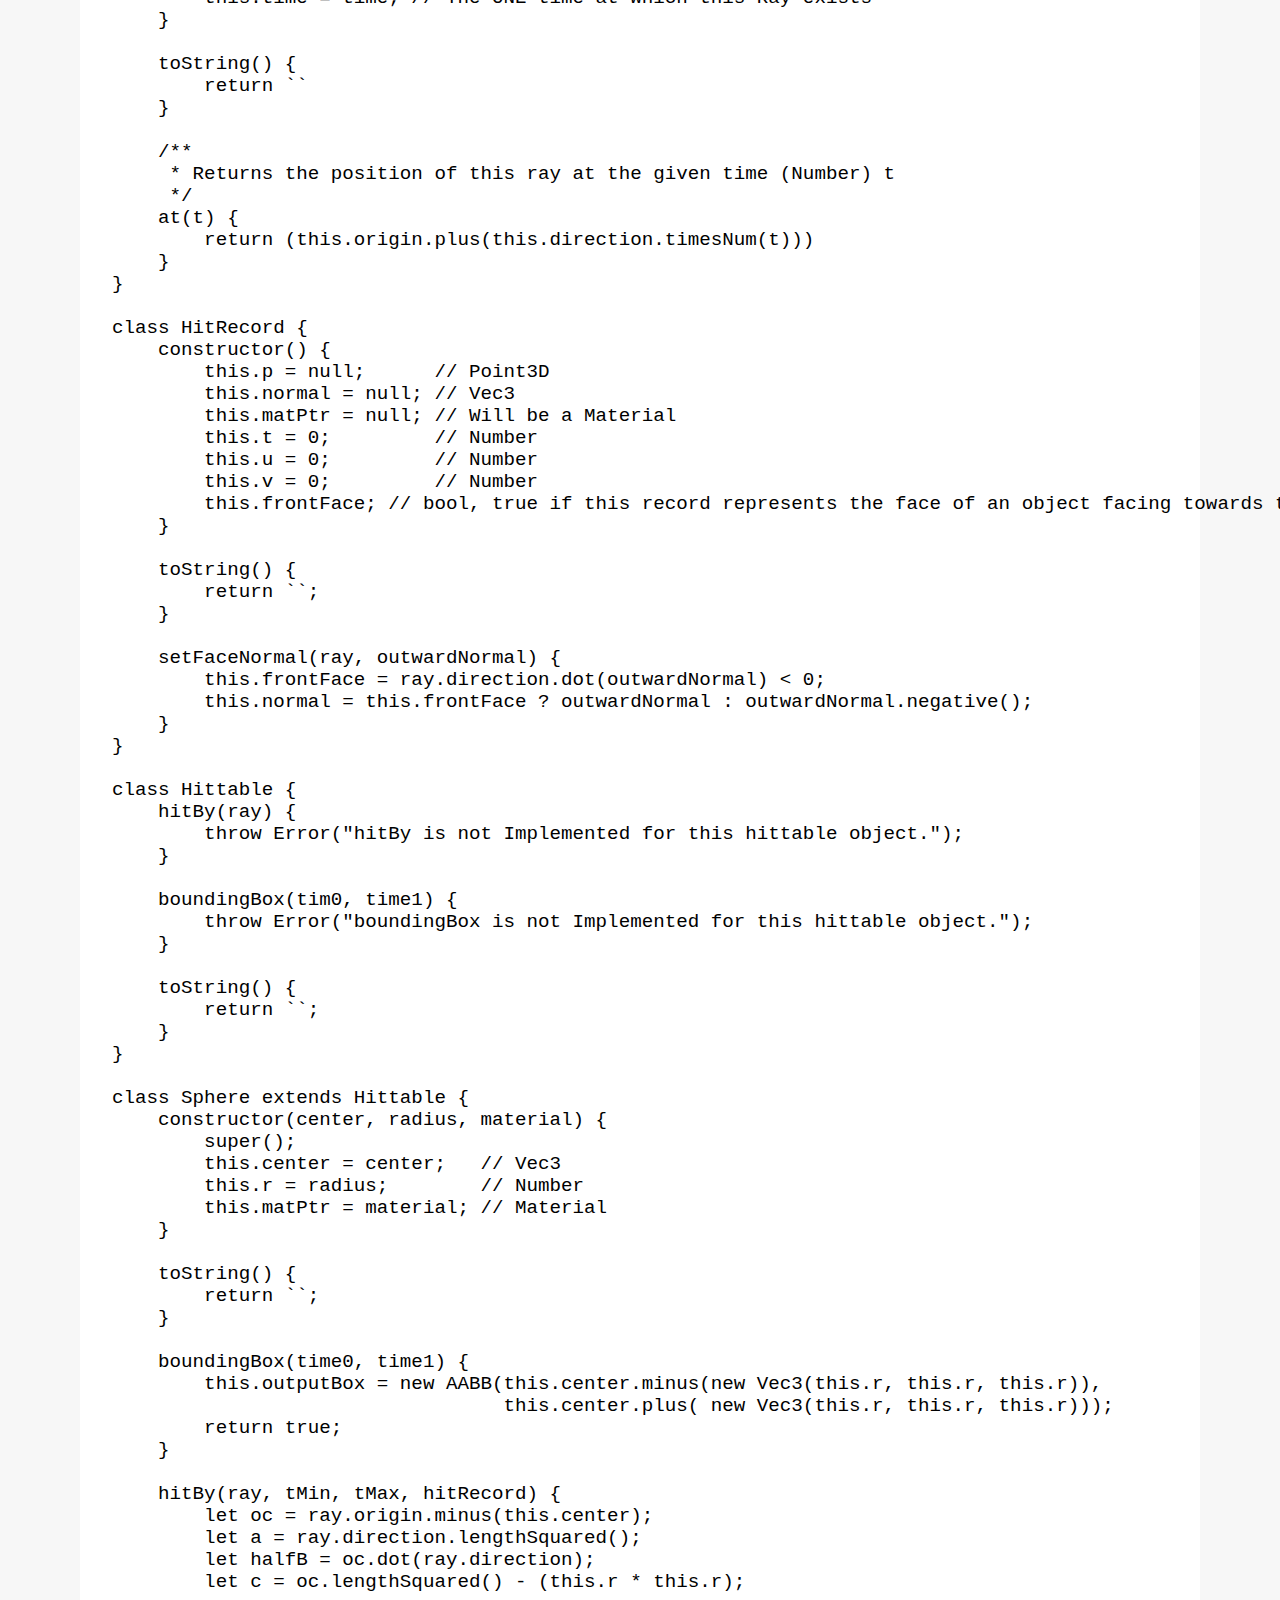
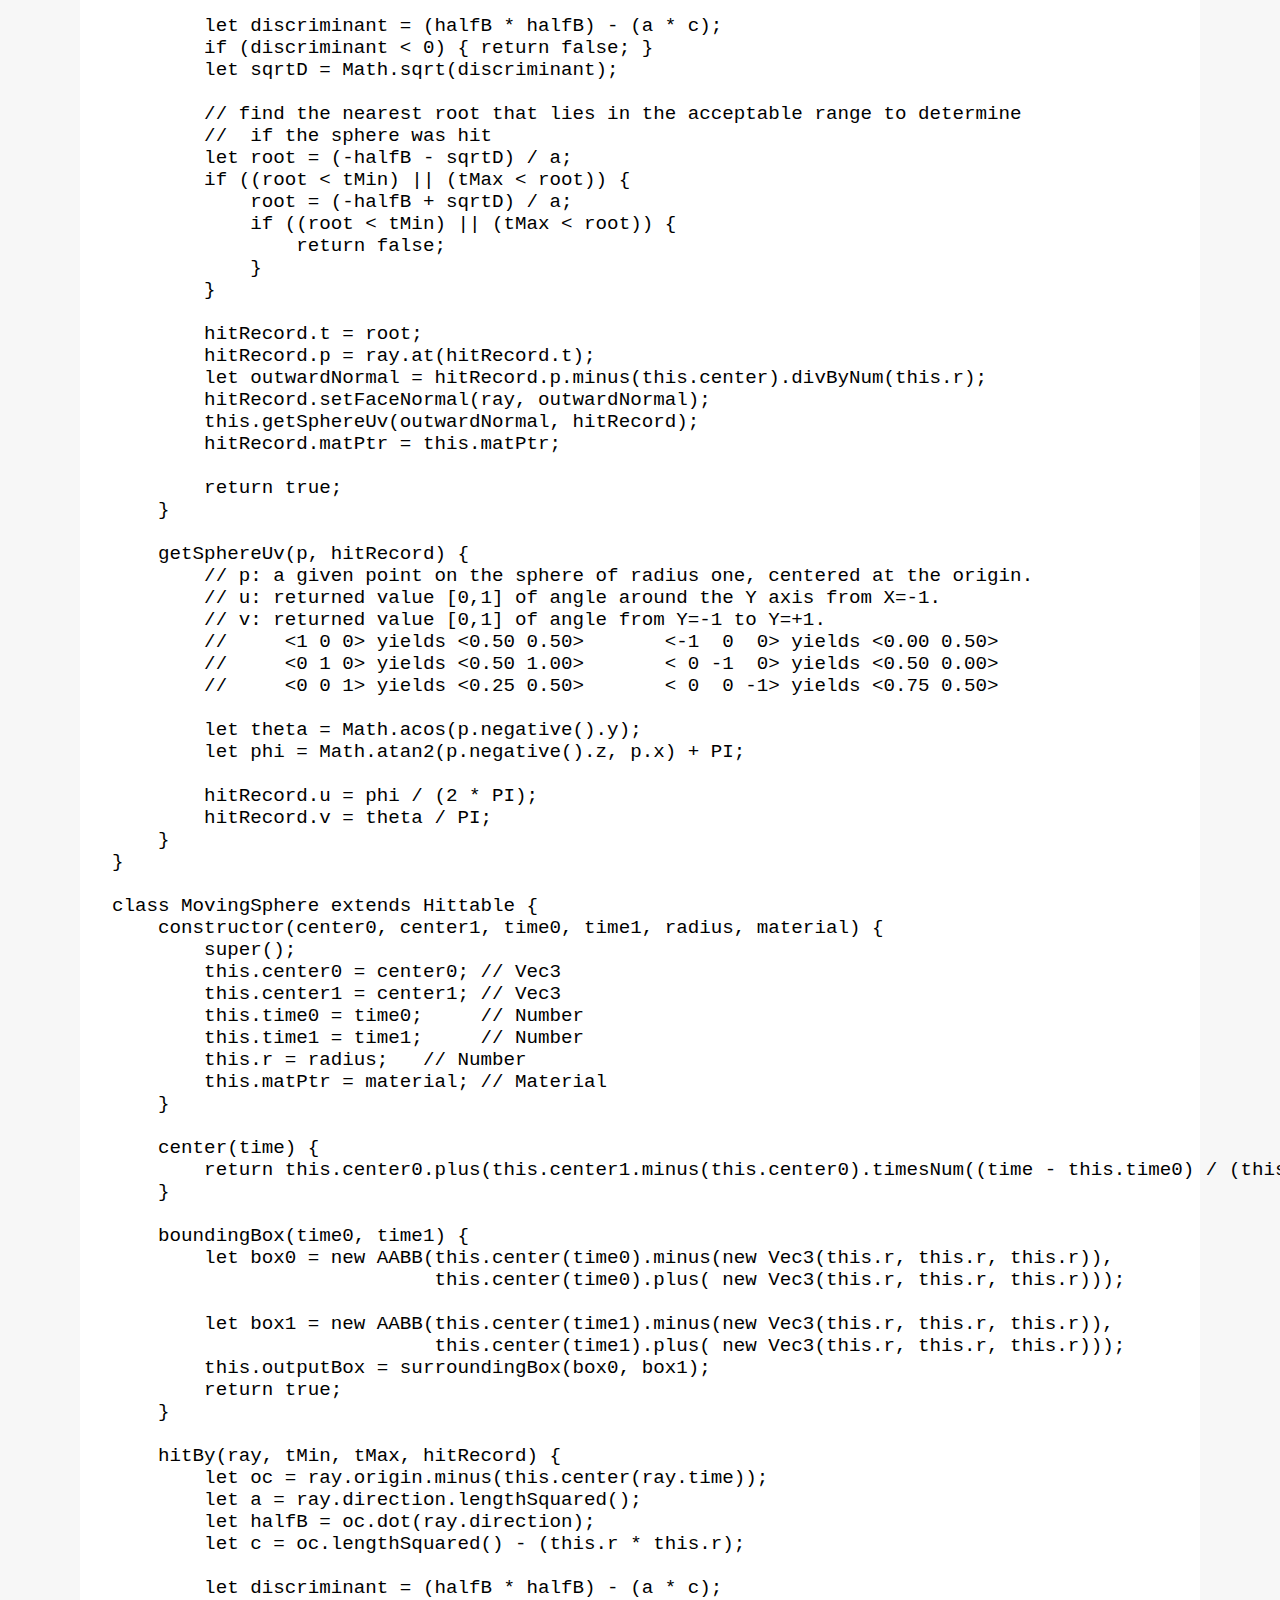
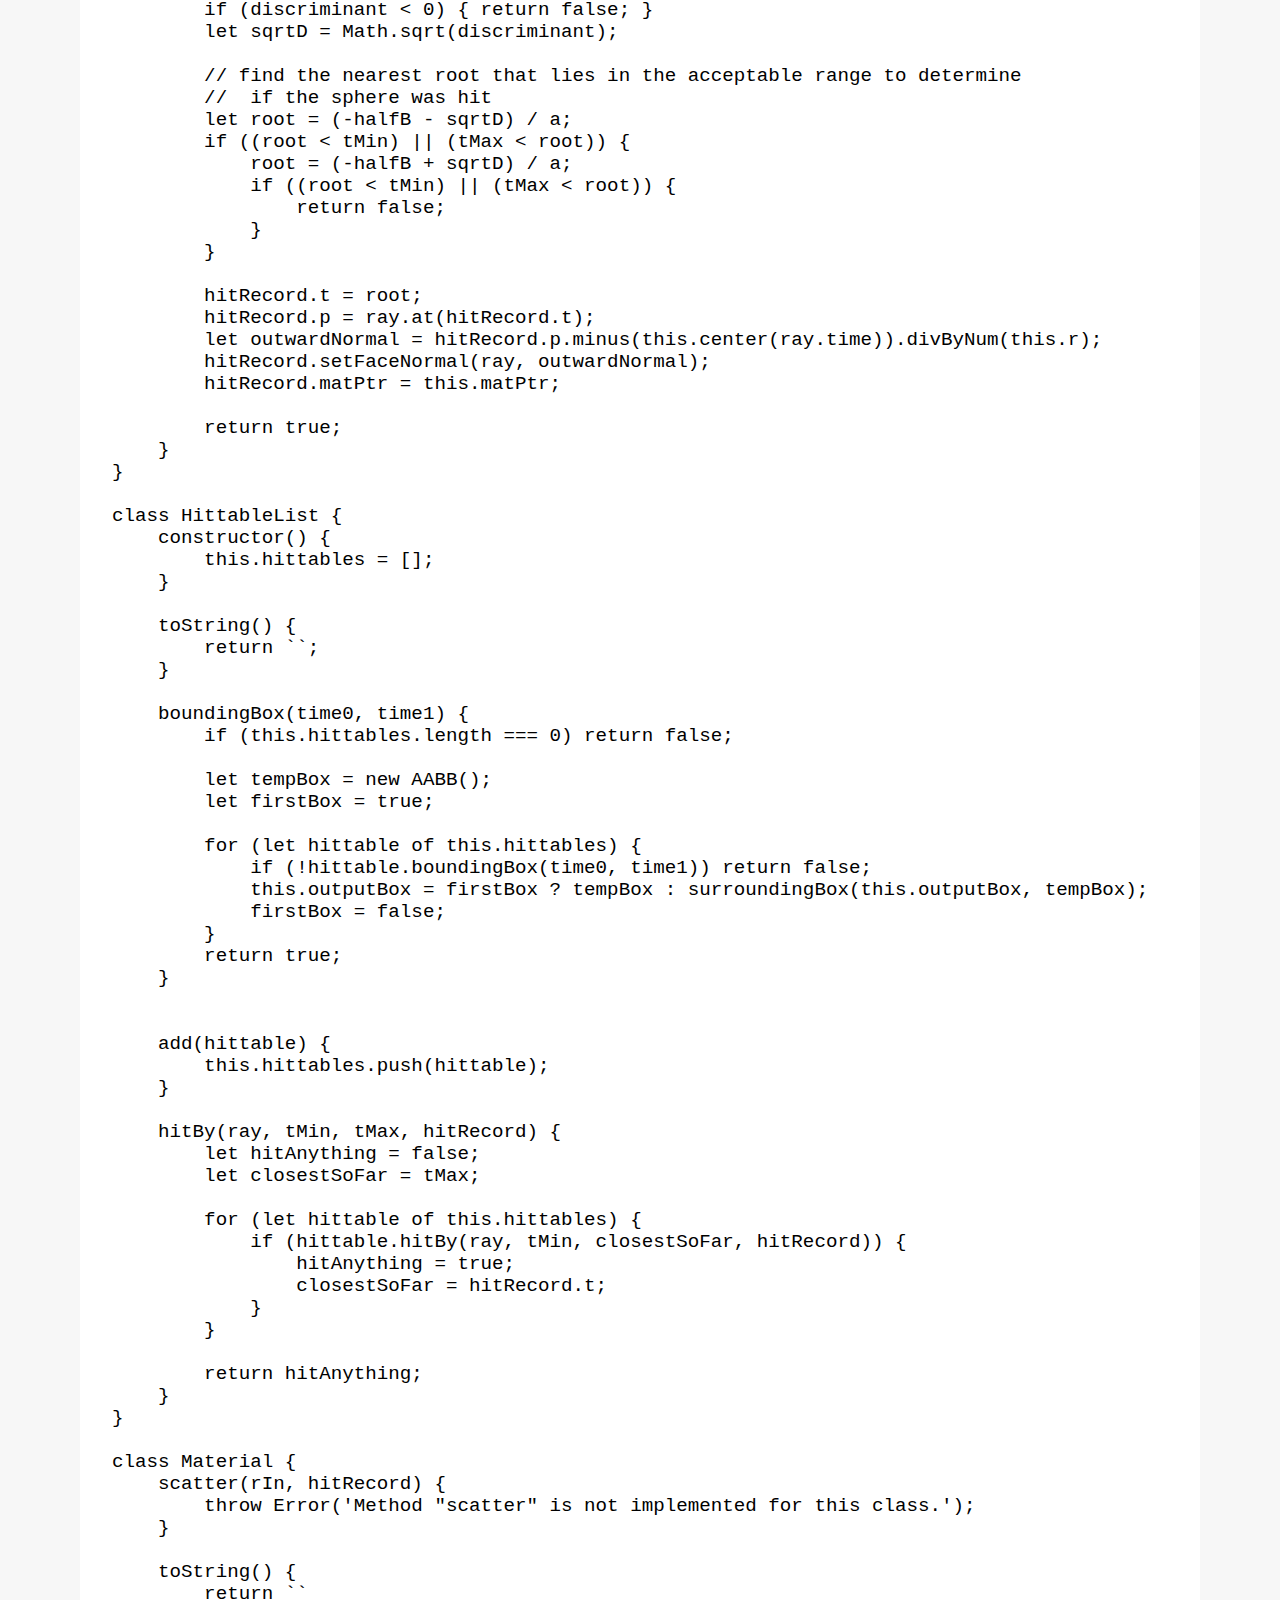
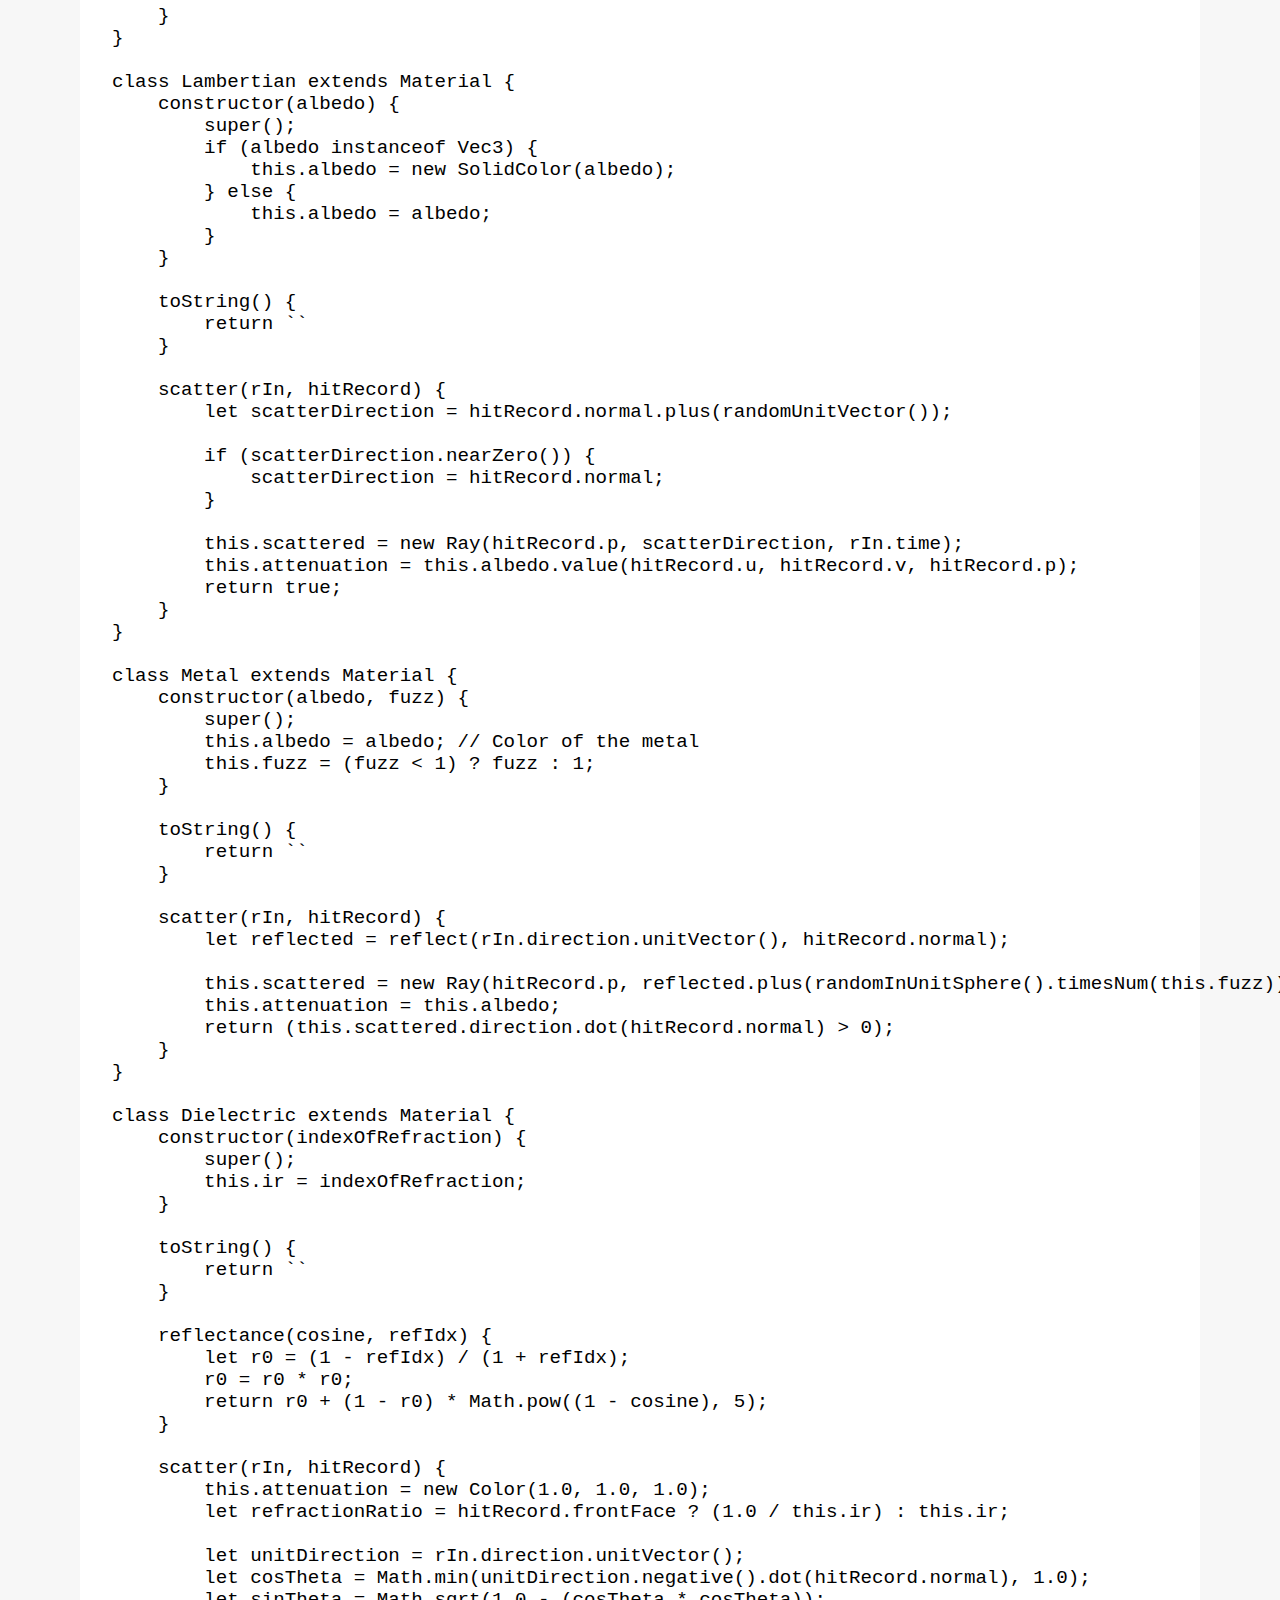
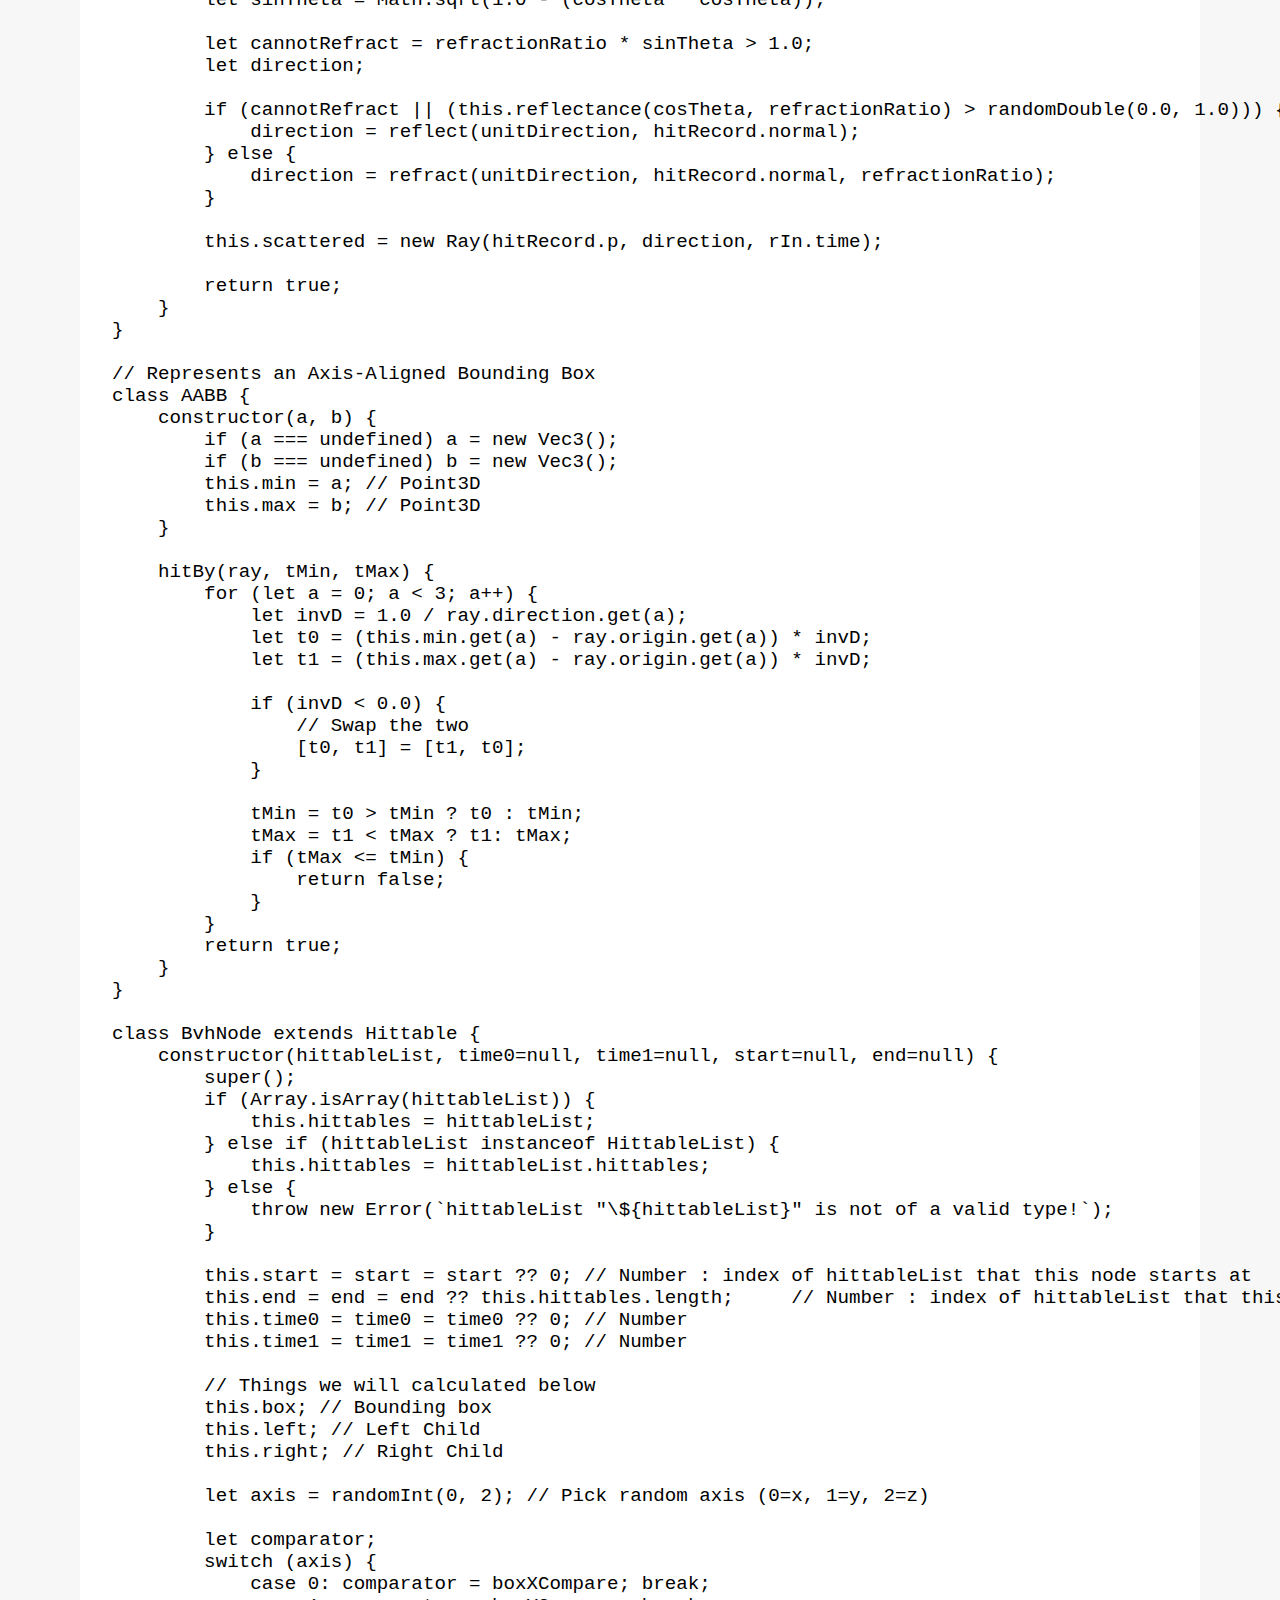
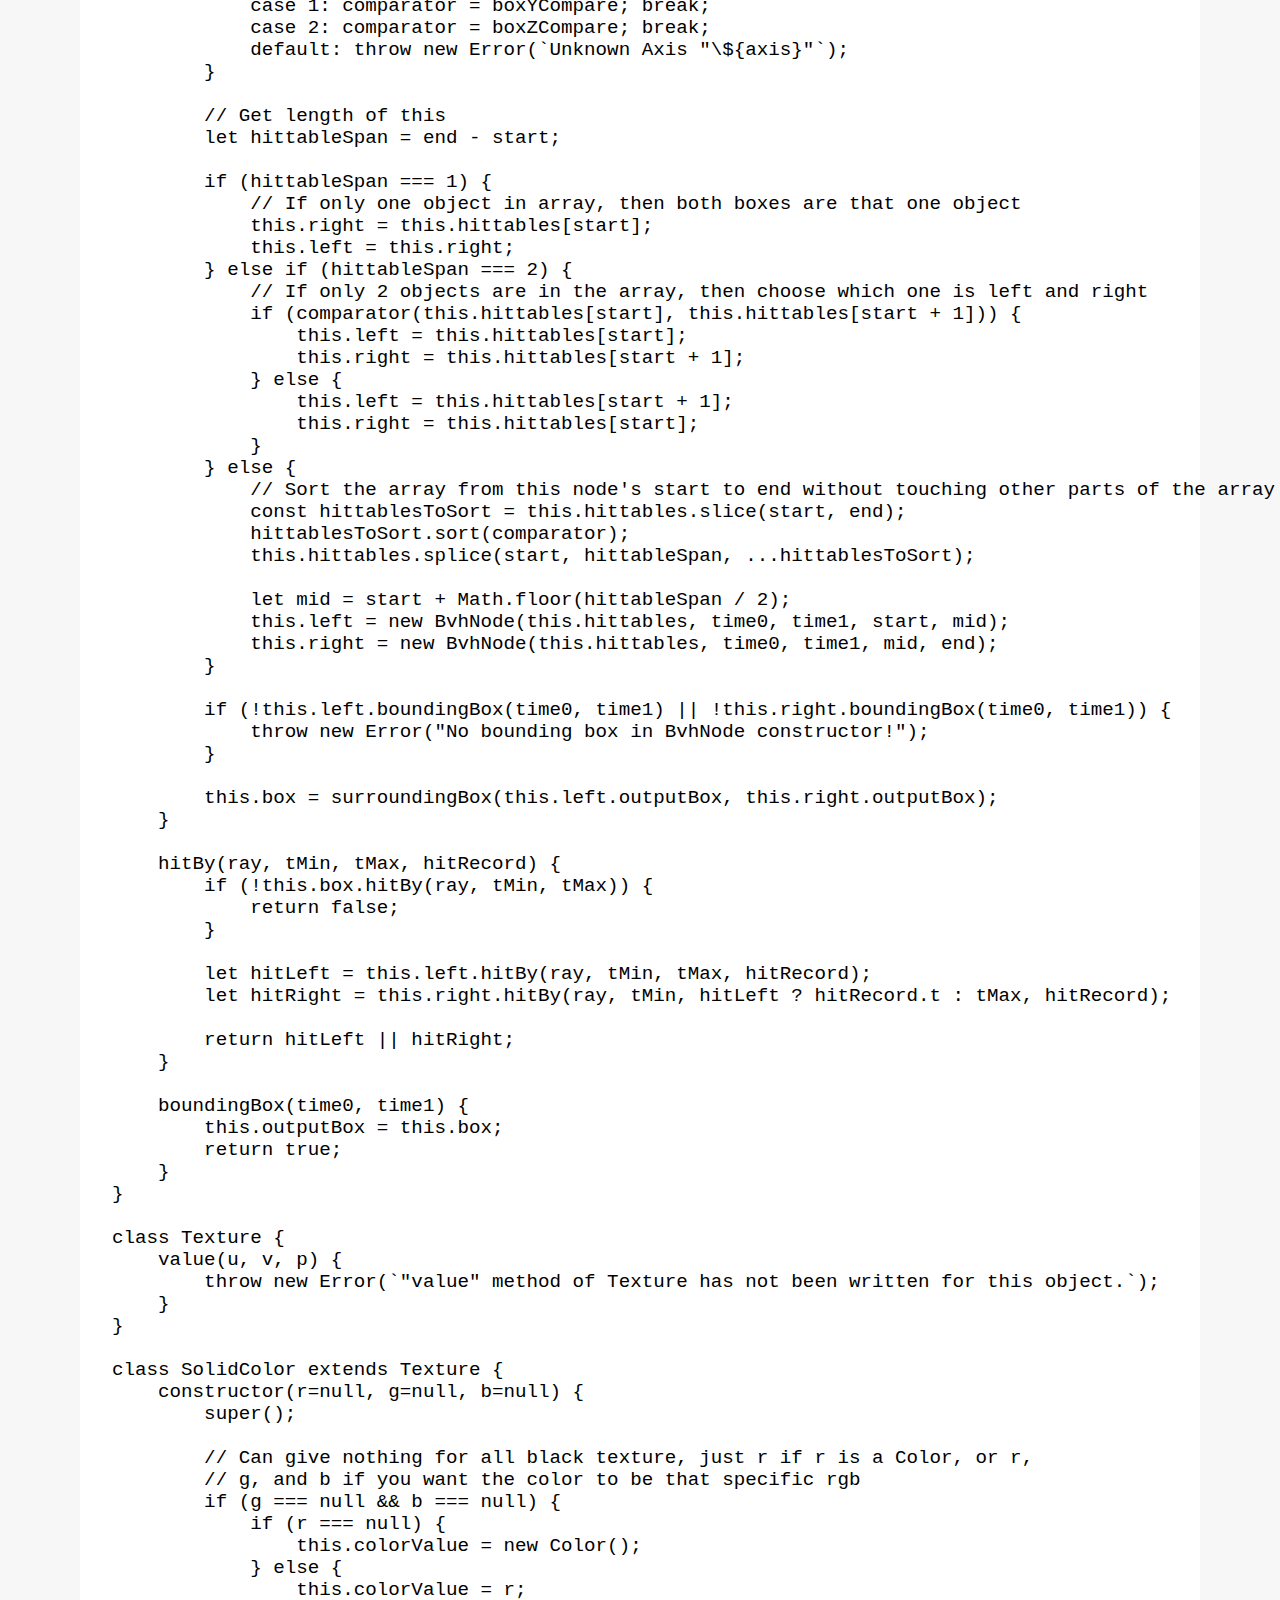
<file: raytracerPage3.html>
<!DOCTYPE html>
<html>
    <head>
        <meta charset="UTF-8">
        <meta name="author" content="Alexander Peseckis">
        <meta name="description" content="Alexander Peseckis' Personal Website">
        <meta name="viewport" content="width=device-width, initial-scale=1.0">
        <meta name="keywords" content=" HTML, CSS, JavaScript ">

        
        <link rel="stylesheet" type="text/css" href="index.css" />
        

        <script type="module" src="index.js" defer></script>

        
<script type="module" src="raytracer3.js" defer></script>

    </head>

    <body>
        <div id="left-col">
        </div>

        <div id="middle-col">
            <header>
                <nav>
                    
                    <button id="raytracer1-nav" class="nav-btn" type="button">Ray Tracer Page 1</button>
                    <button id="raytracer2-nav" class="nav-btn" type="button">Ray Tracer Page 2</button>
                    <button id="raytracer3-nav" class="nav-btn" type="button">Ray Tracer Page 3</button>
                    <button id="raytracer4-nav" class="nav-btn" type="button">Ray Tracer Page 4</button>
                    <button id="raytracer5-nav" class="nav-btn" type="button">Final Report</button>
                    
                </nav>
            </header>

            <main>
                
<div id="raytracer-main">
    <p>
        After finishing the "Raytracing in One Weekend," I have gone on
        to complete chapters 1-5 of Peter Shirly's next book in the series,
        "Raytracing: The Next Week." Through the completion of these chapters, I
        have improved the ray tracer by implementing motion blur, faster sphere
        hit-testing for faster rendering, and basic texturing.
    </p>

    <p>
        Motion blur was acheived in chapter 2 by creating a new type of sphere
        that has a time component to it and a second center-position that it
        moves to over that period of time. Each ray of light also now has a time
        component that represents the instant that the ray was sent out. By
        sending out 100 rays of light (per pixel) at random instants over the
        time period and then averaging them together, we can use chance to
        create the blurred motion-effect due to different numbers of these
        light-rays hitting the object or missing it depending on how long the
        object was in the spot for and thus how high of a chance the light ray
        had of hitting it at any given time.  You can see the motion blur in the
        first and second example-renders down below.
    </p>

    <p>
        In chapter 3 I implemented a bounding-higherarchy in order to speed up
        the rendering process. In order to understand how this works, you must
        first understand that before this improvement, all objects were simply
        put in a list so that every time a ray of light wanted to know if it hit
        something in the world it would have to check all N objects in the list
        to do so. With this improvement, however, I have put them in a hierarchy
        of Axis Aligned Bounding Boxes (AABBs). Each AABB is a box
        around the object that represents loosly where the object is in space so
        that if a ray of light misses the box, then the ray cannot even possibly
        hit the object that the box encompasses, thus allowing you to skip
        hit-testing the object inside the box (if the box is hit then the object
        inside still needs to be checked to see if it was hit). These AABBs can
        also be combined, so you may have two AABBs encompassed by a bigger
        AABB. In this way, you can create a tree-structure with a bunch of
        parent AABBs that each have 2 child AABBs, each representing half of the
        parent's encompassed children objects. If the parent AABB gets hit, then
        each child AABB is checked to see if it is hit. Starting from the root
        of the tree, you can do these checks recursively down the tree until you
        get to the leaf nodes which hold the actually complex objects in them,
        in which case you have to do a final check to see if the actual physical
        object was hit or not. By splitting the objects recursively into this
        binary tree, we have also recursively split the hit-tests we have to do
        and thus hit-testing the world now takes O(log[base 2](N)) time which is
        much faster than the O(N) time hit-testing we were doing before. You can
        see the difference in these runtimes between the first two example
        renders down below as the first one is done with 100 objects with the
        O(N) list method and the second render (and all renders after it) is
        done using the O(log[base 2](N)) method instead.
    </p>

    <p>
        Basic texturing was implemented in chapter 4. It involves adding a texture
        option to materials so that, when the renderer asks an object what color a
        point on it is, it can now lookup and return a color depending on what exact
        point on the object the renderer is asking for. This can be really seen
        in the third example render below as the rays of light are hitting the two
        spheres at specific points and the spheres are responding with different
        colors depending on where they are hit.
    </p>

    <p>
        More advanced texturing was implemented in chapter 5 where textures using
        perlin noise were created. Perlin noise is something like white noise except
        it has a few extra conditions it needs to fulfil. The main condition is that,
        once perlin noise has been created, it needs to be consistent so that asking
        it the color of a specific location multiple times will always return
        the same color. By doing this and adding smoothing in various ways, we can create
        a marble-like texture like what is shown in the fourth render below.
    </p>

    <p>
        The following are four example renders that are rendered in real time from the
        moment you open or refresh this page. A picture of each finished render is
        shown either above or to the left of each picture being rendered (depending on the width
        of your screen) as each render takes place. The first render is of 100 objects using
        an O(N) time hittest (so it should take a very long time) and the second render
        is also of 100 objects but using an O(log[base 2](N)) time hittest (which should be much faster
        than the first render). Both of these renders also show motion blur as
        some of the spheres should look like they are moving. The third render
        is showing texturing as each point on the
        spheres is looking up a specific color to create that white and green checkered pattern.
        The fourth render is also showing texturing but using perlin noise as the texture to
        create a marbled-effect for the spheres.
    </p>

    <div class="canvas-area center">
        <img src="./assets/page3-ManySpheres1.PNG" width="400" />
        <canvas id="raytracer-out-canvas1"></canvas>
    </div>

    <div class="canvas-area center">
        <img src="./assets/page3-ManySpheres2.PNG" width="400" />
        <canvas id="raytracer-out-canvas2"></canvas>
    </div>

    <div class="canvas-area center">
        <img src="./assets/page3-twoCheckerSpheres.PNG" width="400" />
        <canvas id="raytracer-out-canvas3"></canvas>
    </div>

    <div class="canvas-area center">
        <img src="./assets/page3-MarbledSpheres.PNG" width="400" />
        <canvas id="raytracer-out-canvas4"></canvas>
    </div>

    <ul>
        <li>My Goals</li>
        <ul>
            <li>Implement motion blur.</li>
            <li>Improve render times.</li>
            <li>Allow textures to be used.</li>
            <li>Create a texture complex enough to look like marbled-stone.</li>
        </ul>
        <li>My Results</li>
        <ul>
            <li>I learned how to implement motion blur and did so.</li>
            <li>I improved the render times by making hit-tests happen in O(log[base 2](N)) time.</li>
            <li>I made it so that simple textures can now be used on the objects.</li>
            <li>I created a texture complex enough to look like marbled-stone.</li>
        </ul>
        <li>My Work</li>
        <ul>
            <li>It took me a couple of days to complete all my goals.</li>
            <li>I spent multiple hours debugging the code.</li>
        </ul>
        <li>What I Learned</li>
        <ul>
            <li>How to represent moving objects.</li>
            <li>How to make moving objects have motion blur.</li>
            <li>What Axis Aligned Bounding Boxes (AABBs) are.</li>
            <li>How to create a tree of AABBs and greatly reduce the time it takes to do hit-tests and thus the time it takes to render an image.</li>
            <li>How to implement textures.</li>
            <li>What Perlin noise is and how to generate it.</li>
            <li>How to make Perlin noise into a texture so that it can be put on objects.</li>
        </ul>
    </ul>

    <p>
        Here is the source code as it was at the end of this stage of development:
    </p>

<code><pre>

// ----------------------------------------------------------------------------
// Constants

const INFINITY = Infinity;
const PI = 3.1415926535897932385;

// ----------------------------------------------------------------------------
// Helper Classes

class Vec3 {
    constructor(x=0, y=0, z=0) {
        this.x = x;
        this.y = y;
        this.z = z;
    }

    get(num) {
        switch (num) {
            case 0: return this.x;
            case 1: return this.y;
            case 2: return this.z;
            default: throw new Error(`\${num} is not a valid index of the vector.`);
        }
    }

    toString() {
        return `<Vec3(\${this.x}, \${this.y}, \${this.z})>`;
    }

    nearZero() {
        // Return true if the vector is close to zero in all dimensions
        const s = Math.pow(10, -8);
        return ((Math.abs(this.x) < s) && (Math.abs(this.y) < s) && (Math.abs(this.z) < s));
    }

    random(min=0.0, max=1.0) {
        return new this.constructor(randomDouble(min, max), randomDouble(min, max), randomDouble(min, max));
    }

    copy() {
        return new this.constructor(this.x, this.y, this.z);
    }

    negative() {
        return new this.constructor(-this.x, -this.y, -this.z);
    }

    minusEq(vec3) {
        this.x -= vec3.x;
        this.y -= vec3.y;
        this.z -= vec3.z;
        return this;
    }

    plusEq(vec3) {
        this.x += vec3.x;
        this.y += vec3.y;
        this.z += vec3.z;
        return this;
    }

    timesEq(vec3) {
        this.x *= vec3.x;
        this.y *= vec3.y;
        this.z *= vec3.z;
        return this;
    }

    timesEqNum(num) {
        this.x *= num;
        this.y *= num;
        this.z *= num;
        return this;
    }

    divEq(vec3) {
        this.x /= vec3.x;
        this.y /= vec3.y;
        this.z /= vec3.z;
        return this;
    }

    length() {
        return Math.sqrt(this.lengthSquared());
    }

    lengthSquared() {
        return (this.x * this.x) + (this.y * this.y) + (this.z * this.z);
    }

    plus(vec3) {
        return new this.constructor((this.x + vec3.x), (this.y + vec3.y), (this.z + vec3.z));
    }

    plusNum(num) {
        return new this.constructor((this.x + num), (this.y + num), (this.z + num));
    }

    minus(vec3) {
        return new this.constructor((this.x - vec3.x), (this.y - vec3.y), (this.z - vec3.z));
    }

    minusNum(num) {
        return new this.constructor((this.x - num), (this.y - num), (this.z - num));
    }

    minusedByNum(vec3) {
        return new this.constructor((num - this.x), (num - this.y), (num - this.z));
    }

    times(vec3) {
        return new this.constructor((this.x * vec3.x), (this.y * vec3.y), (this.z * vec3.z));
    }

    timesNum(num) {
        return new this.constructor((this.x * num), (this.y * num), (this.z * num));
    }
    
    divBy(vec3) {
        return new this.constructor((this.x / vec3.x), (this.y / vec3.y), (this.z / vec3.z));
    }

    divByNum(num) {
        return new this.constructor((this.x / num), (this.y / num), (this.z / num));
    }

    dot(vec3) {
        return (this.x * vec3.x) + (this.y * vec3.y) + (this.z * vec3.z);
    }

    cross(vec3) {
        return new this.constructor(
            (this.y * vec3.z) - (this.z * vec3.y),
            (this.z * vec3.x) - (this.x * vec3.z),
            (this.x * vec3.y) - (this.y * vec3.x)
        );
    }

    unitVector() {
        return this.divByNum(this.length());
    }
}

// Vec3 aliases
class Color extends Vec3 {
    get r() { return this.x; }
    set r(newR) { this.x = newR; }
    get g() { return this.y; }
    set g(newG) { this.y = newG; }
    get b() { return this.z; }
    set b(newB) { this.z = newB; }

    toString() {
        return `<Color(\${this.r}, \${this.g}, \${this.b})>`;
    }
}

class Point3D extends Vec3 {
    toString() {
        return `<Point3D(\${this.x}, \${this.y}, \${this.z})>`;
    }
}

const WHITE = new Color(1.0, 1.0, 1.0);
const BLACK = new Color(0.0, 0.0, 0.0);

/**
 * A class that represents a ray of light.
 */
class Ray {
    constructor(origin, direction, time=0.0) {
        this.origin = origin;
        this.direction = direction;
        this.time = time; // The ONE time at which this Ray exists
    }

    toString() {
        return `<Ray(origin=\${this.origin}, direction=\${this.direction})>`
    }

    /**
     * Returns the position of this ray at the given time (Number) t
     */
    at(t) {
        return (this.origin.plus(this.direction.timesNum(t)))
    }
}

class HitRecord {
    constructor() {
        this.p = null;      // Point3D
        this.normal = null; // Vec3
        this.matPtr = null; // Will be a Material
        this.t = 0;         // Number
        this.u = 0;         // Number
        this.v = 0;         // Number
        this.frontFace; // bool, true if this record represents the face of an object facing towards the source of the arry or false if this represents the hit of a face facing away from the source of the ray
    }

    toString() {
        return `<HitRecord(p=\${this.p}, normal=\${this.normal}, material=\${this.matPtr}, t=\${this.t}, frontFace=\${this.frontFace})>`;
    }

    setFaceNormal(ray, outwardNormal) {
        this.frontFace = ray.direction.dot(outwardNormal) < 0;
        this.normal = this.frontFace ? outwardNormal : outwardNormal.negative();
    }
}

class Hittable {
    hitBy(ray) {
        throw Error("hitBy is not Implemented for this hittable object.");
    }

    boundingBox(tim0, time1) {
        throw Error("boundingBox is not Implemented for this hittable object.");
    }

    toString() {
        return `<Hittable()>`;
    }
}

class Sphere extends Hittable {
    constructor(center, radius, material) {
        super();
        this.center = center;   // Vec3
        this.r = radius;        // Number
        this.matPtr = material; // Material
    }

    toString() {
        return `<Sphere(center=\${this.center}, radius=\${this.r}, material=\${this.matPtr})>`;
    }

    boundingBox(time0, time1) {
        this.outputBox = new AABB(this.center.minus(new Vec3(this.r, this.r, this.r)),
                                  this.center.plus( new Vec3(this.r, this.r, this.r)));
        return true;
    }

    hitBy(ray, tMin, tMax, hitRecord) {
        let oc = ray.origin.minus(this.center);
        let a = ray.direction.lengthSquared();
        let halfB = oc.dot(ray.direction);
        let c = oc.lengthSquared() - (this.r * this.r);

        let discriminant = (halfB * halfB) - (a * c);
        if (discriminant < 0) { return false; }
        let sqrtD = Math.sqrt(discriminant);

        // find the nearest root that lies in the acceptable range to determine
        //  if the sphere was hit
        let root = (-halfB - sqrtD) / a;
        if ((root < tMin) || (tMax < root)) {
            root = (-halfB + sqrtD) / a;
            if ((root < tMin) || (tMax < root)) {
                return false;
            }
        }

        hitRecord.t = root;
        hitRecord.p = ray.at(hitRecord.t);
        let outwardNormal = hitRecord.p.minus(this.center).divByNum(this.r);
        hitRecord.setFaceNormal(ray, outwardNormal);
        this.getSphereUv(outwardNormal, hitRecord);
        hitRecord.matPtr = this.matPtr;

        return true;
    }

    getSphereUv(p, hitRecord) {
        // p: a given point on the sphere of radius one, centered at the origin.
        // u: returned value [0,1] of angle around the Y axis from X=-1.
        // v: returned value [0,1] of angle from Y=-1 to Y=+1.
        //     <1 0 0> yields <0.50 0.50>       <-1  0  0> yields <0.00 0.50>
        //     <0 1 0> yields <0.50 1.00>       < 0 -1  0> yields <0.50 0.00>
        //     <0 0 1> yields <0.25 0.50>       < 0  0 -1> yields <0.75 0.50>

        let theta = Math.acos(p.negative().y);
        let phi = Math.atan2(p.negative().z, p.x) + PI;

        hitRecord.u = phi / (2 * PI);
        hitRecord.v = theta / PI;
    }
}

class MovingSphere extends Hittable {
    constructor(center0, center1, time0, time1, radius, material) {
        super();
        this.center0 = center0; // Vec3
        this.center1 = center1; // Vec3
        this.time0 = time0;     // Number
        this.time1 = time1;     // Number
        this.r = radius;   // Number
        this.matPtr = material; // Material
    }

    center(time) {
        return this.center0.plus(this.center1.minus(this.center0).timesNum((time - this.time0) / (this.time1 - this.time0)));
    }

    boundingBox(time0, time1) {
        let box0 = new AABB(this.center(time0).minus(new Vec3(this.r, this.r, this.r)),
                            this.center(time0).plus( new Vec3(this.r, this.r, this.r)));

        let box1 = new AABB(this.center(time1).minus(new Vec3(this.r, this.r, this.r)),
                            this.center(time1).plus( new Vec3(this.r, this.r, this.r)));
        this.outputBox = surroundingBox(box0, box1);
        return true;
    }

    hitBy(ray, tMin, tMax, hitRecord) {
        let oc = ray.origin.minus(this.center(ray.time));
        let a = ray.direction.lengthSquared();
        let halfB = oc.dot(ray.direction);
        let c = oc.lengthSquared() - (this.r * this.r);

        let discriminant = (halfB * halfB) - (a * c);
        if (discriminant < 0) { return false; }
        let sqrtD = Math.sqrt(discriminant);

        // find the nearest root that lies in the acceptable range to determine
        //  if the sphere was hit
        let root = (-halfB - sqrtD) / a;
        if ((root < tMin) || (tMax < root)) {
            root = (-halfB + sqrtD) / a;
            if ((root < tMin) || (tMax < root)) {
                return false;
            }
        }

        hitRecord.t = root;
        hitRecord.p = ray.at(hitRecord.t);
        let outwardNormal = hitRecord.p.minus(this.center(ray.time)).divByNum(this.r);
        hitRecord.setFaceNormal(ray, outwardNormal);
        hitRecord.matPtr = this.matPtr;

        return true;
    }
}

class HittableList {
    constructor() {
        this.hittables = [];
    }

    toString() {
        return `<HittableList(hittables=[\${this.hittables}])>`;
    }

    boundingBox(time0, time1) {
        if (this.hittables.length === 0) return false;

        let tempBox = new AABB();
        let firstBox = true;

        for (let hittable of this.hittables) {
            if (!hittable.boundingBox(time0, time1)) return false;
            this.outputBox = firstBox ? tempBox : surroundingBox(this.outputBox, tempBox);
            firstBox = false;
        }
        return true;
    }


    add(hittable) {
        this.hittables.push(hittable);
    }
    
    hitBy(ray, tMin, tMax, hitRecord) {
        let hitAnything = false;
        let closestSoFar = tMax;

        for (let hittable of this.hittables) {
            if (hittable.hitBy(ray, tMin, closestSoFar, hitRecord)) {
                hitAnything = true;
                closestSoFar = hitRecord.t;
            }
        }

        return hitAnything;
    }
}

class Material {
    scatter(rIn, hitRecord) {
        throw Error('Method "scatter" is not implemented for this class.');
    }

    toString() {
        return `<Material()>`
    }
}

class Lambertian extends Material {
    constructor(albedo) {
        super();
        if (albedo instanceof Vec3) {
            this.albedo = new SolidColor(albedo);
        } else {
            this.albedo = albedo;
        }
    }

    toString() {
        return `<Lambertian(albedo=\${this.albedo})>`
    }

    scatter(rIn, hitRecord) {
        let scatterDirection = hitRecord.normal.plus(randomUnitVector());

        if (scatterDirection.nearZero()) {
            scatterDirection = hitRecord.normal;
        }

        this.scattered = new Ray(hitRecord.p, scatterDirection, rIn.time);
        this.attenuation = this.albedo.value(hitRecord.u, hitRecord.v, hitRecord.p);
        return true;
    }
}

class Metal extends Material {
    constructor(albedo, fuzz) {
        super();
        this.albedo = albedo; // Color of the metal
        this.fuzz = (fuzz < 1) ? fuzz : 1;
    }

    toString() {
        return `<Metal(albedo=\${this.albedo}, fuzz=\${this.fuzz})>`
    }

    scatter(rIn, hitRecord) {
        let reflected = reflect(rIn.direction.unitVector(), hitRecord.normal);

        this.scattered = new Ray(hitRecord.p, reflected.plus(randomInUnitSphere().timesNum(this.fuzz)), rIn.time);
        this.attenuation = this.albedo;
        return (this.scattered.direction.dot(hitRecord.normal) > 0);
    }
}

class Dielectric extends Material {
    constructor(indexOfRefraction) {
        super();
        this.ir = indexOfRefraction;
    }

    toString() {
        return `<Dialectric(indexOfRefraction=\${this.ir})>`
    }

    reflectance(cosine, refIdx) {
        let r0 = (1 - refIdx) / (1 + refIdx);
        r0 = r0 * r0;
        return r0 + (1 - r0) * Math.pow((1 - cosine), 5);
    }

    scatter(rIn, hitRecord) {
        this.attenuation = new Color(1.0, 1.0, 1.0);
        let refractionRatio = hitRecord.frontFace ? (1.0 / this.ir) : this.ir;

        let unitDirection = rIn.direction.unitVector();
        let cosTheta = Math.min(unitDirection.negative().dot(hitRecord.normal), 1.0);
        let sinTheta = Math.sqrt(1.0 - (cosTheta * cosTheta));

        let cannotRefract = refractionRatio * sinTheta > 1.0;
        let direction;

        if (cannotRefract || (this.reflectance(cosTheta, refractionRatio) > randomDouble(0.0, 1.0))) {
            direction = reflect(unitDirection, hitRecord.normal);
        } else {
            direction = refract(unitDirection, hitRecord.normal, refractionRatio);
        }

        this.scattered = new Ray(hitRecord.p, direction, rIn.time);

        return true;
    }
}

// Represents an Axis-Aligned Bounding Box
class AABB {
    constructor(a, b) {
        if (a === undefined) a = new Vec3();
        if (b === undefined) b = new Vec3();
        this.min = a; // Point3D
        this.max = b; // Point3D
    }

    hitBy(ray, tMin, tMax) {
        for (let a = 0; a < 3; a++) {
            let invD = 1.0 / ray.direction.get(a);
            let t0 = (this.min.get(a) - ray.origin.get(a)) * invD;
            let t1 = (this.max.get(a) - ray.origin.get(a)) * invD;

            if (invD < 0.0) {
                // Swap the two
                [t0, t1] = [t1, t0];
            }

            tMin = t0 > tMin ? t0 : tMin;
            tMax = t1 < tMax ? t1: tMax;
            if (tMax <= tMin) {
                return false;
            }
        }
        return true;
    }
}

class BvhNode extends Hittable {
    constructor(hittableList, time0=null, time1=null, start=null, end=null) {
        super();
        if (Array.isArray(hittableList)) {
            this.hittables = hittableList;
        } else if (hittableList instanceof HittableList) {
            this.hittables = hittableList.hittables;
        } else {
            throw new Error(`hittableList "\${hittableList}" is not of a valid type!`);
        }

        this.start = start = start ?? 0; // Number : index of hittableList that this node starts at
        this.end = end = end ?? this.hittables.length;     // Number : index of hittableList that this nod ends at
        this.time0 = time0 = time0 ?? 0; // Number
        this.time1 = time1 = time1 ?? 0; // Number

        // Things we will calculated below
        this.box; // Bounding box
        this.left; // Left Child
        this.right; // Right Child

        let axis = randomInt(0, 2); // Pick random axis (0=x, 1=y, 2=z)

        let comparator;
        switch (axis) {
            case 0: comparator = boxXCompare; break;
            case 1: comparator = boxYCompare; break;
            case 2: comparator = boxZCompare; break;
            default: throw new Error(`Unknown Axis "\${axis}"`);
        }

        // Get length of this 
        let hittableSpan = end - start;

        if (hittableSpan === 1) {
            // If only one object in array, then both boxes are that one object
            this.right = this.hittables[start];
            this.left = this.right;
        } else if (hittableSpan === 2) {
            // If only 2 objects are in the array, then choose which one is left and right
            if (comparator(this.hittables[start], this.hittables[start + 1])) {
                this.left = this.hittables[start];
                this.right = this.hittables[start + 1];
            } else {
                this.left = this.hittables[start + 1];
                this.right = this.hittables[start];
            }
        } else {
            // Sort the array from this node's start to end without touching other parts of the array
            const hittablesToSort = this.hittables.slice(start, end);
            hittablesToSort.sort(comparator);
            this.hittables.splice(start, hittableSpan, ...hittablesToSort);

            let mid = start + Math.floor(hittableSpan / 2);
            this.left = new BvhNode(this.hittables, time0, time1, start, mid);
            this.right = new BvhNode(this.hittables, time0, time1, mid, end);
        }

        if (!this.left.boundingBox(time0, time1) || !this.right.boundingBox(time0, time1)) {
            throw new Error("No bounding box in BvhNode constructor!");
        }

        this.box = surroundingBox(this.left.outputBox, this.right.outputBox);
    }

    hitBy(ray, tMin, tMax, hitRecord) {
        if (!this.box.hitBy(ray, tMin, tMax)) {
            return false;
        }

        let hitLeft = this.left.hitBy(ray, tMin, tMax, hitRecord);
        let hitRight = this.right.hitBy(ray, tMin, hitLeft ? hitRecord.t : tMax, hitRecord);

        return hitLeft || hitRight;
    }

    boundingBox(time0, time1) {
        this.outputBox = this.box;
        return true;
    }
}

class Texture {
    value(u, v, p) {
        throw new Error(`"value" method of Texture has not been written for this object.`);
    }
}

class SolidColor extends Texture {
    constructor(r=null, g=null, b=null) {
        super();

        // Can give nothing for all black texture, just r if r is a Color, or r,
        // g, and b if you want the color to be that specific rgb
        if (g === null && b === null) {
            if (r === null) {
                this.colorValue = new Color();
            } else {
                this.colorValue = r;
            }
        } else {
            this.colorValue = new Color(r, g, b);
        }
    }

    value(u, v, p) {
        return this.colorValue;
    }
}

class CheckerTexture extends Texture {
    constructor(even, odd) {
        super();
        if (!(even instanceof Texture)) {
            even = new SolidColor(even);
        }

        if (!(odd instanceof Texture)) {
            odd = new SolidColor(odd);
        }

        this.even = even;
        this.odd = odd;
    }

    value(u, v, p) {
        let sines = Math.sin(10 * p.x) * Math.sin(10 * p.y) * Math.sin(10 * p.z);

        if (sines < 0) {
            return this.odd.value(u, v, p);
        } else {
            return this.even.value(u, v, p);
        }
    }
}

class Perlin {
    constructor(pointCount=256) {
        this.pointCount = pointCount;

        this.ranvec = [];
        for (let i = 0; i < this.pointCount; i++) {
            this.ranvec.push(Vec3.prototype.random(-1, 1).unitVector());
        }

        this.permX = this.perlinGeneratePerm();
        this.permY = this.perlinGeneratePerm();
        this.permZ = this.perlinGeneratePerm();
    }
    
    noise(p) {
        let u = p.x - Math.floor(p.x);
        let v = p.y - Math.floor(p.y);
        let w = p.z - Math.floor(p.z);

        let i = Math.floor(p.x);
        let j = Math.floor(p.y);
        let k = Math.floor(p.z);

        let c = [];
        for (let di=0; di < 2; di++) {
            c.push([]);
            for (let dj=0; dj < 2; dj++) {
                c[di].push([]);
                for (let dk=0; dk < 2; dk++) {
                    c[di][dj].push(
                        this.ranvec[this.permX[(i + di) & 255] ^ 
                                    this.permY[(j + dj) & 255] ^
                                    this.permZ[(k + dk) & 255]
                        ]
                    );
                }
            }
        }

        return this.perlinInterp(c, u, v, w);
    }

    // Helper Functions

    perlinGeneratePerm() {
        let p = [];
        for (let i = 0; i < this.pointCount; i++) {
            p.push(i);
        }

        this.permute(p, this.pointCount);

        return p;
    }

    permute(p, n) {
        for (let i = n-1; i > 0; i--) {
            let target = randomInt(0, i);
            let tmp = p[i];
            p[i] = p[target];
            p[target] = tmp;
        }
    }

    perlinInterp(c, u, v, w) {
        let uu = u*u*(3-2*u);
        let vv = v*v*(3-2*v);
        let ww = w*w*(3-2*w);
        let accum = 0.0;

        for (let i=0; i < 2; i++) {
            for (let j=0; j < 2; j++) {
                for (let k=0; k < 2; k++) {
                    let weight = new Vec3(u - i, v - j, w - k);
                    accum +=  (i*uu + (1-i)*(1-uu))
                            * (j*vv + (1-j)*(1-vv))
                            * (k*ww + (1-k)*(1-ww))
                            * c[i][j][k].dot(weight);
                }
            }
        }
        return accum;
    }

    turb(p, depth=7) {
        let accum = 0.0;
        let tempP = p;
        let weight = 1.0;

        for (let i = 0; i < depth; i++) {
            accum += weight * this.noise(tempP);
            weight *= 0.5;
            tempP.timesEqNum(2);
        }

        return Math.abs(accum);
    }
}

class NoiseTexture extends Texture {
    constructor(scale=0) {
        super();
        this.scale = scale;
        this.noise = new Perlin();
    }

    value(u, v, p) {
        return (new Color(1, 1, 1)).timesEqNum(0.5).timesEqNum(1 + Math.sin(this.scale * p.z + 10 * this.noise.turb(p)));
    }
}


class Camera {
    constructor(
            lookfrom,
            lookat,
            vup,
            vfov, // Vertical field of view in degrees
            aspectRatio,
            aperture,
            focusDist,
            time0 = 0,
            time1 = 0
        ) {

        let theta = degreesToRadians(vfov);
        let h = Math.tan(theta/2);
        this.viewportHeight = 2.0 * h;
        this.viewportWidth = aspectRatio * this.viewportHeight;

        this.w = lookfrom.minus(lookat).unitVector();
        this.u = vup.cross(this.w).unitVector();
        this.v = this.w.cross(this.u);

        this.origin = lookfrom;
        this.horizontal = this.u.timesNum(this.viewportWidth).timesNum(focusDist);
        this.vertical = this.v.timesNum(this.viewportHeight).timesNum(focusDist);
        this.lowerLeftCorner = this.origin.minus(this.horizontal.divByNum(2)).minus(this.vertical.divByNum(2)).minus(this.w.timesNum(focusDist));

        this.lensRadius = aperture / 2;

        this.time0 = time0;
        this.time1 = time1;
    }

    getRay(s, t) {
        let rd = randomInUnitDisk().timesNum(this.lensRadius);
        let offset = this.u.timesNum(rd.x).plus(this.v.timesNum(rd.y));

        let direction = this.lowerLeftCorner.plus(this.horizontal.timesNum(s)).plus(this.vertical.timesNum(t)).minus(this.origin).minus(offset);
        return new Ray(this.origin.plus(offset), direction, randomDouble(this.time0, this.time1));
    }
}

// ----------------------------------------------------------------------------
// Helper Functions

function degreesToRadians(degrees) {
    return degrees * (PI / 180);
}

/**
 * Returns a random decimal value number in [min, max)
 * 
 * If neither min nor max are specified, the range is assumed to be [0, 1)
 */
function randomDouble(min=0.0, max=1.0) {
    return (min + ((max - min) * Math.random()));
}

/**
 * Returns a random integer value in [min, max]
 */
function randomInt(min=0, max=1.0) {
    return Math.floor(randomDouble(min, max + 1.0));
}

/**
 * Clamps the value x in the range [min, max]
 */
function clamp(x, min, max) {
    if (x < min) return min;
    if (x > max) return max;
    return x;
}

function randomInUnitSphere() {
    while (true) {
        let p = Vec3.prototype.random(-1.0, 1.0);
        if (p.lengthSquared() >= 1.0) continue;
        return p;
    } 
}

function randomUnitVector() {
    return randomInUnitSphere().unitVector();
}

function randomInHemisphere(normal) {
    let inUnitSphere = randomInUnitSphere();
    if (inUnitSphere.dot(normal) > 0.0) { // In the same hemisphure as the normal
        return inUnitSphere;
    } else {
        return inUnitSphere.negative();
    }
}

function reflect(v, n) {
    return v.minus(n.timesNum(v.dot(n) * 2));
}

function refract(uv, n, etaiOverEtat) {
    let cosTheta = Math.min(uv.negative().dot(n), 1.0);
    const rOutPerp = uv.plus(n.timesNum(cosTheta)).timesNum(etaiOverEtat);
    const rOutParallel = n.timesNum(-Math.sqrt(Math.abs(1.0 - rOutPerp.lengthSquared())));

    return rOutPerp.plus(rOutParallel);
}

function inBox(x, y, left, right, top, bottom) {
    return (left <= x && x <= right && top <= y && y <= bottom);
}

function randomInUnitDisk() {
    while (true) {
        let p = new Vec3(randomDouble(-1,1), randomDouble(-1,1), 0);
        if (p.lengthSquared() >= 1) continue;
        return p;

    }
}

function surroundingBox(box0, box1) {
    let small = new Point3D(Math.min(box0.min.x, box1.min.x),
                            Math.min(box0.min.y, box1.min.y),
                            Math.min(box0.min.z, box1.min.z)
    );

    let big = new Point3D(Math.max(box0.max.x, box1.max.x),
                          Math.max(box0.max.y, box1.max.y),
                          Math.max(box0.max.z, box1.max.z)
    );
    return new AABB(small, big);
}

function boxCompare(a, b, axis) {
    if (!a.boundingBox(0, 0) || !b.boundingBox(0, 0)) {
        throw new Error("No bounding box in BvhNode constructor!");
    }

    return a.outputBox.min.get(axis) < b.outputBox.min.get(axis);
}

function boxXCompare(a, b) {
    return boxCompare(a, b, 0);
}

function boxYCompare(a, b) {
    return boxCompare(a, b, 1);
}

function boxZCompare(a, b) {
    return boxCompare(a, b, 2);
}

// ----------------------------------------------------------------------------
// Render

function rayColor(ray, world, depth) {
    let hitRecord = new HitRecord();

    if (depth <= 0) {
        return new Color(0.0, 0.0, 0.0);
    }

    if (world.hitBy(ray, 0.001, Infinity, hitRecord)) {
        if (hitRecord.matPtr.scatter(ray, hitRecord)) {
            let color = rayColor(hitRecord.matPtr.scattered, world, depth - 1);
            return hitRecord.matPtr.attenuation.times(color);
        }
        return new Color(0.0, 0.0, 0.0);
    }

    // Background
    let unitDirection = ray.direction.unitVector();
    let t = 0.5 * (unitDirection.y + 1.0);
    return WHITE.timesNum(1.0 - t).plus((new Color(0.5, 0.7, 1.0)).timesNum(t));
}

/**
 * The main function. It asyncronously waits for every row of the raytraced
 * image to be rendered, then writes the resulting colors to the canvas.
 * 
 * Uses async so that the rendering is non-blocking and thus the internet
 * browser will not seize up.
 */
function main(renderPattern=null) {

    // Image Dimensions
    const ASPECT_RATIO = 16.0 / 9.0;
    const IMAGE_WIDTH = 400.0;
    const IMAGE_HEIGHT = Math.round(IMAGE_WIDTH / ASPECT_RATIO);
    const SAMPLES_PER_PIXEL = 100;
    const MAX_DEPTH = 50;

    const newlyRenderedPixels = [];

    // Helper Function that writes a pixel to the context
    function writePixel(imageX, imageY, r, g, b) {
        newlyRenderedPixels.push([imageX, imageY, [r, g, b]]);
    }

    // World

    let world;
    let lookfrom, lookat;
    let fieldOfView = 20.0;
    let aperture = 0.1;

    switch (0) {
        case 1:
            world = randomScene();
            lookfrom = new Point3D(13, 2, 3);
            lookat = new Point3D(0, 0, 0);
            fieldOfView = 20.0;
            aperture = 0.1;
            break
        case 2:
            world = twoSpheres();
            lookfrom = new Point3D(13, 2, 3);
            lookat = new Point3D(0, 0, 0);
            fieldOfView = 20.0;
            break;
        default:
        case 3:
            world = twoPerlinSpheres();
            lookfrom = new Point3D(13, 2, 3);
            lookat = new Point3D(0, 0, 0);
            fieldOfView = 20.0;
    }

    const vup = new Vec3(0, 1, 0);
    const distToFocus = 10;
    const time0 = 0;
    const time1 = 1;

    world = new BvhNode(world, time0, time1);

    // Camera
    const camera = new Camera(lookfrom, lookat, vup, fieldOfView, ASPECT_RATIO, aperture, distToFocus, time0, time1);


    // --- Render

    function renderPixel(x, y) {
        let pixelColor = new Color(0, 0, 0);

        // Take a bunch of samples around the pixel to do antialiasing
        for (let s = 0; s < SAMPLES_PER_PIXEL; ++s) {
            let u = (x + randomDouble(0, 1.0)) / (IMAGE_WIDTH - 1);
            let v = (y + randomDouble(0, 1.0)) / (IMAGE_HEIGHT - 1);
            pixelColor.plusEq(rayColor(camera.getRay(u, v), world, MAX_DEPTH));
        }

        // Figure out value of the antialiased pixel
        let [r, g, b] = [pixelColor.r, pixelColor.g, pixelColor.b];

        // Divide the color by the number of samples and gamma-correct for
        // gamma=2.0
        const scale = 1.0 / SAMPLES_PER_PIXEL;
        r = Math.sqrt(r * scale);
        g = Math.sqrt(g * scale);
        b = Math.sqrt(b * scale);

        writePixel(x, y, 256 * clamp(r, 0.0, 1.0), 256 * clamp(g, 0.0, 1.0), 256 * clamp(b, 0.0, 1.0));
    }

    if (!(renderPattern instanceof Function)) {
        // A simple default rendering pattern that renders the image from left
        // to right, column by column
        renderPattern = function* (imageWidth, imageHeight) { 
            for (let x = 0; x <= imageWidth; x++) {
                for (let y = 0; y <= imageHeight; y++) {
                    yield [[x, y]];
                }
            }
        }
    }

    // A The function takes in the width and height of the image and will be continually
    //  called to get a list of [x, y] values to be rendered before posting the newly-drawn
    //  pixels
    const renderPointsGen = renderPattern(IMAGE_WIDTH, IMAGE_HEIGHT);

    // Render the image
    while (true) {

        // Get next batch of pixel [x, y] coords to be rendered
        let ret = renderPointsGen.next();

        let pixels = ret.value;

        if (ret.done) {
            postMessage([[IMAGE_WIDTH, IMAGE_HEIGHT], [], true]);
            break;
        } 

        // render the pixels
        for (let [x, y] of pixels) {

            // If a pixel is not in the image then don't render it
            if (inBox(x, y, 0, IMAGE_WIDTH, 0, IMAGE_HEIGHT)) {
                renderPixel(x, y);
            }
        }

        // Post the pixels to be drawn to the image
        postMessage([[IMAGE_WIDTH, IMAGE_HEIGHT], newlyRenderedPixels, false]);
        newlyRenderedPixels.splice(0, newlyRenderedPixels.length);
    }
}

// Helper Functions

function twoPerlinSpheres() {
    let world = new HittableList();

    const checker = new NoiseTexture(4);

    world.add(new Sphere(new Point3D(0, -1000, 0), 1000, new Lambertian(checker)));
    world.add(new Sphere(new Point3D(0,  2, 0), 2, new Lambertian(checker)));

    return world;
}

function twoSpheres() {
    let world = new HittableList();

    const checker = new CheckerTexture(new Color(0.2, 0.3, 0.1), new Color(0.9, 0.9, 0.9));

    world.add(new Sphere(new Point3D(0, -10, 0), 10, new Lambertian(checker)));
    world.add(new Sphere(new Point3D(0,  10, 0), 10, new Lambertian(checker)));

    return world;
}

function randomScene() {
    let world = new HittableList();

    const checker = new CheckerTexture(new Color(0.2, 0.3, 0.1), new Color(0.9, 0.9, 0.9));
    world.add(new Sphere(new Point3D(0, -1000, 0), 1000, new Lambertian(checker)));

    let randomAmount = 11;
    for (let i = -randomAmount; i < randomAmount; ++i) {
        for (let j = -randomAmount; j < randomAmount; ++j) {
            let mat = randomDouble();
            let center = new Point3D(i + (0.9 * randomDouble()), 0.2, j + (0.9 * randomDouble()));

            if (center.minus(new Point3D(4, 0.2, 0)).length() > 0.9) {
                if (mat < 0.8) {
                    // diffuse
                    let albedo = Vec3.prototype.random().times(Vec3.prototype.random());
                    let sphereMaterial = new Lambertian(albedo);
                    let center2 = center.plus(new Vec3(0, randomDouble(0, 0.5), 0));
                    world.add(new MovingSphere(center, center2, 0.0, 1.0, 0.2, sphereMaterial));
                } else if (mat < 0.95) {
                    // metal
                    let albedo = Vec3.prototype.random(0.5, 1);
                    let fuzz = randomDouble(0, 0.5);
                    let sphereMaterial = new Metal(albedo, fuzz);
                    world.add(new Sphere(center, 0.2, sphereMaterial));
                } else {
                    // glass
                    let sphereMaterial = new Dielectric(1.5);
                    world.add(new Sphere(center, 0.2, sphereMaterial));
                }
            }
        }
    }

    const mat1 = new Dielectric(1.5);
    world.add(new Sphere(new Point3D(0, 1, 0), 1, mat1));

    const mat2 = new Lambertian(new Color(0.4, 0.2, 0.1));
    world.add(new Sphere(new Point3D(-4, 1, 0), 1, mat2));

    const mat3 = new Metal(new Color(0.7, 0.6, 0.5), 0);
    world.add(new Sphere(new Point3D(4, 1, 0), 1, mat3));

    return world;
}
</pre></code>
</div>

            </main>

            <footer>
            </footer>
        </div>

        <div id="right-col">
        </div>
    </body>
</html>
</file>
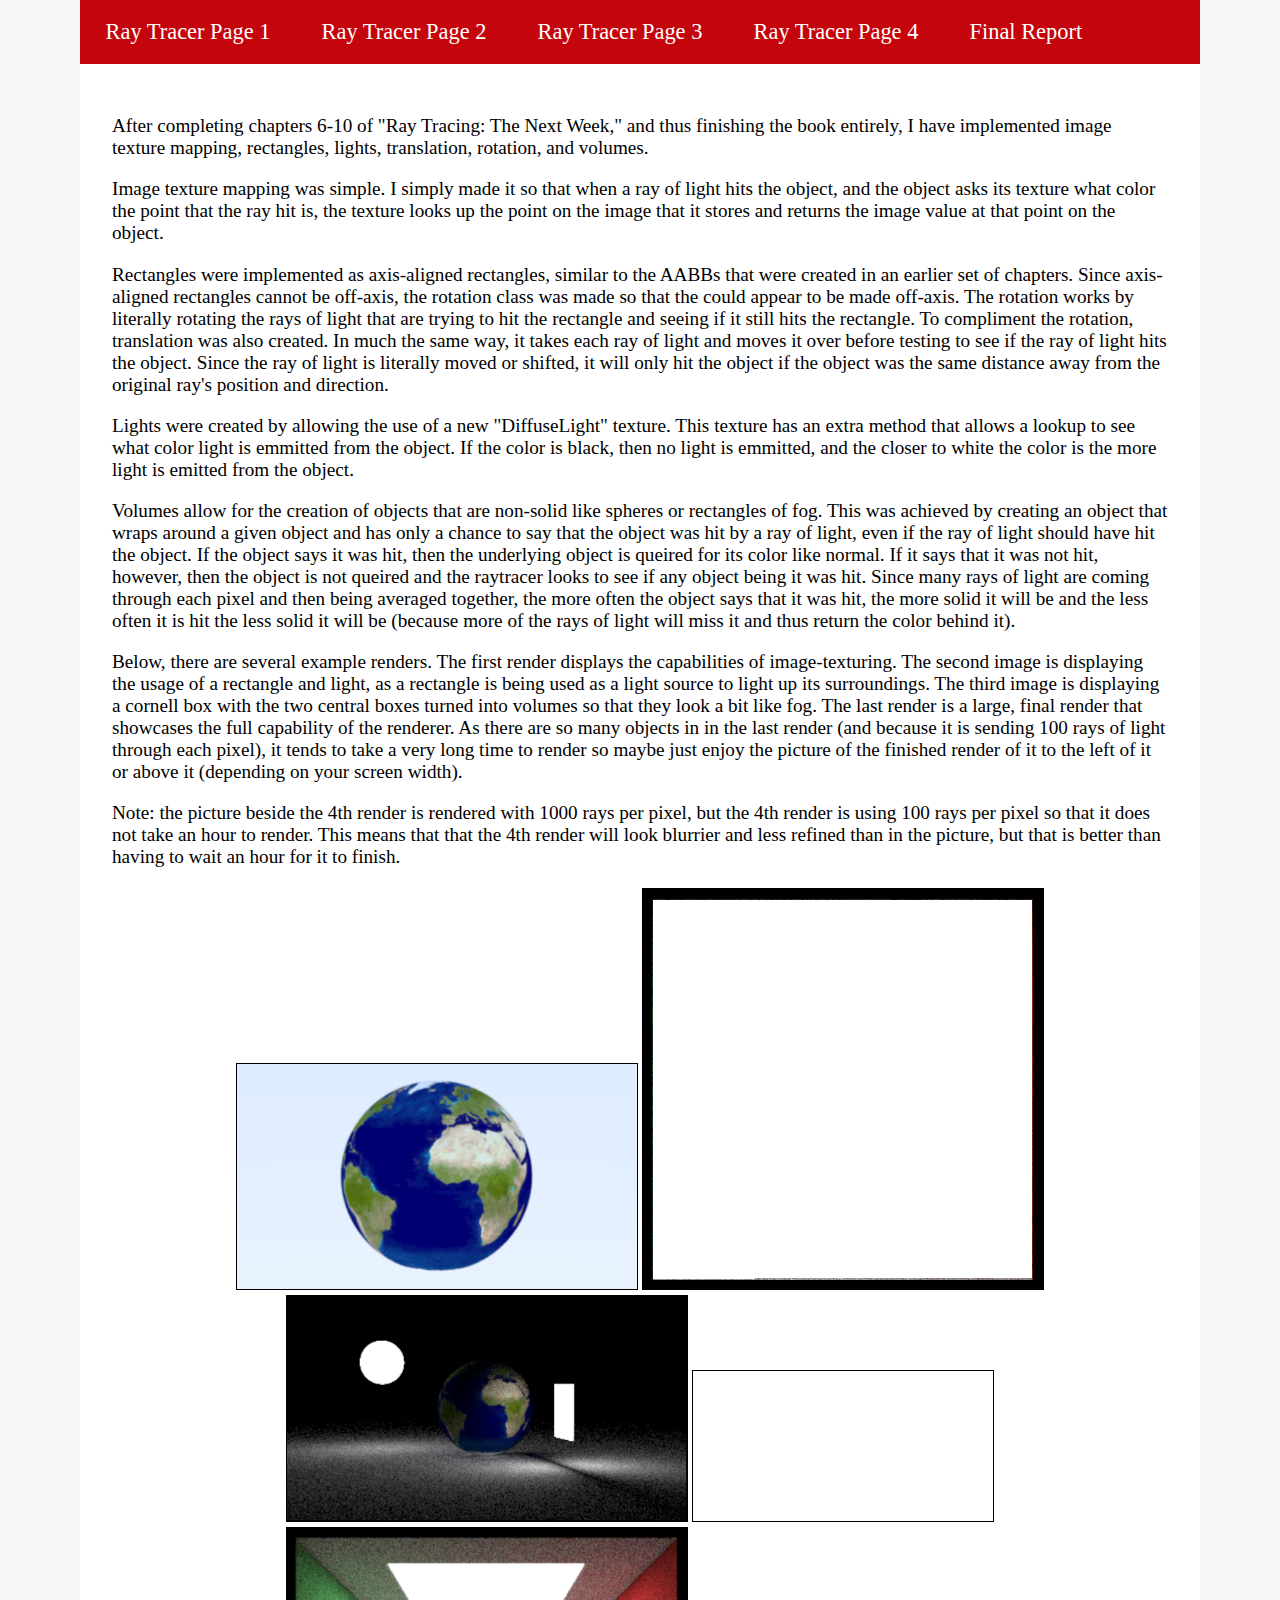
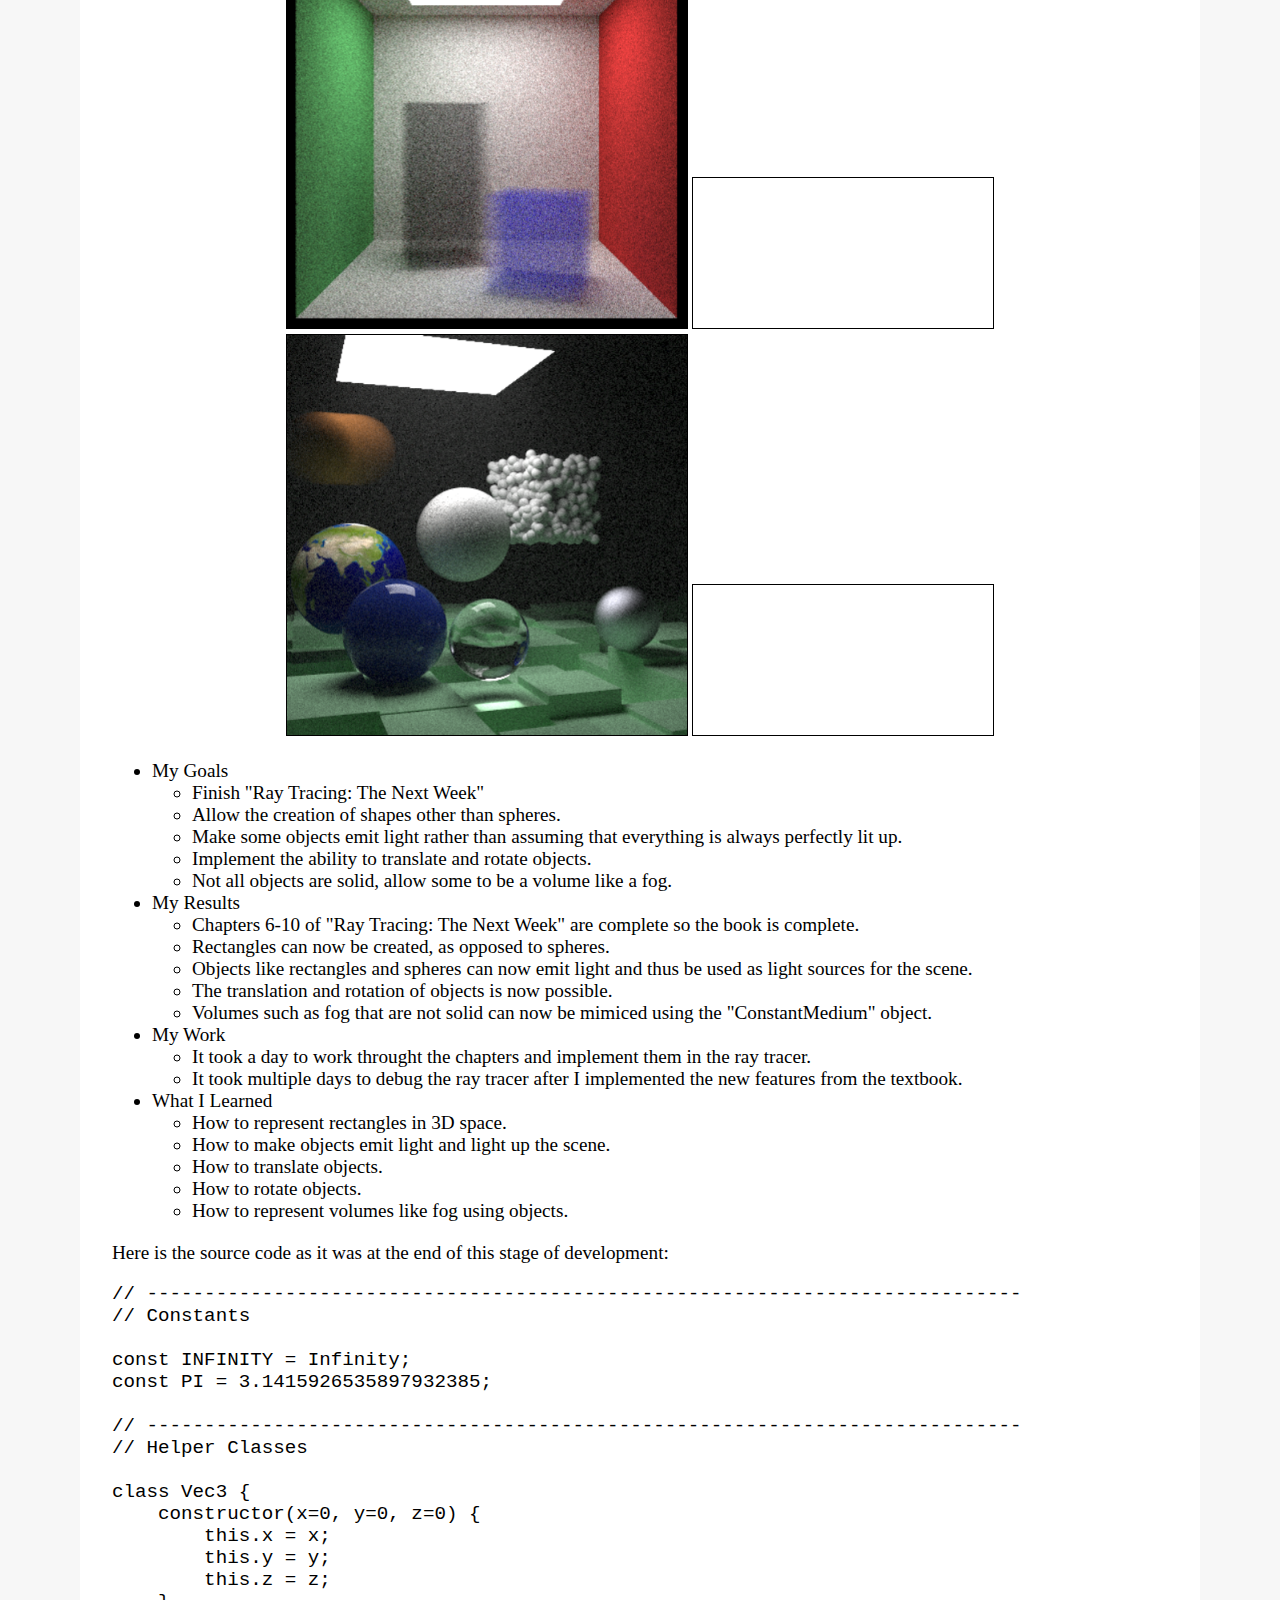
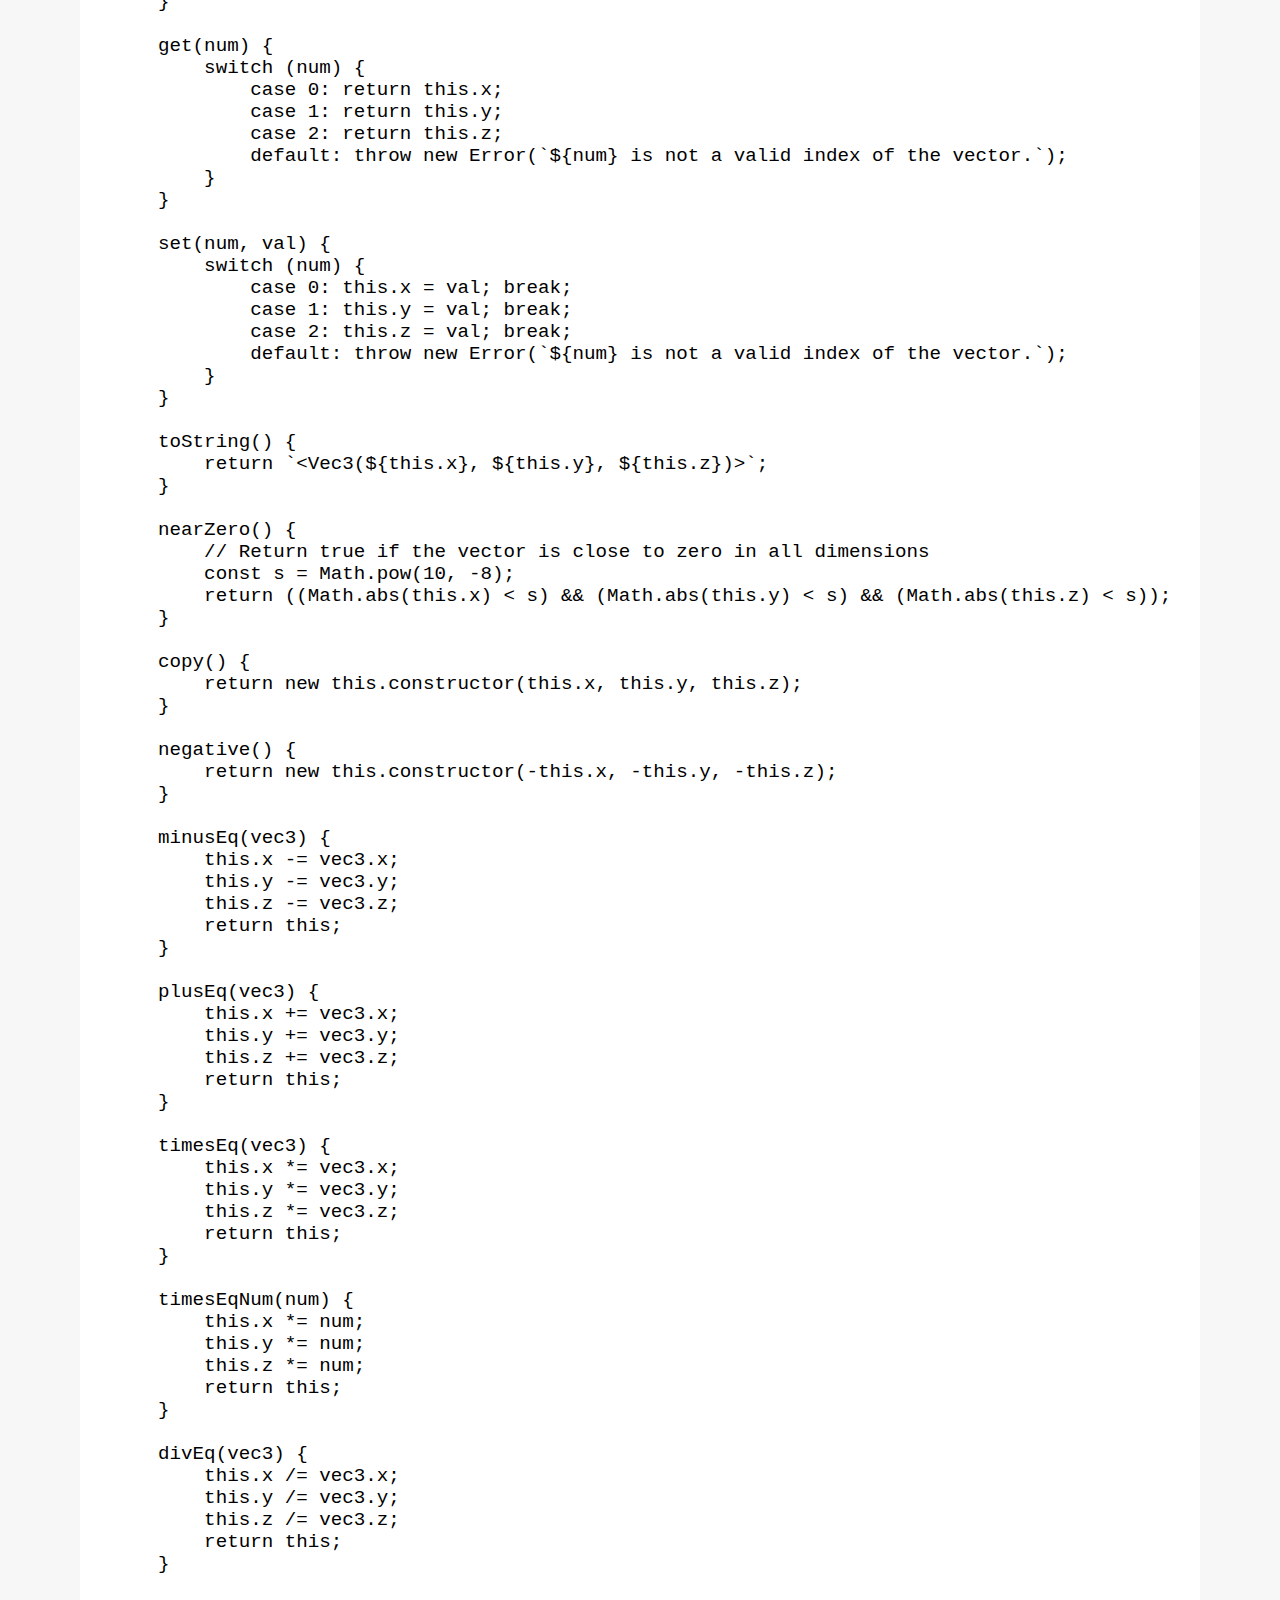
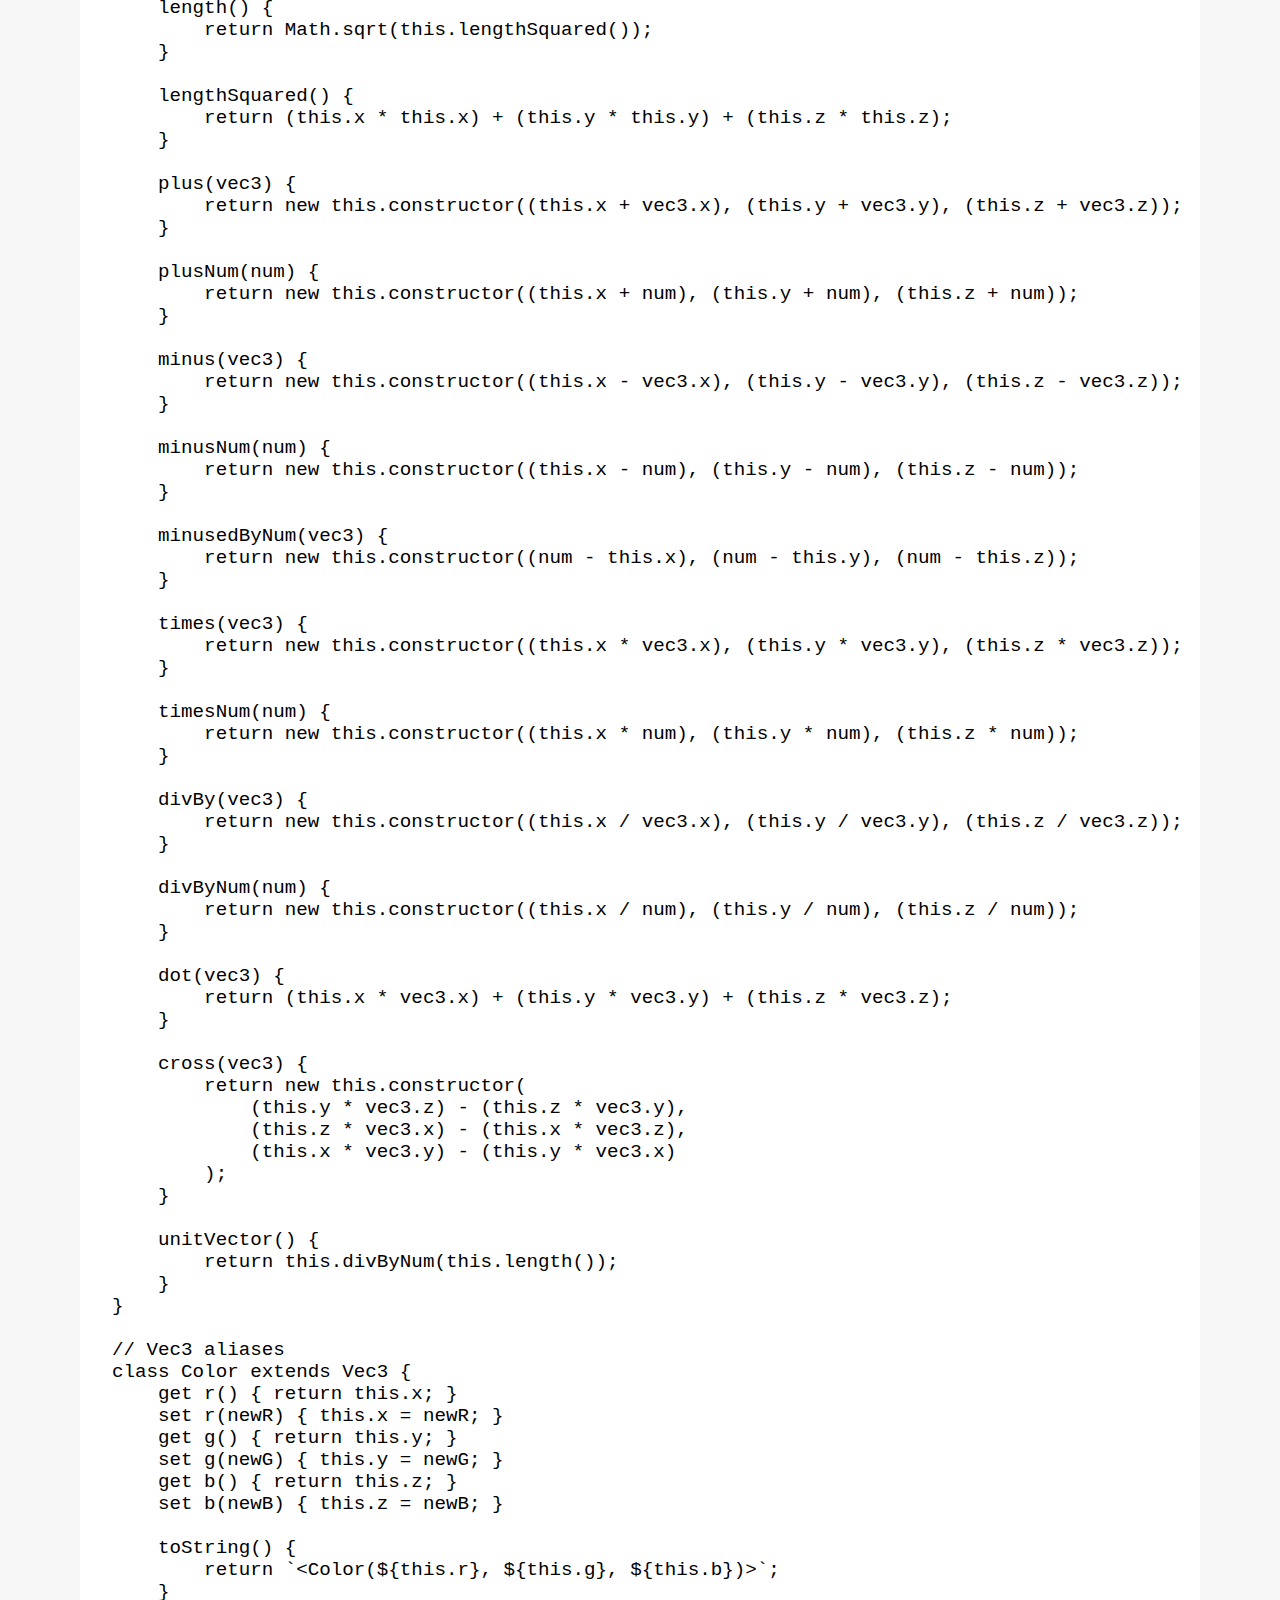
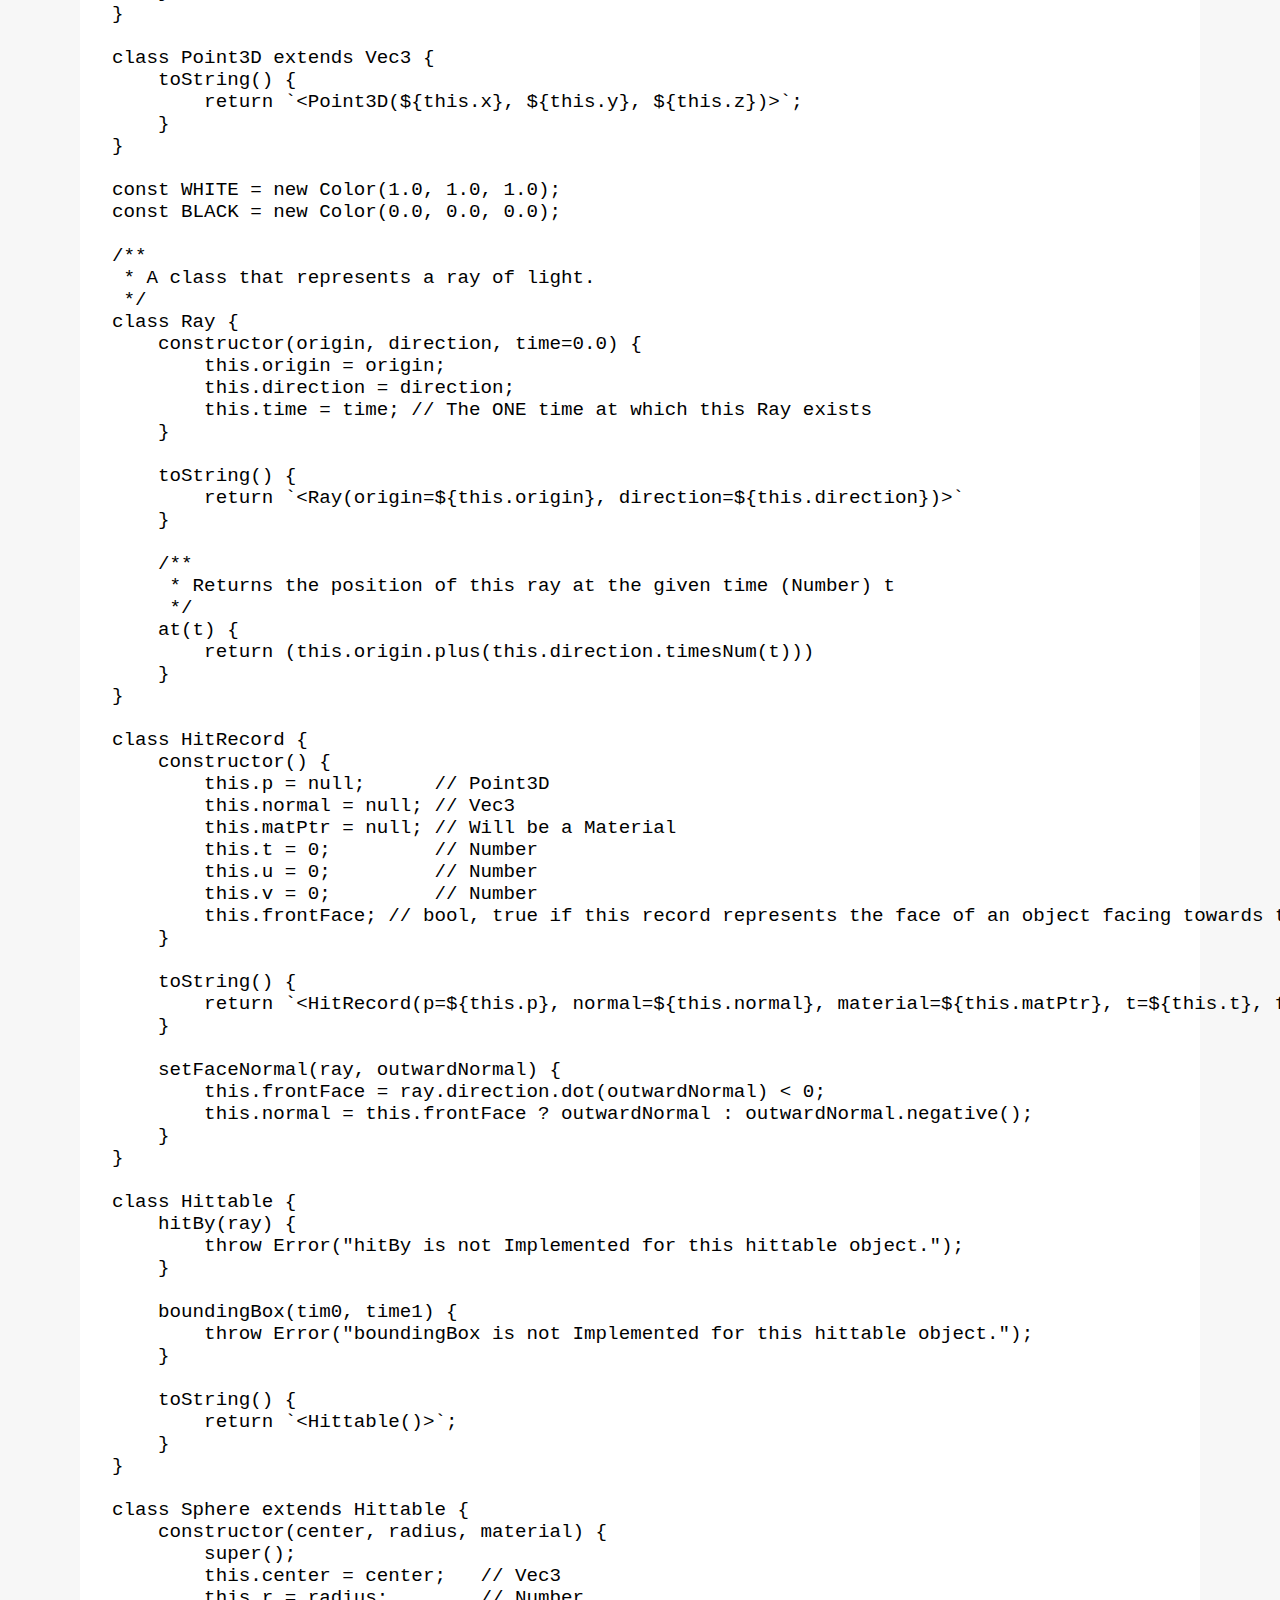
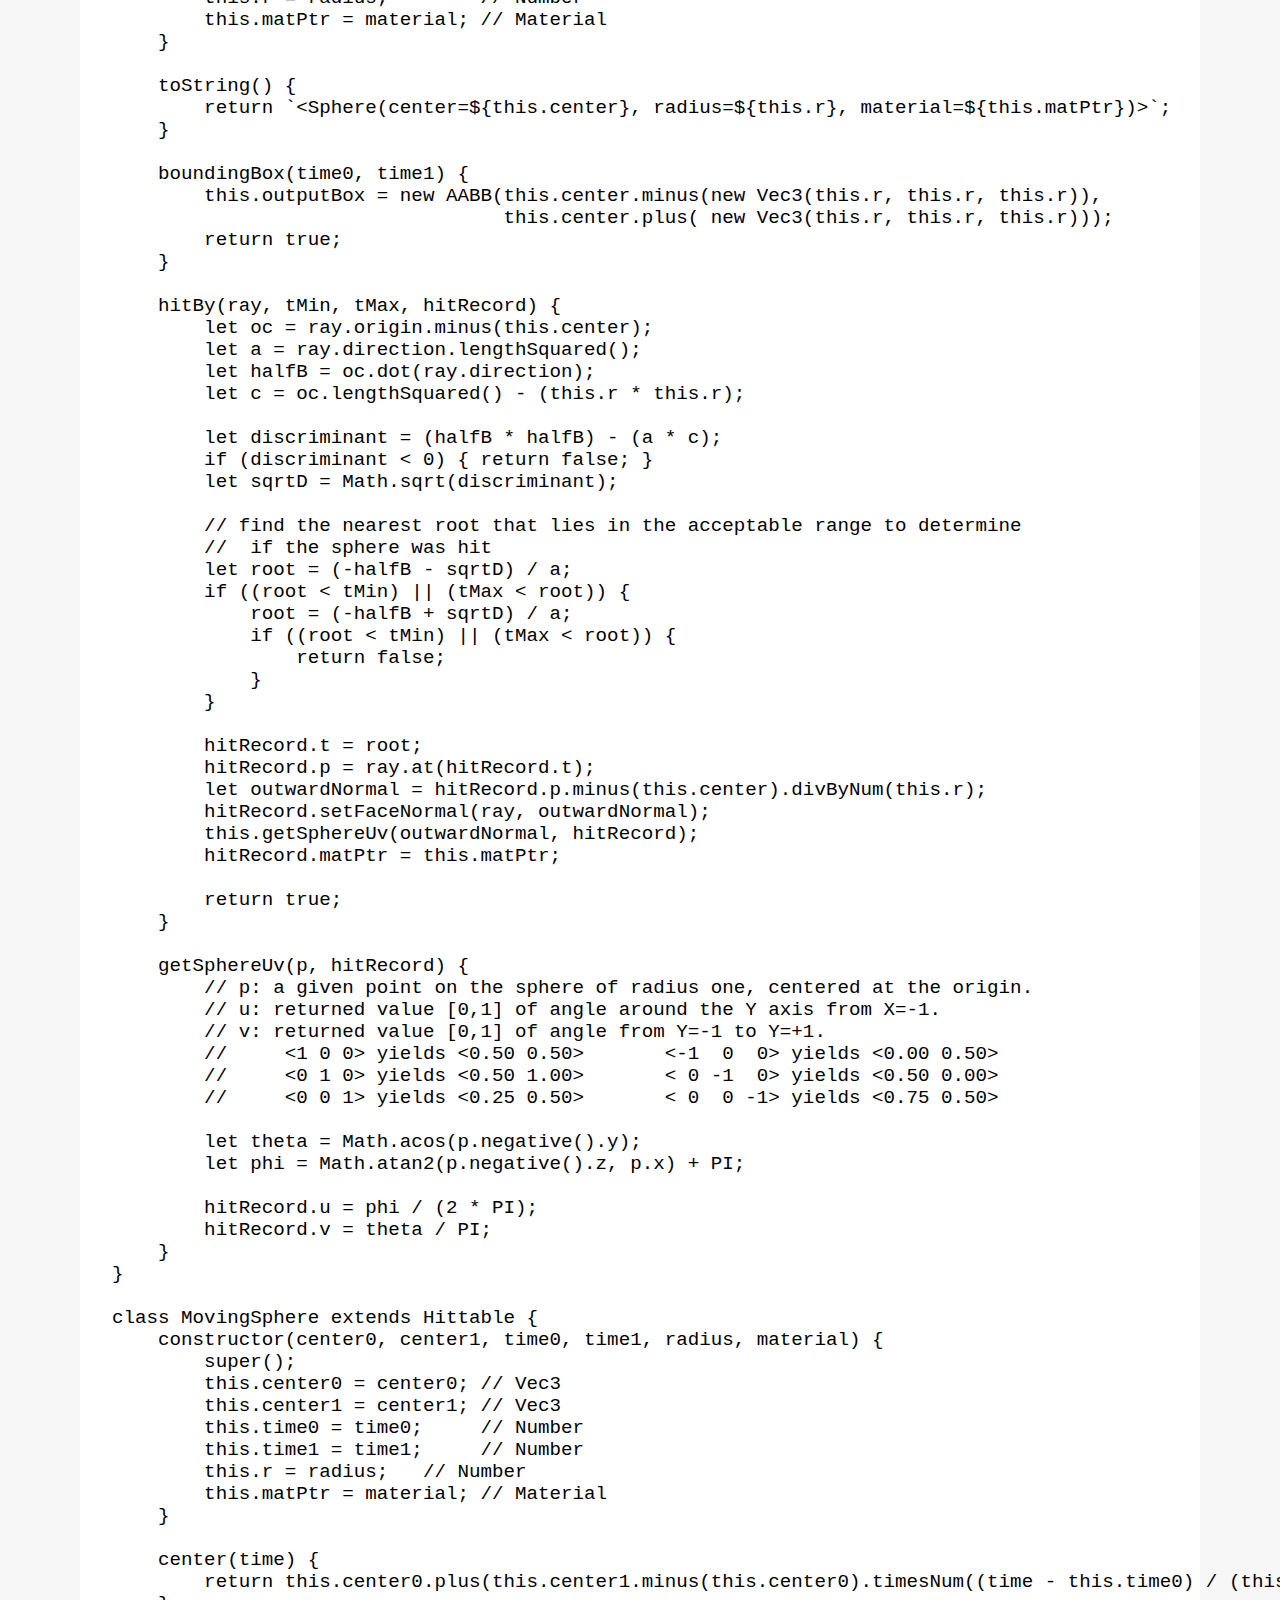
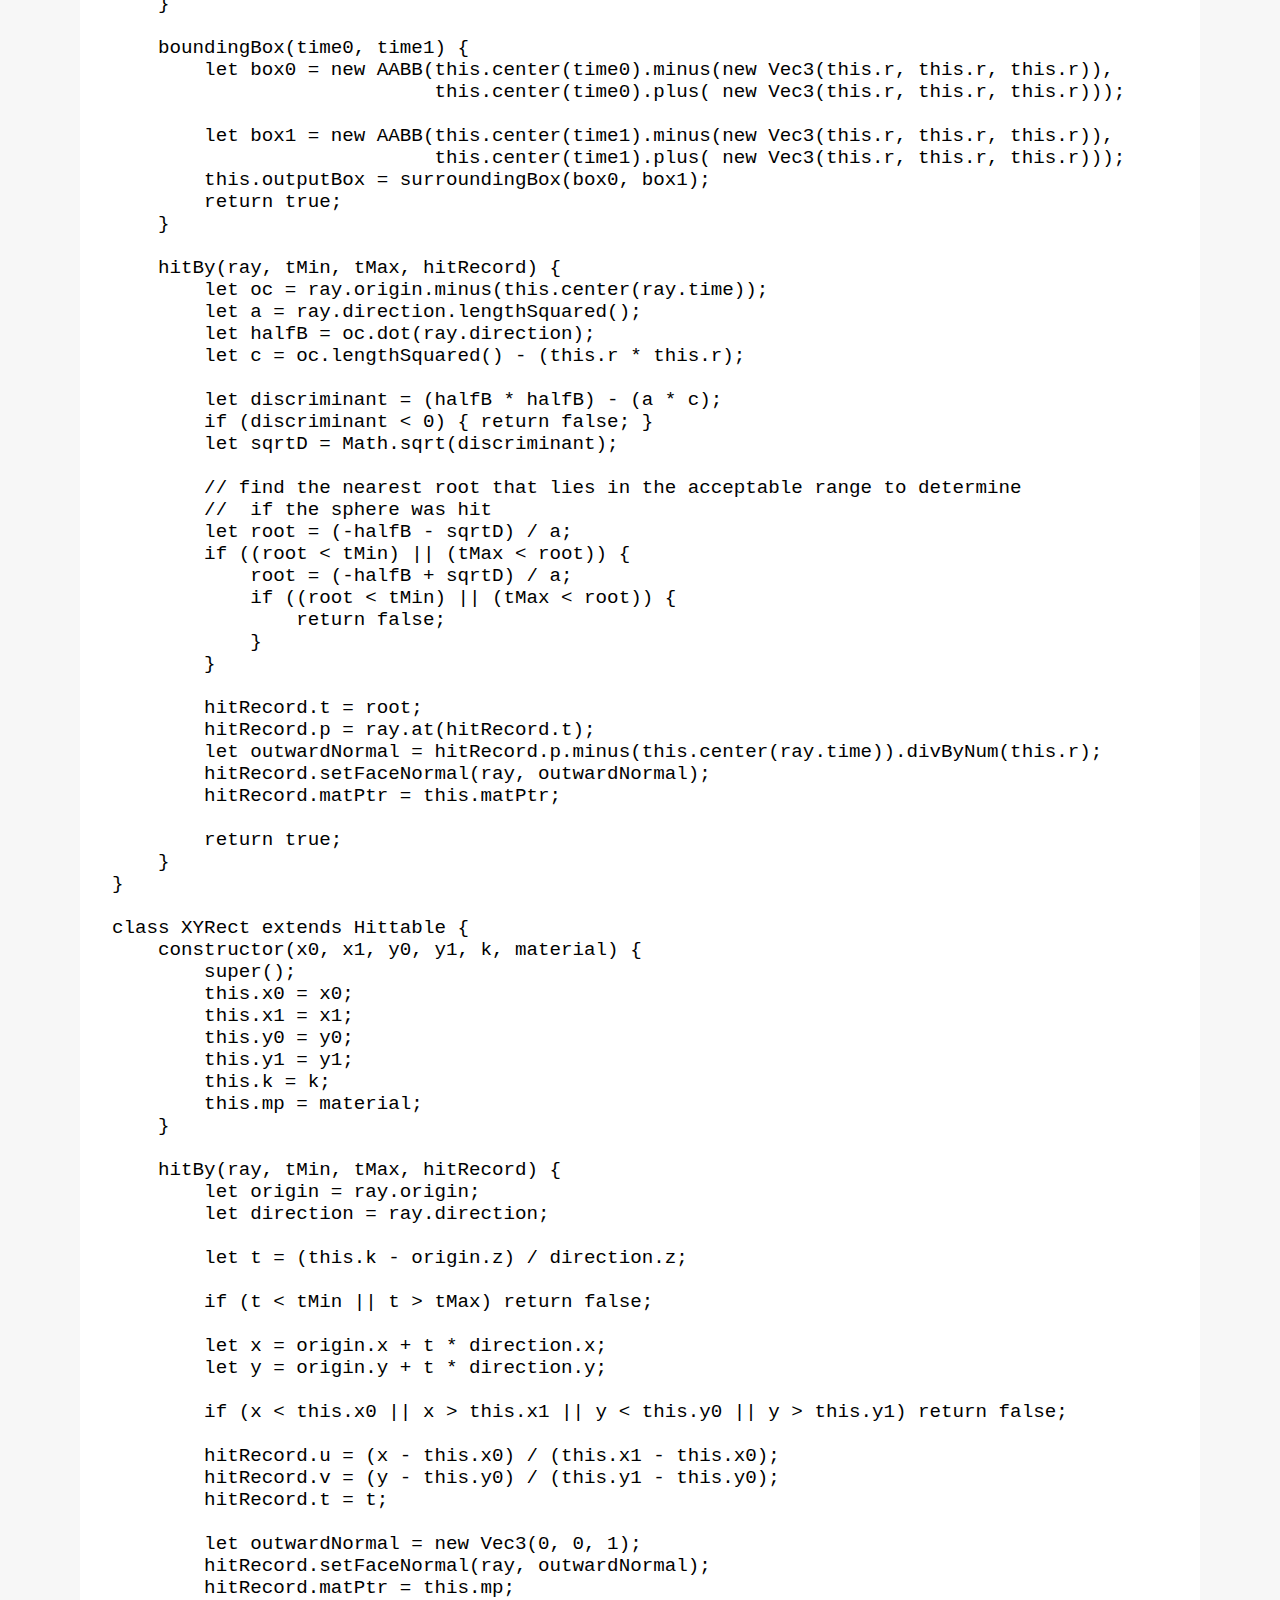
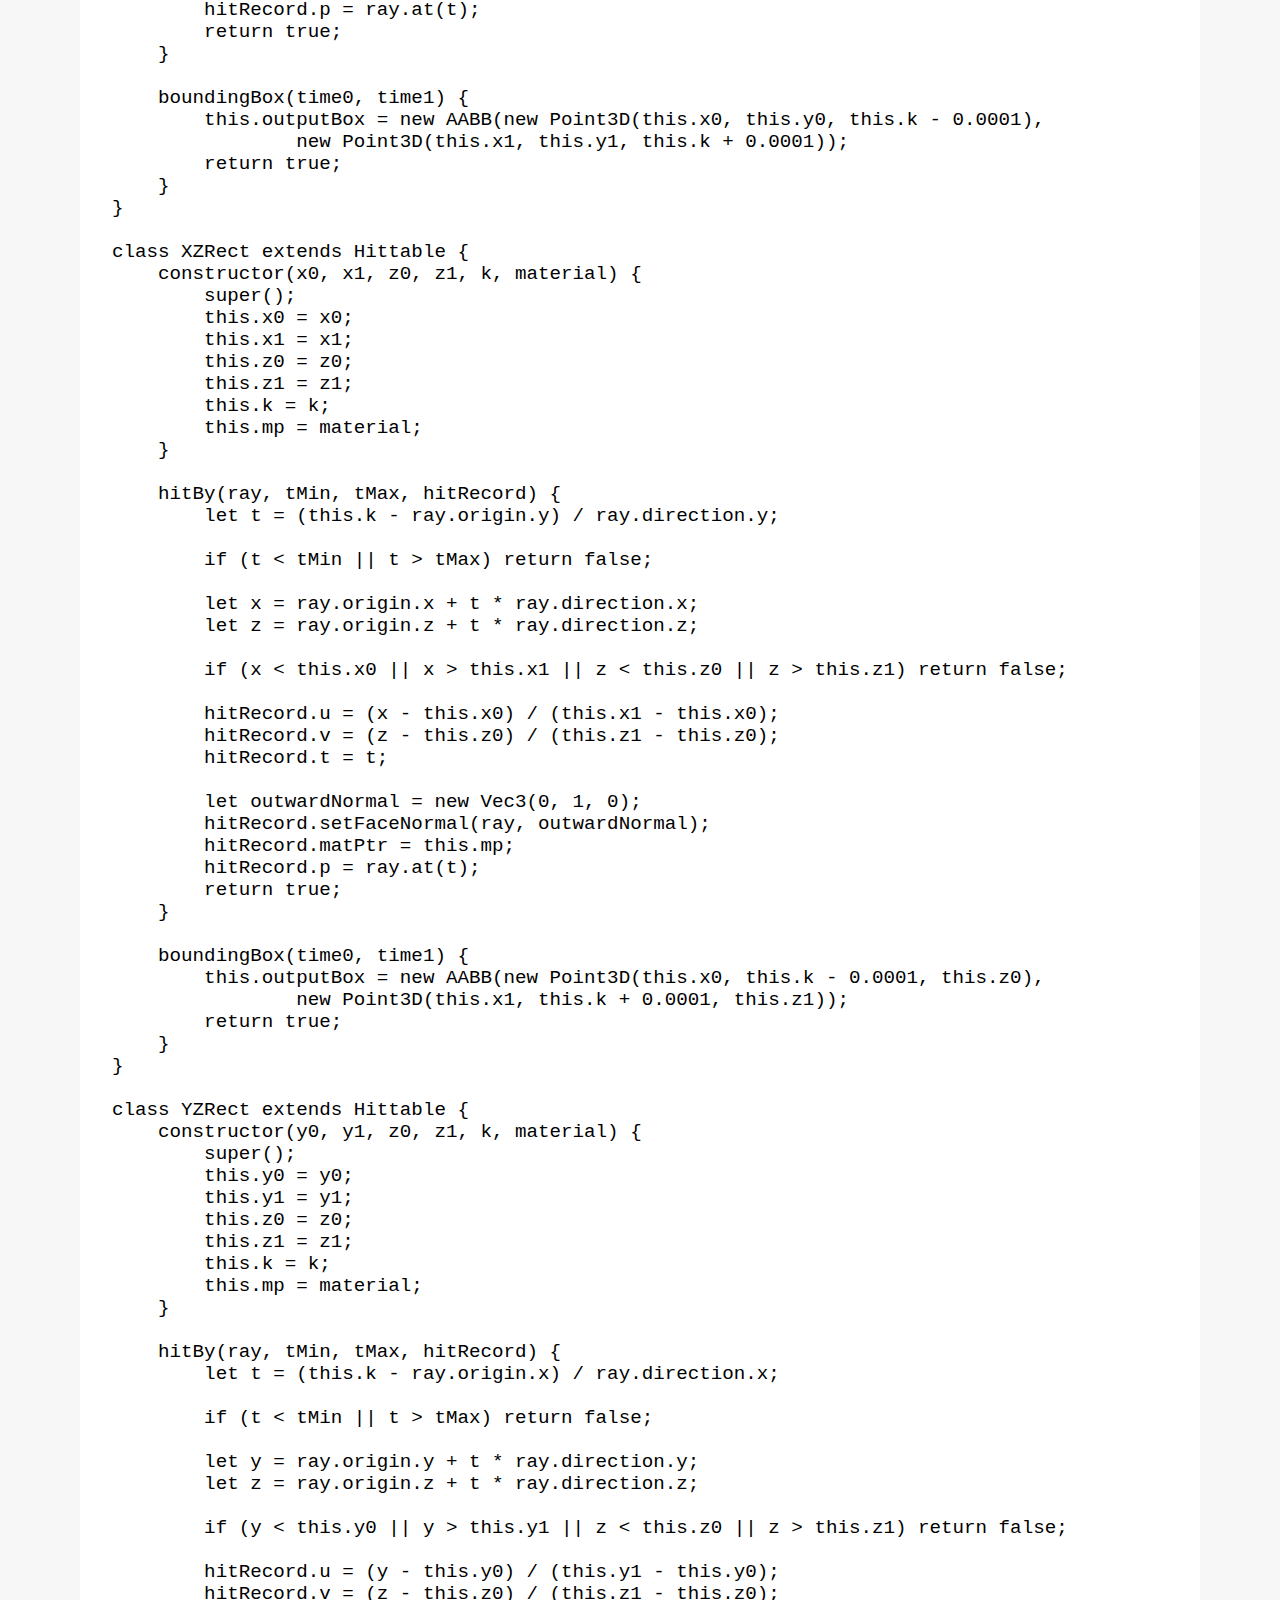
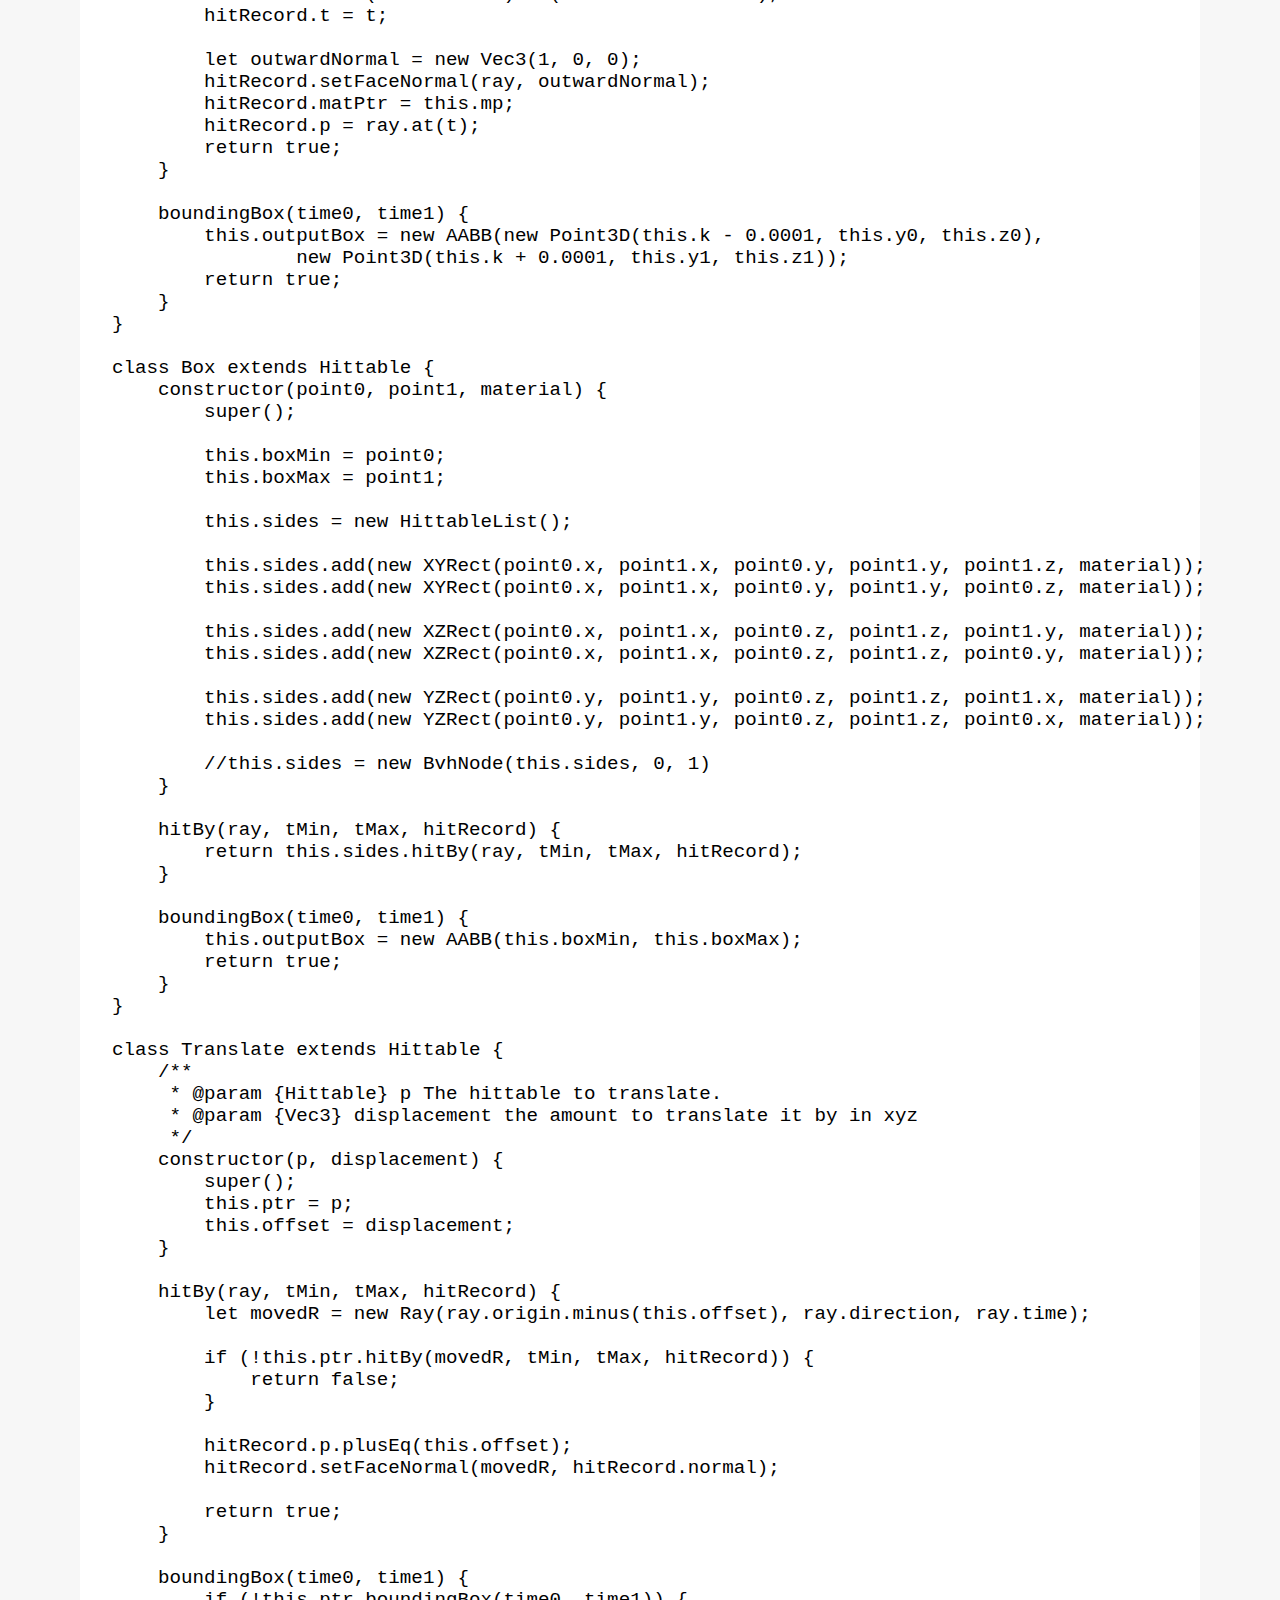
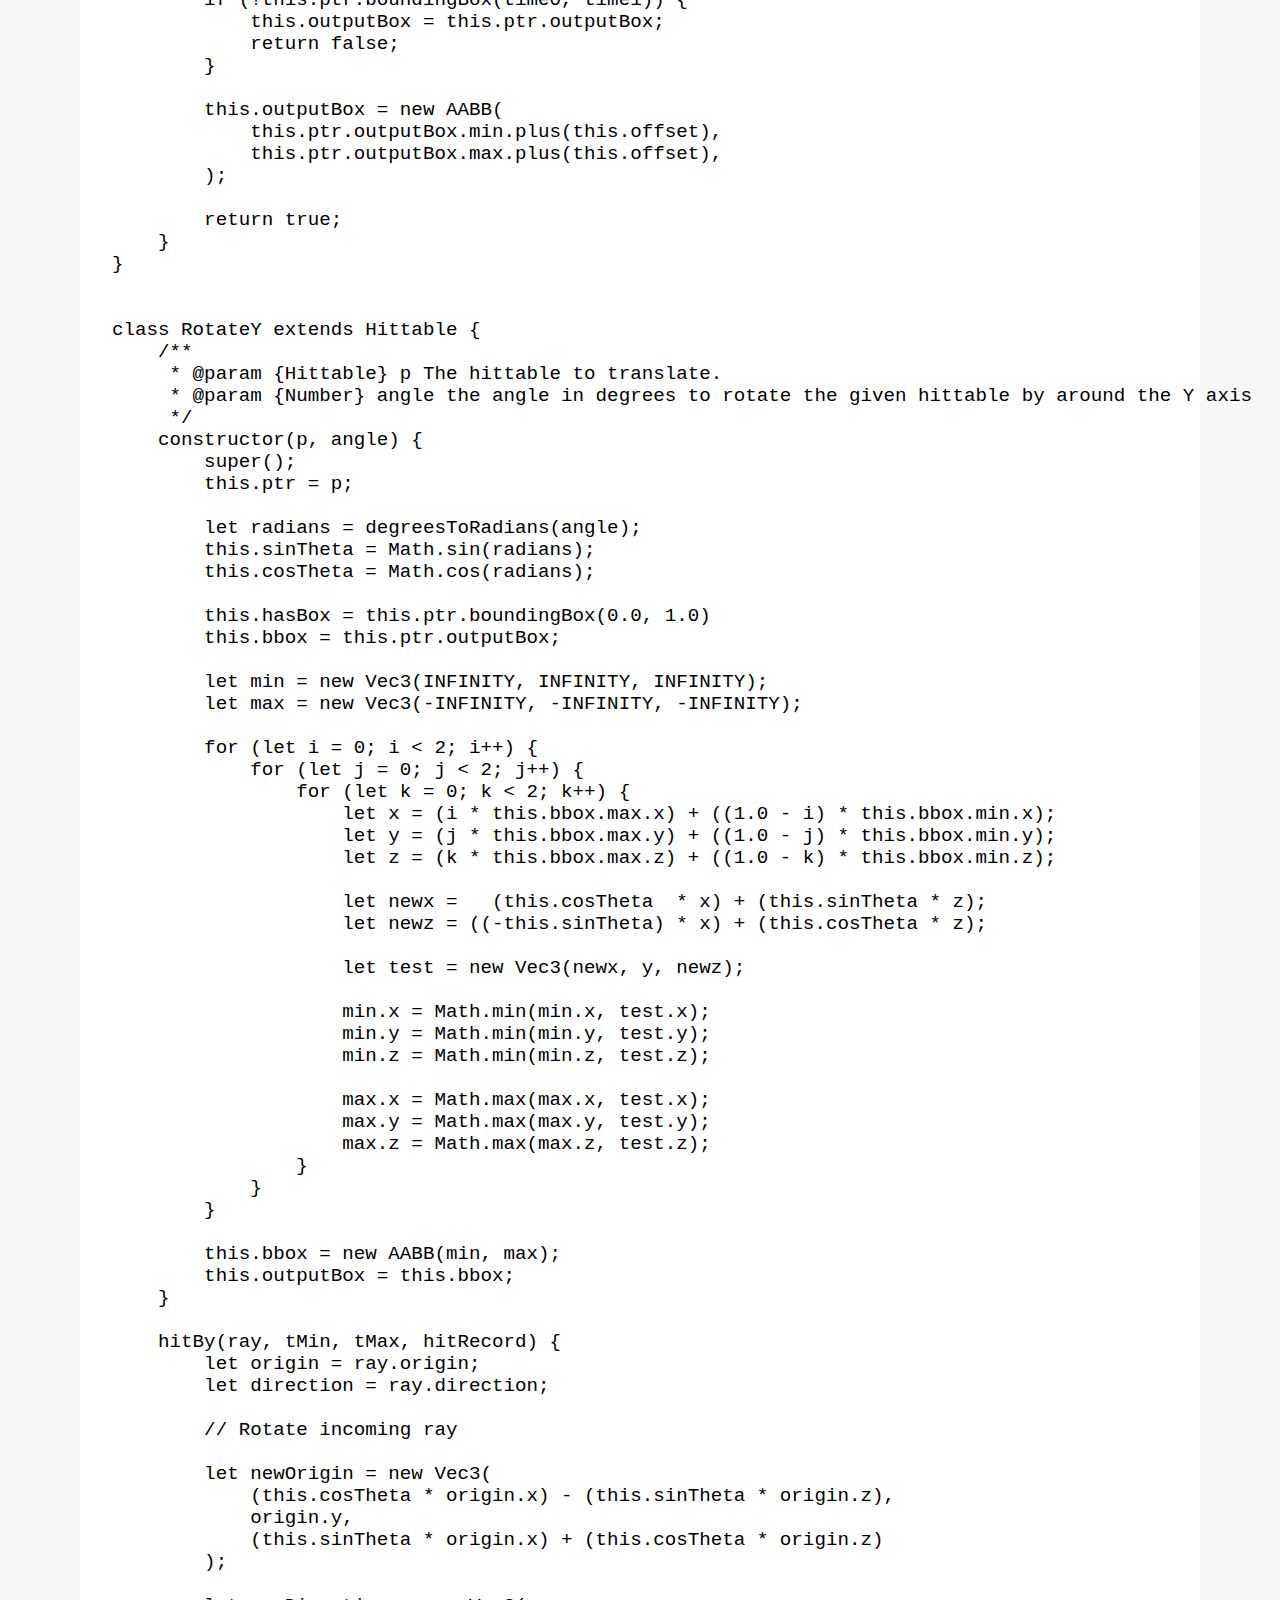
<file: raytracerPage4.html>
<!DOCTYPE html>
<html>
    <head>
        <meta charset="UTF-8">
        <meta name="author" content="Alexander Peseckis">
        <meta name="description" content="Alexander Peseckis' Personal Website">
        <meta name="viewport" content="width=device-width, initial-scale=1.0">
        <meta name="keywords" content=" HTML, CSS, JavaScript ">

        
        <link rel="stylesheet" type="text/css" href="index.css" />
        

        <script type="module" src="index.js" defer></script>

        
<script type="module" src="raytracer4.js" defer></script>

    </head>

    <body>
        <div id="left-col">
        </div>

        <div id="middle-col">
            <header>
                <nav>
                    
                    <button id="raytracer1-nav" class="nav-btn" type="button">Ray Tracer Page 1</button>
                    <button id="raytracer2-nav" class="nav-btn" type="button">Ray Tracer Page 2</button>
                    <button id="raytracer3-nav" class="nav-btn" type="button">Ray Tracer Page 3</button>
                    <button id="raytracer4-nav" class="nav-btn" type="button">Ray Tracer Page 4</button>
                    <button id="raytracer5-nav" class="nav-btn" type="button">Final Report</button>
                    
                </nav>
            </header>

            <main>
                
<div id="raytracer-main">

    <p>
        After completing chapters 6-10 of "Ray Tracing: The Next Week," and thus
        finishing the book entirely, I have implemented image texture mapping,
        rectangles, lights, translation, rotation, and volumes.
    </p>

    <p>
        Image texture mapping was simple. I simply made it so that when a ray of
        light hits the object, and the object asks its texture what color the
        point that the ray hit is, the texture looks up the point on the image
        that it stores and returns the image value at that point on the object.
    </p>

    <p>
        Rectangles were implemented as axis-aligned rectangles, similar to
        the AABBs that were created in an earlier set of chapters. Since
        axis-aligned rectangles cannot be off-axis, the rotation class was
        made so that the could appear to be made off-axis. The rotation works
        by literally rotating the rays of light that are trying to hit the
        rectangle and seeing if it still hits the rectangle. To compliment the
        rotation, translation was also created. In much the same way, it takes
        each ray of light and moves it over before testing to see if the ray of
        light hits the object. Since the ray of light is literally moved or
        shifted, it will only hit the object if the object was the same distance
        away from the original ray's position and direction.
    </p>

    <p>
        Lights were created by allowing the use of a new "DiffuseLight" texture.
        This texture has an extra method that allows a lookup to see what color
        light is emmitted from the object. If the color is black, then no light
        is emmitted, and the closer to white the color is the more light is
        emitted from the object.
    </p>

    <p>
        Volumes allow for the creation of objects that are non-solid like
        spheres or rectangles of fog. This was achieved by creating an object
        that wraps around a given object and has only a chance to say that the
        object was hit by a ray of light, even if the ray of light should have
        hit the object. If the object says it was hit, then the underlying
        object is queired for its color like normal. If it says that it was
        not hit, however, then the object is not queired and the raytracer
        looks to see if any object being it was hit. Since many rays of light
        are coming through each pixel and then being averaged together, the
        more often the object says that it was hit, the more solid it will
        be and the less often it is hit the less solid it will be (because
        more of the rays of light will miss it and thus return the color
        behind it).
    </p>

    <p>
        Below, there are several example renders. The first render displays the
        capabilities of image-texturing.
        The second image is displaying the usage of a rectangle and
        light, as a rectangle is being used as a light source to light up its
        surroundings. The third image is displaying a cornell box with the two
        central boxes turned into volumes so that they look a bit like fog. The
        last render is a large, final render that showcases the full capability
        of the renderer. As there are so many objects in in the last render (and
        because it is sending 100 rays of light through each pixel), it
        tends to take a very long time to render so maybe just enjoy the picture of the
        finished render of it to the left of it or above it (depending on your screen
        width).
    </p>

    <p>
        Note: the picture beside the 4th render is rendered with 1000 rays per pixel, but the
        4th render is using 100 rays per pixel so that it does not take an hour
        to render. This means that that the 4th render will look blurrier
        and less refined than in the picture, but that is better than having to
        wait an hour for it
        to finish.
    </p>

    <div class="canvas-area center">
        <img src="./assets/page4-worldOnBlueBackground.PNG" width="400" />
        <canvas id="raytracer-out-canvas1"></canvas>
    </div>

    <div class="canvas-area center">
        <img src="./assets/page4-EarthLitUpByLight.PNG" width="400" />
        <canvas id="raytracer-out-canvas2"></canvas>
    </div>

    <div class="canvas-area center">
        <img src="./assets/page4-cornellSmoke.PNG" width="400" />
        <canvas id="raytracer-out-canvas3"></canvas>
    </div>

    <div class="canvas-area center">
        <img src="./assets/page4-finalScene1000raysPerPixel.PNG" width="400" />
        <canvas id="raytracer-out-canvas4"></canvas>
    </div>

    <ul>
        <li>My Goals</li>
        <ul>
            <li>Finish "Ray Tracing: The Next Week"</li>
            <li>Allow the creation of shapes other than spheres.</li>
            <li>Make some objects emit light rather than assuming that everything is always perfectly lit up.</li>
            <li>Implement the ability to translate and rotate objects.</li>
            <li>Not all objects are solid, allow some to be a volume like a fog.</li>
        </ul>
        <li>My Results</li>
        <ul>
            <li>Chapters 6-10 of "Ray Tracing: The Next Week" are complete so the book is complete.</li>
            <li>Rectangles can now be created, as opposed to spheres.</li>
            <li>Objects like rectangles and spheres can now emit light and thus be used as light sources for the scene.</li>
            <li>The translation and rotation of objects is now possible.</li>
            <li>Volumes such as fog that are not solid can now be mimiced using the "ConstantMedium" object.</li>
        </ul>
        <li>My Work</li>
        <ul>
            <li>It took a day to work throught the chapters and implement them in the ray tracer.</li>
            <li>It took multiple days to debug the ray tracer after I implemented the new features from the textbook.</li>
        </ul>
        <li>What I Learned</li>
        <ul>
            <li>How to represent rectangles in 3D space.</li>
            <li>How to make objects emit light and light up the scene.</li>
            <li>How to translate objects.</li>
            <li>How to rotate objects.</li>
            <li>How to represent volumes like fog using objects.</li>
        </ul>
    </ul>

    <p>
        Here is the source code as it was at the end of this stage of development:
    </p>

<code><pre>
// ----------------------------------------------------------------------------
// Constants

const INFINITY = Infinity;
const PI = 3.1415926535897932385;

// ----------------------------------------------------------------------------
// Helper Classes

class Vec3 {
    constructor(x=0, y=0, z=0) {
        this.x = x;
        this.y = y;
        this.z = z;
    }

    get(num) {
        switch (num) {
            case 0: return this.x;
            case 1: return this.y;
            case 2: return this.z;
            default: throw new Error(`${num} is not a valid index of the vector.`);
        }
    }

    set(num, val) {
        switch (num) {
            case 0: this.x = val; break;
            case 1: this.y = val; break;
            case 2: this.z = val; break;
            default: throw new Error(`${num} is not a valid index of the vector.`);
        }
    }

    toString() {
        return `&lt;Vec3(${this.x}, ${this.y}, ${this.z})&gt;`;
    }

    nearZero() {
        // Return true if the vector is close to zero in all dimensions
        const s = Math.pow(10, -8);
        return ((Math.abs(this.x) &lt; s) && (Math.abs(this.y) &lt; s) && (Math.abs(this.z) &lt; s));
    }

    copy() {
        return new this.constructor(this.x, this.y, this.z);
    }

    negative() {
        return new this.constructor(-this.x, -this.y, -this.z);
    }

    minusEq(vec3) {
        this.x -= vec3.x;
        this.y -= vec3.y;
        this.z -= vec3.z;
        return this;
    }

    plusEq(vec3) {
        this.x += vec3.x;
        this.y += vec3.y;
        this.z += vec3.z;
        return this;
    }

    timesEq(vec3) {
        this.x *= vec3.x;
        this.y *= vec3.y;
        this.z *= vec3.z;
        return this;
    }

    timesEqNum(num) {
        this.x *= num;
        this.y *= num;
        this.z *= num;
        return this;
    }

    divEq(vec3) {
        this.x /= vec3.x;
        this.y /= vec3.y;
        this.z /= vec3.z;
        return this;
    }

    length() {
        return Math.sqrt(this.lengthSquared());
    }

    lengthSquared() {
        return (this.x * this.x) + (this.y * this.y) + (this.z * this.z);
    }

    plus(vec3) {
        return new this.constructor((this.x + vec3.x), (this.y + vec3.y), (this.z + vec3.z));
    }

    plusNum(num) {
        return new this.constructor((this.x + num), (this.y + num), (this.z + num));
    }

    minus(vec3) {
        return new this.constructor((this.x - vec3.x), (this.y - vec3.y), (this.z - vec3.z));
    }

    minusNum(num) {
        return new this.constructor((this.x - num), (this.y - num), (this.z - num));
    }

    minusedByNum(vec3) {
        return new this.constructor((num - this.x), (num - this.y), (num - this.z));
    }

    times(vec3) {
        return new this.constructor((this.x * vec3.x), (this.y * vec3.y), (this.z * vec3.z));
    }

    timesNum(num) {
        return new this.constructor((this.x * num), (this.y * num), (this.z * num));
    }
    
    divBy(vec3) {
        return new this.constructor((this.x / vec3.x), (this.y / vec3.y), (this.z / vec3.z));
    }

    divByNum(num) {
        return new this.constructor((this.x / num), (this.y / num), (this.z / num));
    }

    dot(vec3) {
        return (this.x * vec3.x) + (this.y * vec3.y) + (this.z * vec3.z);
    }

    cross(vec3) {
        return new this.constructor(
            (this.y * vec3.z) - (this.z * vec3.y),
            (this.z * vec3.x) - (this.x * vec3.z),
            (this.x * vec3.y) - (this.y * vec3.x)
        );
    }

    unitVector() {
        return this.divByNum(this.length());
    }
}

// Vec3 aliases
class Color extends Vec3 {
    get r() { return this.x; }
    set r(newR) { this.x = newR; }
    get g() { return this.y; }
    set g(newG) { this.y = newG; }
    get b() { return this.z; }
    set b(newB) { this.z = newB; }

    toString() {
        return `&lt;Color(${this.r}, ${this.g}, ${this.b})&gt;`;
    }
}

class Point3D extends Vec3 {
    toString() {
        return `&lt;Point3D(${this.x}, ${this.y}, ${this.z})&gt;`;
    }
}

const WHITE = new Color(1.0, 1.0, 1.0);
const BLACK = new Color(0.0, 0.0, 0.0);

/**
 * A class that represents a ray of light.
 */
class Ray {
    constructor(origin, direction, time=0.0) {
        this.origin = origin;
        this.direction = direction;
        this.time = time; // The ONE time at which this Ray exists
    }

    toString() {
        return `&lt;Ray(origin=${this.origin}, direction=${this.direction})&gt;`
    }

    /**
     * Returns the position of this ray at the given time (Number) t
     */
    at(t) {
        return (this.origin.plus(this.direction.timesNum(t)))
    }
}

class HitRecord {
    constructor() {
        this.p = null;      // Point3D
        this.normal = null; // Vec3
        this.matPtr = null; // Will be a Material
        this.t = 0;         // Number
        this.u = 0;         // Number
        this.v = 0;         // Number
        this.frontFace; // bool, true if this record represents the face of an object facing towards the source of the arry or false if this represents the hit of a face facing away from the source of the ray
    }

    toString() {
        return `&lt;HitRecord(p=${this.p}, normal=${this.normal}, material=${this.matPtr}, t=${this.t}, frontFace=${this.frontFace})&gt;`;
    }

    setFaceNormal(ray, outwardNormal) {
        this.frontFace = ray.direction.dot(outwardNormal) &lt; 0;
        this.normal = this.frontFace ? outwardNormal : outwardNormal.negative();
    }
}

class Hittable {
    hitBy(ray) {
        throw Error("hitBy is not Implemented for this hittable object.");
    }

    boundingBox(tim0, time1) {
        throw Error("boundingBox is not Implemented for this hittable object.");
    }

    toString() {
        return `&lt;Hittable()&gt;`;
    }
}

class Sphere extends Hittable {
    constructor(center, radius, material) {
        super();
        this.center = center;   // Vec3
        this.r = radius;        // Number
        this.matPtr = material; // Material
    }

    toString() {
        return `&lt;Sphere(center=${this.center}, radius=${this.r}, material=${this.matPtr})&gt;`;
    }

    boundingBox(time0, time1) {
        this.outputBox = new AABB(this.center.minus(new Vec3(this.r, this.r, this.r)),
                                  this.center.plus( new Vec3(this.r, this.r, this.r)));
        return true;
    }

    hitBy(ray, tMin, tMax, hitRecord) {
        let oc = ray.origin.minus(this.center);
        let a = ray.direction.lengthSquared();
        let halfB = oc.dot(ray.direction);
        let c = oc.lengthSquared() - (this.r * this.r);

        let discriminant = (halfB * halfB) - (a * c);
        if (discriminant &lt; 0) { return false; }
        let sqrtD = Math.sqrt(discriminant);

        // find the nearest root that lies in the acceptable range to determine
        //  if the sphere was hit
        let root = (-halfB - sqrtD) / a;
        if ((root &lt; tMin) || (tMax &lt; root)) {
            root = (-halfB + sqrtD) / a;
            if ((root &lt; tMin) || (tMax &lt; root)) {
                return false;
            }
        }

        hitRecord.t = root;
        hitRecord.p = ray.at(hitRecord.t);
        let outwardNormal = hitRecord.p.minus(this.center).divByNum(this.r);
        hitRecord.setFaceNormal(ray, outwardNormal);
        this.getSphereUv(outwardNormal, hitRecord);
        hitRecord.matPtr = this.matPtr;

        return true;
    }

    getSphereUv(p, hitRecord) {
        // p: a given point on the sphere of radius one, centered at the origin.
        // u: returned value [0,1] of angle around the Y axis from X=-1.
        // v: returned value [0,1] of angle from Y=-1 to Y=+1.
        //     &lt;1 0 0&gt; yields &lt;0.50 0.50&gt;       &lt;-1  0  0&gt; yields &lt;0.00 0.50&gt;
        //     &lt;0 1 0&gt; yields &lt;0.50 1.00&gt;       &lt; 0 -1  0&gt; yields &lt;0.50 0.00&gt;
        //     &lt;0 0 1&gt; yields &lt;0.25 0.50&gt;       &lt; 0  0 -1&gt; yields &lt;0.75 0.50&gt;

        let theta = Math.acos(p.negative().y);
        let phi = Math.atan2(p.negative().z, p.x) + PI;

        hitRecord.u = phi / (2 * PI);
        hitRecord.v = theta / PI;
    }
}

class MovingSphere extends Hittable {
    constructor(center0, center1, time0, time1, radius, material) {
        super();
        this.center0 = center0; // Vec3
        this.center1 = center1; // Vec3
        this.time0 = time0;     // Number
        this.time1 = time1;     // Number
        this.r = radius;   // Number
        this.matPtr = material; // Material
    }

    center(time) {
        return this.center0.plus(this.center1.minus(this.center0).timesNum((time - this.time0) / (this.time1 - this.time0)));
    }

    boundingBox(time0, time1) {
        let box0 = new AABB(this.center(time0).minus(new Vec3(this.r, this.r, this.r)),
                            this.center(time0).plus( new Vec3(this.r, this.r, this.r)));

        let box1 = new AABB(this.center(time1).minus(new Vec3(this.r, this.r, this.r)),
                            this.center(time1).plus( new Vec3(this.r, this.r, this.r)));
        this.outputBox = surroundingBox(box0, box1);
        return true;
    }

    hitBy(ray, tMin, tMax, hitRecord) {
        let oc = ray.origin.minus(this.center(ray.time));
        let a = ray.direction.lengthSquared();
        let halfB = oc.dot(ray.direction);
        let c = oc.lengthSquared() - (this.r * this.r);

        let discriminant = (halfB * halfB) - (a * c);
        if (discriminant &lt; 0) { return false; }
        let sqrtD = Math.sqrt(discriminant);

        // find the nearest root that lies in the acceptable range to determine
        //  if the sphere was hit
        let root = (-halfB - sqrtD) / a;
        if ((root &lt; tMin) || (tMax &lt; root)) {
            root = (-halfB + sqrtD) / a;
            if ((root &lt; tMin) || (tMax &lt; root)) {
                return false;
            }
        }

        hitRecord.t = root;
        hitRecord.p = ray.at(hitRecord.t);
        let outwardNormal = hitRecord.p.minus(this.center(ray.time)).divByNum(this.r);
        hitRecord.setFaceNormal(ray, outwardNormal);
        hitRecord.matPtr = this.matPtr;

        return true;
    }
}

class XYRect extends Hittable {
    constructor(x0, x1, y0, y1, k, material) {
        super();
        this.x0 = x0;
        this.x1 = x1;
        this.y0 = y0;
        this.y1 = y1;
        this.k = k;
        this.mp = material;
    }

    hitBy(ray, tMin, tMax, hitRecord) {
        let origin = ray.origin;
        let direction = ray.direction;

        let t = (this.k - origin.z) / direction.z;

        if (t &lt; tMin || t &gt; tMax) return false;

        let x = origin.x + t * direction.x;
        let y = origin.y + t * direction.y;

        if (x &lt; this.x0 || x &gt; this.x1 || y &lt; this.y0 || y &gt; this.y1) return false;

        hitRecord.u = (x - this.x0) / (this.x1 - this.x0);
        hitRecord.v = (y - this.y0) / (this.y1 - this.y0);
        hitRecord.t = t;

        let outwardNormal = new Vec3(0, 0, 1);
        hitRecord.setFaceNormal(ray, outwardNormal);
        hitRecord.matPtr = this.mp;
        hitRecord.p = ray.at(t);
        return true;
    }

    boundingBox(time0, time1) {
        this.outputBox = new AABB(new Point3D(this.x0, this.y0, this.k - 0.0001),
                new Point3D(this.x1, this.y1, this.k + 0.0001));
        return true;
    }
}

class XZRect extends Hittable {
    constructor(x0, x1, z0, z1, k, material) {
        super();
        this.x0 = x0;
        this.x1 = x1;
        this.z0 = z0;
        this.z1 = z1;
        this.k = k;
        this.mp = material;
    }

    hitBy(ray, tMin, tMax, hitRecord) {
        let t = (this.k - ray.origin.y) / ray.direction.y;

        if (t &lt; tMin || t &gt; tMax) return false;

        let x = ray.origin.x + t * ray.direction.x;
        let z = ray.origin.z + t * ray.direction.z;

        if (x &lt; this.x0 || x &gt; this.x1 || z &lt; this.z0 || z &gt; this.z1) return false;

        hitRecord.u = (x - this.x0) / (this.x1 - this.x0);
        hitRecord.v = (z - this.z0) / (this.z1 - this.z0);
        hitRecord.t = t;

        let outwardNormal = new Vec3(0, 1, 0);
        hitRecord.setFaceNormal(ray, outwardNormal);
        hitRecord.matPtr = this.mp;
        hitRecord.p = ray.at(t);
        return true;
    }

    boundingBox(time0, time1) {
        this.outputBox = new AABB(new Point3D(this.x0, this.k - 0.0001, this.z0),
                new Point3D(this.x1, this.k + 0.0001, this.z1));
        return true;
    }
}

class YZRect extends Hittable {
    constructor(y0, y1, z0, z1, k, material) {
        super();
        this.y0 = y0;
        this.y1 = y1;
        this.z0 = z0;
        this.z1 = z1;
        this.k = k;
        this.mp = material;
    }

    hitBy(ray, tMin, tMax, hitRecord) {
        let t = (this.k - ray.origin.x) / ray.direction.x;

        if (t &lt; tMin || t &gt; tMax) return false;

        let y = ray.origin.y + t * ray.direction.y;
        let z = ray.origin.z + t * ray.direction.z;

        if (y &lt; this.y0 || y &gt; this.y1 || z &lt; this.z0 || z &gt; this.z1) return false;

        hitRecord.u = (y - this.y0) / (this.y1 - this.y0);
        hitRecord.v = (z - this.z0) / (this.z1 - this.z0);
        hitRecord.t = t;

        let outwardNormal = new Vec3(1, 0, 0);
        hitRecord.setFaceNormal(ray, outwardNormal);
        hitRecord.matPtr = this.mp;
        hitRecord.p = ray.at(t);
        return true;
    }

    boundingBox(time0, time1) {
        this.outputBox = new AABB(new Point3D(this.k - 0.0001, this.y0, this.z0),
                new Point3D(this.k + 0.0001, this.y1, this.z1));
        return true;
    }
}

class Box extends Hittable {
    constructor(point0, point1, material) {
        super();

        this.boxMin = point0;
        this.boxMax = point1;

        this.sides = new HittableList();

        this.sides.add(new XYRect(point0.x, point1.x, point0.y, point1.y, point1.z, material));
        this.sides.add(new XYRect(point0.x, point1.x, point0.y, point1.y, point0.z, material));

        this.sides.add(new XZRect(point0.x, point1.x, point0.z, point1.z, point1.y, material));
        this.sides.add(new XZRect(point0.x, point1.x, point0.z, point1.z, point0.y, material));

        this.sides.add(new YZRect(point0.y, point1.y, point0.z, point1.z, point1.x, material));
        this.sides.add(new YZRect(point0.y, point1.y, point0.z, point1.z, point0.x, material));

        //this.sides = new BvhNode(this.sides, 0, 1)
    }

    hitBy(ray, tMin, tMax, hitRecord) {
        return this.sides.hitBy(ray, tMin, tMax, hitRecord);
    }

    boundingBox(time0, time1) {
        this.outputBox = new AABB(this.boxMin, this.boxMax);
        return true;
    }
}

class Translate extends Hittable {
    /**
     * @param {Hittable} p The hittable to translate.
     * @param {Vec3} displacement the amount to translate it by in xyz
     */
    constructor(p, displacement) {
        super();
        this.ptr = p;
        this.offset = displacement;
    }

    hitBy(ray, tMin, tMax, hitRecord) {
        let movedR = new Ray(ray.origin.minus(this.offset), ray.direction, ray.time);

        if (!this.ptr.hitBy(movedR, tMin, tMax, hitRecord)) {
            return false;
        }

        hitRecord.p.plusEq(this.offset);
        hitRecord.setFaceNormal(movedR, hitRecord.normal);

        return true;
    }

    boundingBox(time0, time1) {
        if (!this.ptr.boundingBox(time0, time1)) {
            this.outputBox = this.ptr.outputBox;
            return false;
        }

        this.outputBox = new AABB(
            this.ptr.outputBox.min.plus(this.offset),
            this.ptr.outputBox.max.plus(this.offset),
        );

        return true;
    }
}


class RotateY extends Hittable {
    /**
     * @param {Hittable} p The hittable to translate.
     * @param {Number} angle the angle in degrees to rotate the given hittable by around the Y axis
     */
    constructor(p, angle) {
        super();
        this.ptr = p;

        let radians = degreesToRadians(angle);
        this.sinTheta = Math.sin(radians);
        this.cosTheta = Math.cos(radians);

        this.hasBox = this.ptr.boundingBox(0.0, 1.0)
        this.bbox = this.ptr.outputBox;

        let min = new Vec3(INFINITY, INFINITY, INFINITY);
        let max = new Vec3(-INFINITY, -INFINITY, -INFINITY);

        for (let i = 0; i &lt; 2; i++) {
            for (let j = 0; j &lt; 2; j++) {
                for (let k = 0; k &lt; 2; k++) {
                    let x = (i * this.bbox.max.x) + ((1.0 - i) * this.bbox.min.x);
                    let y = (j * this.bbox.max.y) + ((1.0 - j) * this.bbox.min.y);
                    let z = (k * this.bbox.max.z) + ((1.0 - k) * this.bbox.min.z);

                    let newx =   (this.cosTheta  * x) + (this.sinTheta * z);
                    let newz = ((-this.sinTheta) * x) + (this.cosTheta * z);

                    let test = new Vec3(newx, y, newz);

                    min.x = Math.min(min.x, test.x);
                    min.y = Math.min(min.y, test.y);
                    min.z = Math.min(min.z, test.z);

                    max.x = Math.max(max.x, test.x);
                    max.y = Math.max(max.y, test.y);
                    max.z = Math.max(max.z, test.z);
                }
            }
        }

        this.bbox = new AABB(min, max);
        this.outputBox = this.bbox;
    }

    hitBy(ray, tMin, tMax, hitRecord) {
        let origin = ray.origin;
        let direction = ray.direction;

        // Rotate incoming ray

        let newOrigin = new Vec3(
            (this.cosTheta * origin.x) - (this.sinTheta * origin.z),
            origin.y,
            (this.sinTheta * origin.x) + (this.cosTheta * origin.z)
        );

        let newDirection = new Vec3(
            (this.cosTheta * direction.x) - (this.sinTheta * direction.z),
            direction.y,
            (this.sinTheta * direction.x) + (this.cosTheta * direction.z)
        );

        let rotatedR = new Ray(newOrigin, newDirection, ray.time);

        if (!this.ptr.hitBy(rotatedR, tMin, tMax, hitRecord)) {
            return false;
        }

        // Rotate hitRecord

        let p = hitRecord.p;
        let normal = hitRecord.normal;

        let newP = new Vec3(
             (this.cosTheta * p.x) + (this.sinTheta * p.z),
            p.y,
            -(this.sinTheta * p.x) + (this.cosTheta * p.z)
        );

        let newNormal = new Vec3(
             (this.cosTheta * normal.x) + (this.sinTheta * normal.z),
            normal.y,
            -(this.sinTheta * normal.x) + (this.cosTheta * normal.z)
        );

        hitRecord.p = newP;
        hitRecord.setFaceNormal(rotatedR, newNormal);

        return true;
    }

    boundingBox(time0, time1) {
        return this.hasBox;
    }
}

class ConstantMedium extends Hittable {
    /**
     * @param {Hittable} b 
     * @param {Number} d 
     * @param {Texture | Color} a 
     */
    constructor(b, d, a) {
        super();
        this.boundary = b;
        this.negInvDensitiy = -1/d;
        this.phaseFunction = new Isotropic(a);
    }

    hitBy(ray, tMin, tMax, hitRecord) {
        let rec1 = new HitRecord();
        let rec2 = new HitRecord();

        if (!this.boundary.hitBy(ray, -INFINITY, INFINITY, rec1))
            return false;

        if (!this.boundary.hitBy(ray, rec1.t + 0.0001, INFINITY, rec2))
            return false;

        rec1.t = Math.max(rec1.t, tMin);
        rec2.t = Math.min(rec2.t, tMax);

        if (rec1.t &gt;= rec2.t)
            return false;

        rec1.t = Math.max(rec1.t, 0);

        let rayLength = ray.direction.length();
        let distanceInsideBoundary = (rec2.t - rec1.t) * rayLength;
        let hitDistance = this.negInvDensitiy * Math.log(randomDouble(0.0, 1.0));

        if (hitDistance &gt; distanceInsideBoundary)
            return false;

        hitRecord.t = rec1.t + (hitDistance / rayLength);
        hitRecord.p = ray.at(hitRecord.t);

        hitRecord.normal = new Vec3(1, 0, 0); // Arbitrary
        hitRecord.frontFace = true; // Also Arbitrary
        hitRecord.matPtr = this.phaseFunction;
        return true;
    }

    boundingBox(time0, time1) {
        let ret = this.boundary.boundingBox(time0, time1);
        this.outputBox = this.boundary.outputBox;
        return ret;
    }
}


class HittableList {
    constructor() {
        this.hittables = [];
    }

    toString() {
        return `&lt;HittableList(hittables=[${this.hittables}])&gt;`;
    }

    boundingBox(time0, time1) {
        if (this.hittables.length === 0) return false;

        let tempBox;
        let firstBox = true;

        for (let hittable of this.hittables) {
            if (!hittable.boundingBox(time0, time1)) return false;
            tempBox = hittable.outputBox;
            this.outputBox = firstBox ? tempBox : surroundingBox(this.outputBox, tempBox);
            firstBox = false;
        }
        return true;
    }

    add(hittable) {
        this.hittables.push(hittable);
    }
    
    hitBy(ray, tMin, tMax, hitRecord) {
        let hitAnything = false;
        let closestSoFar = tMax;

        for (let hittable of this.hittables) {
            if (hittable.hitBy(ray, tMin, closestSoFar, hitRecord)) {
                hitAnything = true;
                closestSoFar = hitRecord.t;
            }
        }

        return hitAnything;
    }
}


class Material {
    scatter(rIn, hitRecord) {
        throw Error('Method "scatter" is not implemented for this class.');
    }

    toString() {
        return `&lt;Material()&gt;`
    }

    emitted(u, v, p) {
        return new Color(0, 0, 0);
    }
}

class Lambertian extends Material {
    constructor(albedo) {
        super();
        if (albedo instanceof Vec3) {
            this.albedo = new SolidColor(albedo);
        } else {
            this.albedo = albedo;
        }
    }

    toString() {
        return `&lt;Lambertian(albedo=${this.albedo})&gt;`
    }

    scatter(rIn, hitRecord) {
        let scatterDirection = hitRecord.normal.plus(randomUnitVector());

        if (scatterDirection.nearZero()) {
            scatterDirection = hitRecord.normal;
        }

        this.scattered = new Ray(hitRecord.p, scatterDirection, rIn.time);
        this.attenuation = this.albedo.value(hitRecord.u, hitRecord.v, hitRecord.p);

        return true;
    }
}

class Metal extends Material {
    constructor(albedo, fuzz) {
        super();
        this.albedo = albedo; // Color of the metal
        this.fuzz = (fuzz &lt; 1) ? fuzz : 1;
    }

    toString() {
        return `&lt;Metal(albedo=${this.albedo}, fuzz=${this.fuzz})&gt;`
    }

    scatter(rIn, hitRecord) {
        let reflected = reflect(rIn.direction.unitVector(), hitRecord.normal);
        this.scattered = new Ray(
            hitRecord.p, 
            reflected.plus(randomInUnitSphere().timesNum(this.fuzz)),
            rIn.time
        );

        this.attenuation = this.albedo;
        return (this.scattered.direction.dot(hitRecord.normal) &gt; 0);
    }
}

class Dielectric extends Material {
    constructor(indexOfRefraction) {
        super();
        this.ir = indexOfRefraction;
    }

    toString() {
        return `&lt;Dialectric(indexOfRefraction=${this.ir})&gt;`
    }

    reflectance(cosine, refIdx) {
        let r0 = (1 - refIdx) / (1 + refIdx);
        r0 = r0 * r0;
        return r0 + (1 - r0) * Math.pow((1 - cosine), 5);
    }

    scatter(rIn, hitRecord) {
        this.attenuation = new Color(1.0, 1.0, 1.0);
        let refractionRatio = hitRecord.frontFace ? (1.0 / this.ir) : this.ir;

        let unitDirection = rIn.direction.unitVector();
        let cosTheta = Math.min(unitDirection.negative().dot(hitRecord.normal), 1.0);
        let sinTheta = Math.sqrt(1.0 - (cosTheta * cosTheta));

        let cannotRefract = refractionRatio * sinTheta &gt; 1.0;
        let direction;

        if (cannotRefract || (this.reflectance(cosTheta, refractionRatio) &gt; randomDouble(0.0, 1.0))) {
            direction = reflect(unitDirection, hitRecord.normal);
        } else {
            direction = refract(unitDirection, hitRecord.normal, refractionRatio);
        }

        this.scattered = new Ray(hitRecord.p, direction, rIn.time);

        return true;
    }
}

class DiffuseLight extends Material {
    constructor(texture) {
        super();
        if (texture instanceof Vec3) {
            // Texture is actually just a color right now, so make it into a Texture
            this.emit = new SolidColor(texture);
        } else {
            this.emit = texture;
        }
    }

    scatter(rIn, hitRecord) {
        return false;
    }

    emitted(u, v, p) {
        return this.emit.value(u, v, p);
    }
}

class Isotropic extends Material {
    /**
     * @param {Color | Texture} a 
     */
    constructor(a) {
        super();
        if (a instanceof Vec3) {
            this.albedo = new SolidColor(a);
        } else {
            this.albedo = a;
        }
    }

    scatter(rIn, hitRecord) {
        this.scattered = new Ray(hitRecord.p, randomInUnitSphere(), rIn.time);
        this.attenuation = this.albedo.value(hitRecord.u, hitRecord.v, hitRecord.p);
        return true;
    }
}


// Represents an Axis-Aligned Bounding Box
class AABB extends Hittable {
    constructor(a, b) {
        super();
        if (a === undefined) a = new Vec3();
        if (b === undefined) b = new Vec3();
        this.min = a; // Point3D
        this.max = b; // Point3D
    }

    hitBy(ray, tMin, tMax) {
        for (let a = 0; a &lt; 3; a++) {
            let invD = 1.0 / ray.direction.get(a);
            let t0 = (this.min.get(a) - ray.origin.get(a)) * invD;
            let t1 = (this.max.get(a) - ray.origin.get(a)) * invD;

            if (invD &lt; 0.0) {
                // Swap the two
                [t0, t1] = [t1, t0];
            }

            tMin = t0 &gt; tMin ? t0 : tMin;
            tMax = t1 &lt; tMax ? t1: tMax;
            if (tMax &lt;= tMin) {
                return false;
            }
        }
        return true;
    }
}

class BvhNode extends Hittable {
    constructor(hittableList, time0=null, time1=null, start=null, end=null) {
        super();
        if (Array.isArray(hittableList)) {
            this.hittables = hittableList;
        } else if (hittableList instanceof HittableList) {
            this.hittables = hittableList.hittables;
        } else {
            throw new Error(`hittableList "${hittableList}" is not of a valid type!`);
        }

        this.start = start = start ?? 0; // Number : index of hittableList that this node starts at
        this.end = end = end ?? this.hittables.length;     // Number : index of hittableList that this nod ends at
        this.time0 = time0 = time0 ?? 0; // Number
        this.time1 = time1 = time1 ?? 0; // Number

        // Things we will calculated below
        //this.box; // Bounding box
        //this.left; // Left Child
        //this.right; // Right Child

        let axis = randomInt(0, 2); // Pick random axis (0=x, 1=y, 2=z)

        let comparator;
        switch (axis) {
            case 0: comparator = boxXCompare; break;
            case 1: comparator = boxYCompare; break;
            case 2: comparator = boxZCompare; break;
            default: throw new Error(`Unknown Axis "${axis}"`);
        }

        // Get length of this 
        let hittableSpan = end - start;

        if (hittableSpan === 1) {
            // If only one object in array, then both boxes are that one object
            this.left = this.right = this.hittables[start];
        } else if (hittableSpan === 2) {
            // If only 2 objects are in the array, then choose which one is left and right
            if (comparator(this.hittables[start], this.hittables[start + 1])) {
                this.left = this.hittables[start];
                this.right = this.hittables[start + 1];
            } else {
                this.left = this.hittables[start + 1];
                this.right = this.hittables[start];
            }
        } else {
            // Sort the array from this node's start to end without touching other parts of the array
            const hittablesToSort = this.hittables.slice(start, end);
            hittablesToSort.sort(comparator);
            this.hittables.splice(start, hittablesToSort.length, ...hittablesToSort);
            this.hittables;

            let mid = Math.floor(start + hittableSpan / 2);
            this.left = new BvhNode(this.hittables, time0, time1, start, mid);
            this.right = new BvhNode(this.hittables, time0, time1, mid, end);
        }

        if (!this.left.boundingBox(time0, time1) || !this.right.boundingBox(time0, time1)) {
            throw new Error("No bounding box in BvhNode constructor!");
        }

        this.box = surroundingBox(this.left.outputBox, this.right.outputBox);
    }

    hitBy(ray, tMin, tMax, hitRecord) {
        if (!this.box.hitBy(ray, tMin, tMax)) {
            return false;
        }

        let hitLeft = this.left.hitBy(ray, tMin, tMax, hitRecord);
        let hitRight = this.right.hitBy(ray, tMin, hitLeft ? hitRecord.t : tMax, hitRecord);

        return hitLeft || hitRight;
    }

    boundingBox(time0, time1) {
        this.outputBox = this.box;
        return true;
    }
}

class Texture {
    value(u, v, p) {
        throw new Error(`"value" method of Texture has not been written for this object.`);
    }
}

class SolidColor extends Texture {
    constructor(r=null, g=null, b=null) {
        super();

        // Can give nothing for all black texture, just r if r is a Color, or r,
        // g, and b if you want the color to be that specific rgb
        if (g === null && b === null) {
            if (r === null) {
                this.colorValue = new Color();
            } else {
                this.colorValue = r;
            }
        } else {
            this.colorValue = new Color(r, g, b);
        }
    }

    value(u, v, p) {
        return this.colorValue;
    }
}

class CheckerTexture extends Texture {
    constructor(even, odd) {
        super();
        if (!(even instanceof Texture)) {
            even = new SolidColor(even);
        }

        if (!(odd instanceof Texture)) {
            odd = new SolidColor(odd);
        }

        this.even = even;
        this.odd = odd;
    }

    value(u, v, p) {
        let sines = Math.sin(10 * p.x) * Math.sin(10 * p.y) * Math.sin(10 * p.z);

        if (sines &lt; 0) {
            return this.odd.value(u, v, p);
        } else {
            return this.even.value(u, v, p);
        }
    }
}

class ImageTexture extends Texture {
    constructor(image=null) {
        super();
        this.width = image.width;
        this.height = image.height;
        this.image = image.data ?? image.image ?? null; // The image in [r, g, b, a, r1, g1, b1, a1, ...] format
        this.image = this.image.data ?? this.image;

        this.bytesPerPixel = 4; // Every pixel is 4 positions long
        this.bytesPerScanline = this.bytesPerPixel * this.width;
    }

    // Lookes up a pixel from the image based on uv coordinate
    value(u, v, p) {
        // If we have no texture data, then return solid red as a debugging aid.
        if (this.image == null) {
            return new Color(1,0,0);
        }

        // Clamp input texture coordinates to [0,1] x [1,0]
        u = clamp(u, 0.0, 1.0);
        v = 1.0 - clamp(v, 0.0, 1.0);  // Flip V to image coordinates

        let i = Math.floor(u * this.width);
        let j = Math.floor(v * this.height);

        // Clamp integer mapping, since actual coordinates should be less than 1.0
        if (i &gt;= this.width)  i = this.width - 1;
        if (j &gt;= this.height) j = this.height - 1;

        let colorScale = 1.0 / 255.0;

        let pixel = j * this.bytesPerScanline + i * this.bytesPerPixel;

        return new Color(colorScale * this.image[pixel], colorScale * this.image[pixel + 1], colorScale * this.image[pixel + 2]);
    }
}

class Perlin {
    constructor(pointCount=256) {
        this.pointCount = pointCount;

        this.ranvec = [];
        for (let i = 0; i &lt; this.pointCount; i++) {
            this.ranvec.push(randomVec3(-1, 1).unitVector());
        }

        this.permX = this.perlinGeneratePerm();
        this.permY = this.perlinGeneratePerm();
        this.permZ = this.perlinGeneratePerm();
    }
    
    noise(p) {
        let u = p.x - Math.floor(p.x);
        let v = p.y - Math.floor(p.y);
        let w = p.z - Math.floor(p.z);

        let i = Math.floor(p.x);
        let j = Math.floor(p.y);
        let k = Math.floor(p.z);

        let c = [];
        for (let di=0; di &lt; 2; di++) {
            c.push([]);
            for (let dj=0; dj &lt; 2; dj++) {
                c[di].push([]);
                for (let dk=0; dk &lt; 2; dk++) {
                    c[di][dj].push(
                        this.ranvec[Math.floor(
                            this.permX[Math.floor((i + di) & 255)] ^ 
                            this.permY[Math.floor((j + dj) & 255)] ^
                            this.permZ[Math.floor((k + dk) & 255)]
                        )]
                    );
                }
            }
        }

        return this.perlinInterp(c, u, v, w);
    }

    // Helper Functions

    perlinGeneratePerm() {
        let p = [];
        for (let i = 0; i &lt; this.pointCount; i++) {
            p.push(i);
        }

        this.permute(p, this.pointCount);

        return p;
    }

    permute(p, n) {
        for (let i = n-1; i &gt; 0; i--) {
            let target = randomInt(0, i);
            let tmp = p[i];
            p[i] = p[target];
            p[target] = tmp;
        }
    }

    perlinInterp(c, u, v, w) {
        let uu = u * u * (3.0 - (2.0 * u));
        let vv = v * v * (3.0 - (2.0 * v));
        let ww = w * w * (3.0 - (2.0 * w));
        let accum = 0.0;

        for (let i=0; i &lt; 2; i++) {
            for (let j=0; j &lt; 2; j++) {
                for (let k=0; k &lt; 2; k++) {
                    let weight = new Vec3(u - i, v - j, w - k);
                    accum +=  (i*uu + (1-i)*(1-uu))
                            * (j*vv + (1-j)*(1-vv))
                            * (k*ww + (1-k)*(1-ww))
                            * c[i][j][k].dot(weight);
                }
            }
        }
        return accum;
    }

    turb(p, depth=7) {
        let accum = 0.0;
        let tempP = p.copy();
        let weight = 1.0;

        for (let i = 0; i &lt; depth; i++) {
            accum += weight * this.noise(tempP);
            weight *= 0.5;
            tempP.timesEqNum(2);
        }

        return Math.abs(accum);
    }
}

class NoiseTexture extends Texture {
    constructor(scale=1) {
        super();
        this.scale = scale;
        this.noise = new Perlin();
    }

    value(u, v, p) {
        return (new Color(1, 1, 1))
            .timesNum(0.5)
            .timesNum(1 + Math.sin((this.scale * p.z) + (10 * this.noise.turb(p))));
    }
}


class Camera {
    constructor(
            lookfrom,
            lookat,
            vup,
            vfov, // Vertical field of view in degrees
            aspectRatio,
            aperture,
            focusDist,
            time0 = 0,
            time1 = 0
        ) {

        let theta = degreesToRadians(vfov);
        let h = Math.tan(theta/2);
        this.viewportHeight = 2.0 * h;
        this.viewportWidth = aspectRatio * this.viewportHeight;

        this.w = lookfrom.minus(lookat).unitVector();
        this.u = vup.cross(this.w).unitVector();
        this.v = this.w.cross(this.u);

        this.origin = lookfrom;
        this.horizontal = this.u.timesNum(this.viewportWidth).timesNum(focusDist);
        this.vertical = this.v.timesNum(this.viewportHeight).timesNum(focusDist);
        this.lowerLeftCorner = this.origin.minus(this.horizontal.divByNum(2)).minus(this.vertical.divByNum(2)).minus(this.w.timesNum(focusDist));

        this.lensRadius = aperture / 2;

        this.time0 = time0;
        this.time1 = time1;
        this.random = randomDoubleGen(this.time0, this.time1);
    }

    getRay(s, t) {
        let rd = randomInUnitDisk().timesNum(this.lensRadius);
        let offset = this.u.timesNum(rd.x).plus(this.v.timesNum(rd.y));

        let direction = this.lowerLeftCorner
            .plus(this.horizontal.timesNum(s))
            .plusEq(this.vertical.timesNum(t))
            .minusEq(this.origin)
            .minusEq(offset);
        return new Ray(this.origin.plus(offset), direction, this.random());
    }
}

// ----------------------------------------------------------------------------
// Helper Functions

function degreesToRadians(degrees) {
    return degrees * (PI / 180);
}

/**
 * Returns a generator that has precomputed `size` random doubles so that
 *   the retrieval of them is faster than the normal calcu
 */
function randomDoubleGen(min=0.0, max=1.0, size=1e6) {
    let lookup = [];
    for (let i = 0; i &lt; size; i++) {
        lookup.push(randomDouble(min, max));
    }

    let i = 0;
    function fastRandomDouble() {
        return i++ &gt;= lookup.length ? lookup[i = 0] : lookup[i];
    }

    return fastRandomDouble;
}

/**
 * Returns a random decimal value number in [min, max)
 * 
 * If neither min nor max are specified, the range is assumed to be [0, 1)
 */
function randomDouble(min=0.0, max=1.0) {
    return (min + ((max - min) * Math.random()));
}

/**
 * Returns a random integer value in [min, max]
 */
function randomInt(min=0, max=1.0) {
    return Math.floor(randomDouble(min, max + 1.0));
}

/**
 * Clamps the value x in the range [min, max]
 */
function clamp(x, min, max) {
    if (x &lt; min) return min;
    if (x &gt; max) return max;
    return x;
}

function randomVec3(min=0.0, max=1.0) {
    return new Vec3(randomDouble(min, max), randomDouble(min, max), randomDouble(min, max));
}

function randomInUnitSphere() {
    while (true) {
        let p = randomVec3(-1.0, 1.0);
        if (p.lengthSquared() &gt;= 1.0) continue;
        return p;
    } 
}

function randomUnitVector() {
    return randomInUnitSphere().unitVector();
}

function randomInHemisphere(normal) {
    let inUnitSphere = randomInUnitSphere();
    if (inUnitSphere.dot(normal) &gt; 0.0) { // In the same hemisphere as the normal
        return inUnitSphere;
    } else {
        return inUnitSphere.negative();
    }
}

function reflect(v, n) {
    return v.minus(n.timesNum(v.dot(n) * 2));
}

function refract(uv, n, etaiOverEtat) {
    let cosTheta = Math.min(uv.negative().dot(n), 1.0);
    const rOutPerp = uv.plus(n.timesNum(cosTheta)).timesNum(etaiOverEtat);
    const rOutParallel = n.timesNum(-Math.sqrt(Math.abs(1.0 - rOutPerp.lengthSquared())));

    return rOutPerp.plus(rOutParallel);
}

function inBox(x, y, left, right, top, bottom) {
    return (left &lt;= x && x &lt;= right && top &lt;= y && y &lt;= bottom);
}

function randomInUnitDisk() {
    while (true) {
        let p = new Vec3(randomDouble(-1,1), randomDouble(-1,1), 0);
        if (p.lengthSquared() &gt;= 1) continue;
        return p;

    }
}

function surroundingBox(box0, box1) {
    let small = new Point3D(Math.min(box0.min.x, box1.min.x),
                            Math.min(box0.min.y, box1.min.y),
                            Math.min(box0.min.z, box1.min.z)
    );

    let big = new Point3D(Math.max(box0.max.x, box1.max.x),
                          Math.max(box0.max.y, box1.max.y),
                          Math.max(box0.max.z, box1.max.z)
    );
    return new AABB(small, big);
}

function boxCompare(a, b, axis) {
    if (!a.boundingBox(0, 0) || !b.boundingBox(0, 0)) {
        throw new Error("No bounding box in BvhNode constructor!");
    }

    return a.outputBox.min.get(axis) &lt; b.outputBox.min.get(axis);
}

function boxXCompare(a, b) {
    return boxCompare(a, b, 0);
}

function boxYCompare(a, b) {
    return boxCompare(a, b, 1);
}

function boxZCompare(a, b) {
    return boxCompare(a, b, 2);
}

// ----------------------------------------------------------------------------
// Render

function rayColor(ray, background, world, depth) {
    let hitRecord = new HitRecord();

    if (depth &lt;= 0) {
        return new Color(0.0, 0.0, 0.0);
    }

    // If the ray hits nothing, return the background color.
    if (!world.hitBy(ray, 0.001, INFINITY, hitRecord)) {
        return background;
    }

    let emitted = hitRecord.matPtr.emitted(hitRecord.u, hitRecord.v, hitRecord.p);

    if (!hitRecord.matPtr.scatter(ray, hitRecord)) {
        return emitted;
    }

    return emitted.plus(
        hitRecord.matPtr.attenuation.times(
            rayColor(hitRecord.matPtr.scattered, background, world, depth - 1)
        )
    )


}

/**
 * The main function that renders the current scene.
 */
function main(renderPattern=null, images=null, currentScene=0) {

    const newlyRenderedPixels = [];

    // Helper Function that writes a pixel to the context
    function writePixel(imageX, imageY, r, g, b) {
        newlyRenderedPixels.push([imageX, imageY, [r, g, b]]);
    }

    let imageWidth = 400.0;
    let aspectRatio = 16.0 / 9.0;

    // World

    let world;
    let lookfrom, lookat;
    let fieldOfView = 20.0;
    let aperture = 0.0;
    let samplesPerPixel = 100;
    let background = new Color(0, 0, 0);

    let scale = 1;

    // Scene selection
    switch (currentScene) {
        case 1:
            world = randomScene();
            background = new Color(0.70, 0.80, 1.00);
            lookfrom = new Point3D(13, 2, 3);
            lookat = new Point3D(0, 0, 0);
            aperture = 0.1;
            break
        case 2:
            world = twoSpheres();
            background = new Color(0.70, 0.80, 1.00);
            lookfrom = new Point3D(13, 2, 3);
            lookat = new Point3D(0, 0, 0);
            break;

        case 3:
            world = twoPerlinSpheres();
            background = new Color(0.70, 0.80, 1.00);
            lookfrom = new Point3D(13, 2, 3);
            lookat = new Point3D(0, 0, 0);
            break;

        case 4:
            world = earth(images.earthmap);
            background = new Color(0.70, 0.80, 1.00);
            lookfrom = new Point3D(13, 2, 3);
            lookat = new Point3D(0, 0, 0);
            samplesPerPixel = 200;
            break;
        
        case 5:
            world = earthLight(images.earthmap);
            samplesPerPixel = 500;
            background = new Color(0, 0, 0);
            lookfrom = new Point3D(26, 3, 6);
            lookat = new Point3D(0, 2, 0);
            break;

        case 6:
            world = cornellBox();
            aspectRatio = 1.0;
            imageWidth = 600;
            samplesPerPixel = 100;
            background = new Color(0, 0, 0);
            lookfrom = new Point3D(278, 278, -800);
            lookat = new Point3D(278, 278, 0);
            fieldOfView = 40.0;
            break;

        default:
        case 7:
            scale = 400 / 600; // Image origionaly for 600 width image, scale it down to 400 pixel width
            world = cornellSmoke(scale);
            aspectRatio = 1.0;
            imageWidth = Math.floor(600 * scale);
            samplesPerPixel = 200;
            background = new Color(0, 0, 0);
            lookfrom = new Point3D(278*scale, 278*scale, -800*scale);
            lookat = new Point3D(278*scale, 278*scale, 0);
            fieldOfView = 40.0;
            world = new BvhNode(world, 0, 1);
            break;

        case 8:
            scale = 0.5;
            world = finalScene(images.earthmap, scale);
            aspectRatio = 1.0;
            imageWidth = 800 * scale;
            samplesPerPixel = 100;
            background = new Color(0, 0, 0);
            lookfrom = new Point3D(478*scale, 278*scale, -600*scale);
            lookat = new Point3D(278*scale, 278*scale, 0);
            fieldOfView = 40.0;
            break;
    }

    // Image Dimensions
    let imageHeight = Math.floor(imageWidth / aspectRatio);
    let maxDepth = 50;

    const vup = new Vec3(0.0, 1.0, 0.0);
    const distToFocus = 10;
    const time0 = 0.0;
    const time1 = 1.0;

    // Camera
    const camera = new Camera(lookfrom, lookat, vup, fieldOfView, aspectRatio, aperture, distToFocus, time0, time1);

    // --- Render

    let randomDouble = randomDoubleGen(0, 1.0);

    function renderPixel(x, y) {
        let pixelColor = new Color(0, 0, 0);

        // Take a bunch of samples around the pixel to do antialiasing
        for (let s = 0; s &lt; samplesPerPixel; ++s) {
            let u = (x + randomDouble()) / (imageWidth - 1);
            let v = (y + randomDouble()) / (imageHeight - 1);
            pixelColor.plusEq(rayColor(camera.getRay(u, v), background, world, maxDepth));
        }

        // Figure out value of the antialiased pixel
        let [r, g, b] = [pixelColor.r, pixelColor.g, pixelColor.b];

        // Divide the color by the number of samples and gamma-correct for
        // gamma=2.0
        const scale = 1.0 / samplesPerPixel;
        r = Math.sqrt(r * scale);
        g = Math.sqrt(g * scale);
        b = Math.sqrt(b * scale);

        writePixel(x, y, 255 * clamp(r, 0.0, 1.0), 255 * clamp(g, 0.0, 1.0), 255 * clamp(b, 0.0, 1.0));
    }

    if (!(renderPattern instanceof Function)) {
        // A simple default rendering pattern that renders the image from left
        // to right, column by column
        renderPattern = function* (imageWidth, imageHeight) { 
            for (let x = 0; x &lt;= imageWidth; x++) {
                for (let y = 0; y &lt;= imageHeight; y++) {
                    yield [[x, y]];
                }
            }
        }
    }

    // A The function takes in the width and height of the image and will be continually
    //  called to get a list of [x, y] values to be rendered before posting the newly-drawn
    //  pixels
    const renderPointsGen = renderPattern(imageWidth, imageHeight);

    // Render the image
    while (true) {

        // Get next batch of pixel [x, y] coords to be rendered
        let ret = renderPointsGen.next();

        let pixels = ret.value;

        if (ret.done) {
            postMessage([[imageWidth, imageHeight], [], true]);
            break;
        } 

        // render the pixels
        for (let [x, y] of pixels) {

            // If a pixel is not in the image then don't render it
            if (inBox(x, y, 0, imageWidth, 0, imageHeight)) {
                renderPixel(x, y);
            }
        }

        // Post the pixels to be drawn to the image
        postMessage([[imageWidth, imageHeight], newlyRenderedPixels, false]);
        newlyRenderedPixels.splice(0, newlyRenderedPixels.length);
    }
}

this.onmessage = (event) =&gt; {
    let data = event.data;
    let renderPattern = data.renderPattern;
    let images = data.images;
    let currentScene = data.sceneNum ?? data.currentScene ?? 0;

    if (renderPattern !== undefined && renderPattern !== null) {
        let numRows = (renderPattern.numRows === undefined) ? 1 : renderPattern.numRows;
        let numCols = (renderPattern.numCols === undefined) ? 1 : renderPattern.numCols;
        numRows = (numRows &lt; 1) ? 1 : numRows;
        numCols = (numCols &lt; 1) ? 1 : numRows;

        let pattern = renderPattern.pattern.toLowerCase();

        if (pattern === "random") {
            let patterns = [
                "random-points",
                "outside-in",
                "iter-box" // proxy for left-up-row below so 1/3 chance of happening
            ];
            pattern = patterns[randomInt(0, patterns.length - 1)];

            if (pattern === "iter-box") {
                patterns = [
                    "left-up-row", "right-up-row", "left-down-row", "right-down-row",
                    "left-up-col", "right-up-col", "left-down-col", "right-down-col"
                ];
                pattern = patterns[randomInt(0, patterns.length - 1)];
            }
        }

        switch (pattern) {
            case "random-points":
                renderPattern = boxesPattern(numRows, numCols, randomPointsInBox);
                break;
            case "outside-in":
                renderPattern = boxesPattern(numRows, numCols, pointsFromOutsideIn);
                break;

            case "left-up-row":
            case "right-up-row":
            case "left-down-row":
            case "right-down-row":
            case "left-up-col":
            case "right-up-col":
            case "left-down-col":
            case "right-down-col":
                let [toRight, toBottom, row] = [pattern.includes("right"), pattern.includes("down"), pattern.includes("row")];
                renderPattern = boxesPattern(numRows, numCols, iterBoxGen(toRight, toBottom, row));
                break;

            default:
                renderPattern = null;
        }
    }

    main(renderPattern, images, currentScene);
}

// Helper Functions

function finalScene(earthmap, scale=1) {
    let world = new HittableList();

    let ground = new Lambertian(new Color(0.48, 0.83, 0.53));

    let boxesPerSide = 20;

    for (let i = 0; i &lt; boxesPerSide; i++) {
        for (let j = 0; j &lt; boxesPerSide; j++) {
            let w = (100.0);
            let x0 = ((-1000.0) + i*w);
            let z0 = ((-1000.0) + j*w);
            let y0 = 0.0;
            let x1 = (x0 + w);
            let y1 = randomDouble(1, 101);
            let z1 = (z0 + w);

            world.add(
                new Box(
                    new Point3D(x0*scale, y0*scale, z0*scale),
                    new Point3D(x1*scale, y1*scale, z1*scale),
                    ground
                )
            );
        }
    }

    let light = new DiffuseLight(new Color(7, 7, 7));
    world.add(new XZRect(123*scale, 423*scale, 147*scale, 412*scale, 554*scale, light));

    let center1 = new Point3D(400*scale, 400*scale, 200*scale);
    let center2 = (new Vec3(30*scale,0,0)).plus(center1);
    let moving_sphere_material = new Lambertian(new Color(0.7, 0.3, 0.1));
    world.add(new MovingSphere(center1, center2, 0, 1*scale, 50*scale, moving_sphere_material));

    world.add(new Sphere(new Point3D(260*scale, 150*scale, 45*scale), 50*scale, new Dielectric(1.5)));
    world.add(new Sphere(
        new Point3D(0, 150*scale, 145*scale), 50*scale, new Metal(new Color(0.8, 0.8, 0.9), 1.0)
    ));

    let boundary = new Sphere(new Point3D(360*scale,150*scale,145*scale), 70*scale, new Dielectric(1.5));
    world.add(boundary);
    world.add(new ConstantMedium(boundary, 0.2, new Color(0.2, 0.4, 0.9)));
    boundary = new Sphere(new Point3D(0, 0, 0), 5000*scale, new Dielectric(1.5));
    world.add(new ConstantMedium(boundary, .0001, new Color(1,1,1)));

    let emat = new Lambertian(new ImageTexture(earthmap));
    world.add(new Sphere(new Point3D(400*scale,200*scale,400*scale), 100*scale, emat));

    let pertext = new NoiseTexture(0.1);
    world.add(new Sphere(new Point3D(220*scale,280*scale,300*scale), 80*scale,
            new Lambertian(pertext)));

    let boxes2 = new HittableList();
    let white = new Lambertian(new Color(0.73, 0.73, 0.73));
    for (let j = 0; j &lt; 1000; j++) {
        boxes2.add(new Sphere(randomVec3(0, 165*scale), 10*scale, white));
    }

    world.add(new Translate(
            new RotateY(new BvhNode(boxes2, 0.0, 1.0), 15),
            new Vec3(-100*scale,270*scale,395*scale)
        )
    );

    world = new BvhNode(world, 0, 1);

    return world;
}

function cornellSmoke(scale=1) {
    let world = new HittableList();

    let red = new Lambertian(new Color(0.65, 0.05, 0.05));
    let white = new Lambertian(new Color(0.73, 0.73, 0.73));
    let green = new Lambertian(new Color(0.12, 0.45, 0.15));
    let light = new DiffuseLight(new Color(7, 7, 7));

    world.add(new YZRect(0, 555*scale, 0, 555*scale, 555*scale, green));
    world.add(new YZRect(0, 555*scale, 0, 555*scale, 0, red));

    world.add(new XZRect(113*scale, 443*scale, 127*scale, 432*scale, 554*scale, light));
    world.add(new XZRect(0, 555*scale, 0, 555*scale, 0, white));
    world.add(new XZRect(0, 555*scale, 0, 555*scale, 555*scale, white));

    world.add(new XYRect(0, 555*scale, 0, 555*scale, 555*scale, white));

    let box1 = new Box(new Point3D(0, 0, 0), new Point3D(165*scale, 330*scale, 165*scale), white);
    box1 = new RotateY(box1, 15); // Rotate 15 degrees
    box1 = new Translate(box1, new Vec3(265*scale, 0, 295*scale)); // Translate it into place

    let box2 = new Box(new Point3D(0, 0, 0), new Point3D(165*scale, 165*scale, 165*scale), white);
    box2 = new RotateY(box2, -18);
    box2 = new Translate(box2, new Vec3(130*scale, 0, 65*scale));

    world.add(new ConstantMedium(box1, 0.01, new Color(0, 0, 0)));
    world.add(new ConstantMedium(box2, 0.01, new Color(0, 0, 1)));

    return world;
}

function cornellBox() {
    let world = new HittableList();

    let red = new Lambertian(new Color(0.65, 0.05, 0.05));
    let white = new Lambertian(new Color(0.73, 0.73, 0.73));
    let green = new Lambertian(new Color(0.12, 0.45, 0.15));
    let light = new DiffuseLight(new Color(15, 15, 15));

    world.add(new YZRect(0, 555, 0, 555, 555, green));
    world.add(new YZRect(0, 555, 0, 555, 0, red));

    world.add(new XZRect(213, 343, 227, 332, 554, light));
    world.add(new XZRect(0, 555, 0, 555, 0, white));
    world.add(new XZRect(0, 555, 0, 555, 555, white));

    world.add(new XYRect(0, 555, 0, 555, 555, white));

    let box1 = new Box(new Point3D(0, 0, 0), new Point3D(165, 330, 165), white);
    //box1 = new RotateY(box1, 15); // Rotate 15 degrees
    box1 = new Translate(box1, new Vec3(265, 0, 295)); // Translate it into place
    world.add(box1);

    let box2 = new Box(new Point3D(0, 0, 0), new Point3D(165, 165, 165), white);
    //box2 = new RotateY(box2, -18);
    box2 = new Translate(box2, new Vec3(130, 0, 65));
    world.add(box2);

    return world;
}

function earthLight(earthmap) {
    let world = new HittableList();

    let earthTexture = new ImageTexture(earthmap);
    world.add(new Sphere(new Point3D(0, -1000, 0), 1000, new Lambertian(earthTexture)));
    world.add(new Sphere(new Point3D(0, 2, 0), 2, new Lambertian(earthTexture)));

    let difflight = new DiffuseLight(new Color(5, 5, 5)); // Light is over 1, 1, 1 so that it produces enough light to light up the other objects in the scene
    world.add(new XYRect(3, 5, 1, 3, -2, difflight));

    world.add(new Sphere(new Point3D(-4, 4, 4), 1, difflight));

    return world;
}

function earth(earthmap) {
    if (earthmap == undefined) {
        throw new Error("earthmap was undefined!");
    }

    let world = new HittableList();

    let earthTexture = new ImageTexture(earthmap);
    let earthSurface = new Lambertian(earthTexture);

    world.add(new Sphere(new Point3D(0, 0, 0), 2, earthSurface));

    return world;
}

function twoPerlinSpheres() {
    let world = new HittableList();

    const checker = new NoiseTexture(4);

    world.add(new Sphere(new Point3D(0, -1000, 0), 1000, new Lambertian(checker)));
    world.add(new Sphere(new Point3D(0,  2, 0), 2, new Lambertian(checker)));

    return world;
}

function twoSpheres() {
    let world = new HittableList();

    const checker = new CheckerTexture(new Color(0.2, 0.3, 0.1), new Color(0.9, 0.9, 0.9));

    world.add(new Sphere(new Point3D(0, -10, 0), 10, new Lambertian(checker)));
    world.add(new Sphere(new Point3D(0,  10, 0), 10, new Lambertian(checker)));

    return world;
}

function randomScene() {
    let world = new HittableList();

    const checker = new CheckerTexture(new Color(0.2, 0.3, 0.1), new Color(0.9, 0.9, 0.9));
    world.add(new Sphere(new Point3D(0, -1000, 0), 1000, new Lambertian(checker)));

    let randomAmount = 11;
    for (let i = -randomAmount; i &lt; randomAmount; ++i) {
        for (let j = -randomAmount; j &lt; randomAmount; ++j) {
            let mat = randomDouble();
            let center = new Point3D(i + (0.9 * randomDouble()), 0.2, j + (0.9 * randomDouble()));

            if (center.minus(new Point3D(4, 0.2, 0)).length() &gt; 0.9) {
                if (mat &lt; 0.8) {
                    // diffuse
                    let albedo = randomVec3().times(randomVec3());
                    let sphereMaterial = new Lambertian(albedo);
                    let center2 = center.plus(new Vec3(0, randomDouble(0, 0.5), 0));
                    world.add(new MovingSphere(center, center2, 0.0, 1.0, 0.2, sphereMaterial));
                } else if (mat &lt; 0.95) {
                    // metal
                    let albedo = randomVec3(0.5, 1);
                    let fuzz = randomDouble(0, 0.5);
                    let sphereMaterial = new Metal(albedo, fuzz);
                    world.add(new Sphere(center, 0.2, sphereMaterial));
                } else {
                    // glass
                    let sphereMaterial = new Dielectric(1.5);
                    world.add(new Sphere(center, 0.2, sphereMaterial));
                }
            }
        }
    }

    const mat1 = new Dielectric(1.5);
    world.add(new Sphere(new Point3D(0, 1, 0), 1, mat1));

    const mat2 = new Lambertian(new Color(0.4, 0.2, 0.1));
    world.add(new Sphere(new Point3D(-4, 1, 0), 1, mat2));

    const mat3 = new Metal(new Color(0.7, 0.6, 0.5), 0);
    world.add(new Sphere(new Point3D(4, 1, 0), 1, mat3));

    // BvhNode is only worth using when there are a ton of objects like this
    //  because if there are only a few objects then it actually takes more
    //  more hit-tests to hit-test every object rather than less
    world = new BvhNode(world, time0, time1);

    return world;
}

</pre></code>

</div>

            </main>

            <footer>
            </footer>
        </div>

        <div id="right-col">
        </div>
    </body>
</html>
</file>
<file: index.css>
body {
  position: absolute;
  margin: 0px;
  padding: 0px;
  width: 100%;
  min-height: 100vh;
  font-size: 10pt;
  font-family: "Times New Roman", "Arial", "Trebuchet MS";
  background-color: #f7f7f7;
  display: -ms-grid;
  display: grid;
  -ms-grid-columns: auto minmax(20rem, 70rem) auto;
      grid-template-columns: auto minmax(20rem, 70rem) auto;
  -ms-grid-rows: auto 0px;
      grid-template-rows: auto 0px;
}

body button {
  border-radius: 0px;
  border: 0px solid;
  font-family: inherit;
}

#left-col {
  height: 100%;
}

#middle-col {
  position: relative;
  height: 100%;
  width: 100%;
  display: -ms-grid;
  display: grid;
  -ms-grid-columns: 100%;
      grid-template-columns: 100%;
  -ms-grid-rows: 4rem  auto 4rem;
      grid-template-rows: 4rem  auto 4rem;
}

#middle-col header {
  background-color: #c5050c;
}

#middle-col header nav {
  font-size: 1.4rem;
}

#middle-col header nav button {
  float: left;
  font-size: inherit;
  background-color: #c5050c;
  color: white;
  text-align: center;
  padding: 1.18rem 1.6rem;
  text-decoration: none;
}

#middle-col header nav button:hover {
  color: black;
  background-color: white;
}

#middle-col main {
  background-color: white;
}

#middle-col footer {
  background-color: #282728;
}

#right-col {
  height: 100%;
}

#raytracer-main {
  font-size: 1.2rem;
  padding: 2rem 2rem;
}

#raytracer-main canvas {
  border: 1px solid black;
  margin: 0rem;
  padding: 0px;
}

#raytracer-main .center {
  text-align: center;
}

#raytracer-main .canvas-area {
  padding: 0px;
}

#raytracer-main .canvas-area img {
  border: 1px solid black;
}
/*# sourceMappingURL=index.css.map */
</file>
